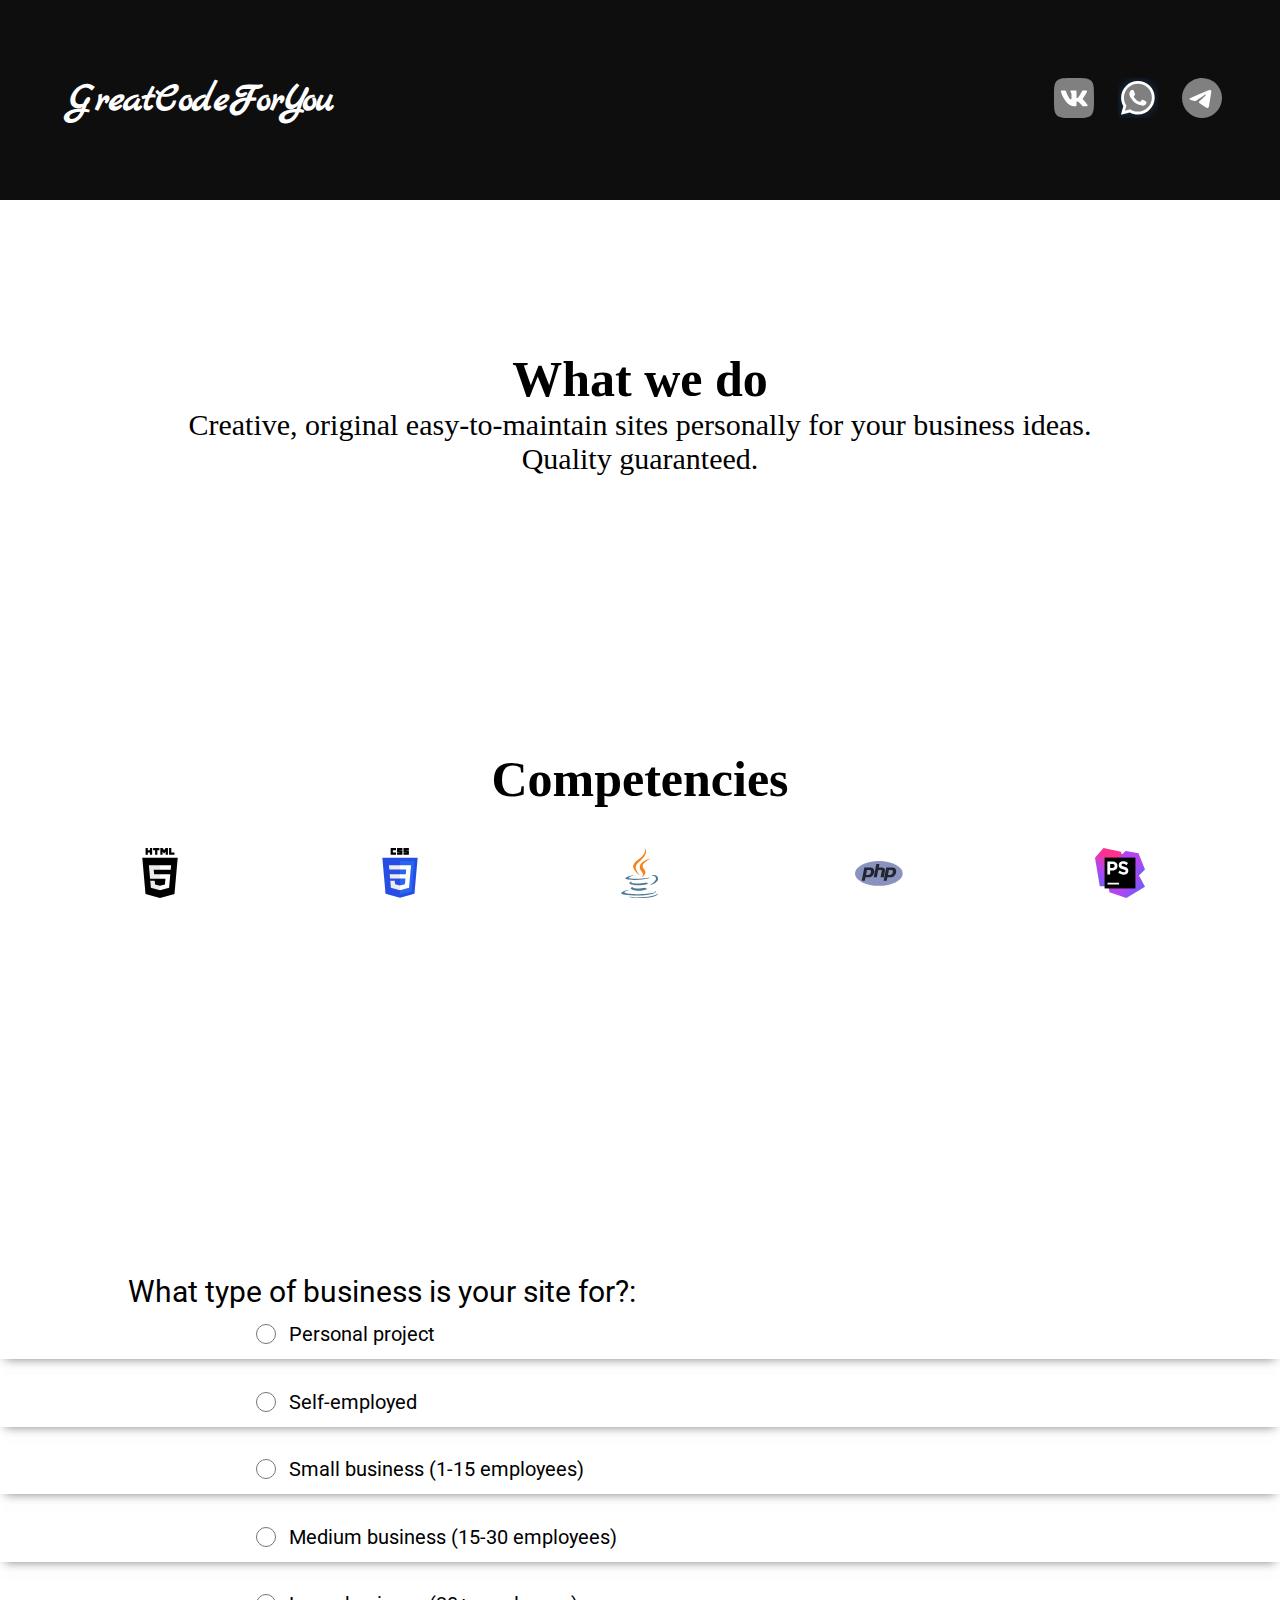
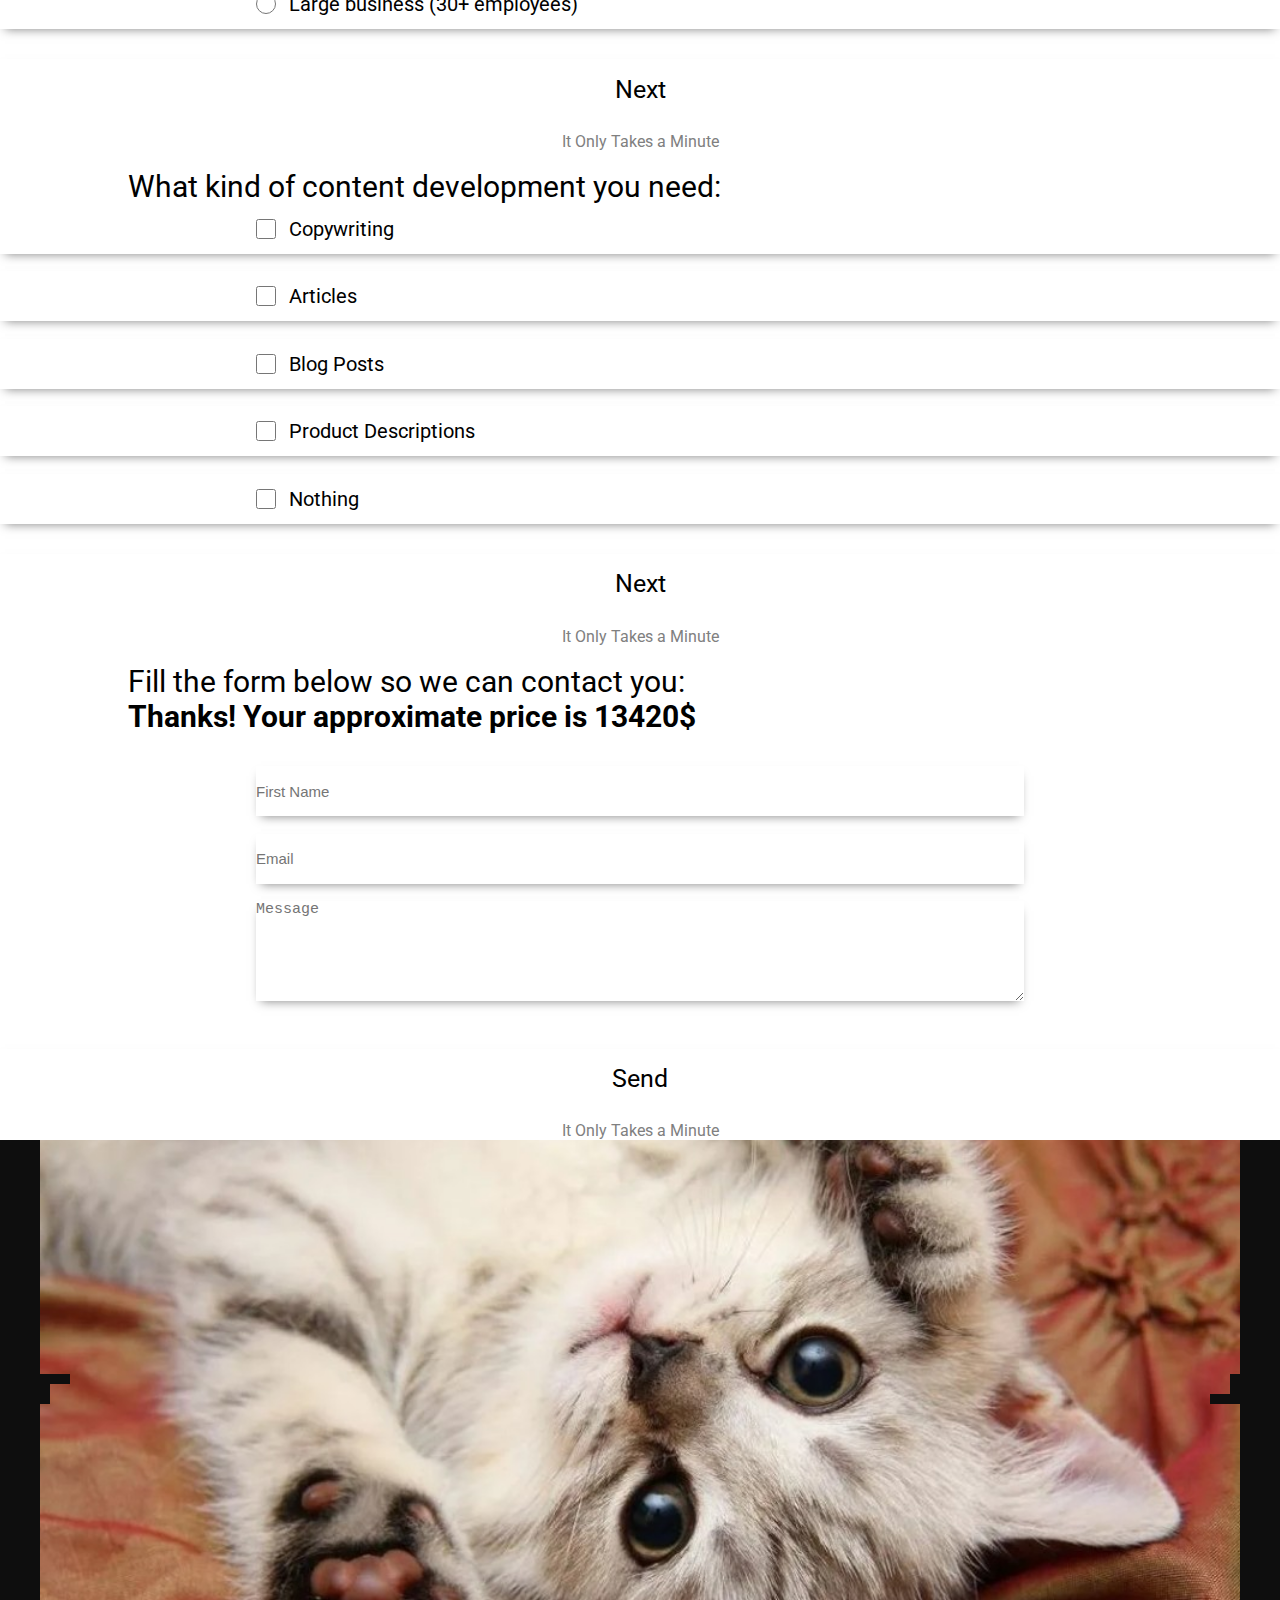
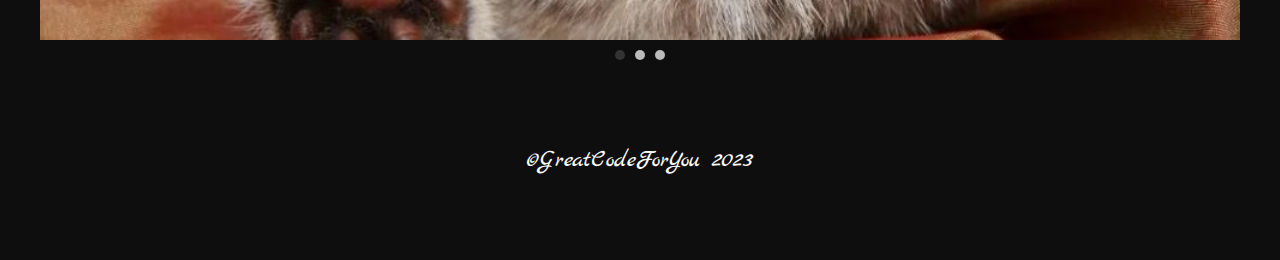
<file: index.html>
<!DOCTYPE html>
<html lang="en">

<head>
  <meta charset="UTF-8" />
  <meta http-equiv="X-UA-Compatible" content="IE=edge" />
  <meta name="viewport" content="width=device-width, initial-scale=1.0" />
  <title>GreatCodeForYou</title>
  <script src="js/wow.min.js"></script>
  <script>new WOW().init();</script>
  <link rel="stylesheet" href="css/style.css" />
</head>

<body>
  <header class="container header-container">
    <div class="container heading">
      <h1 class="header-logo">GreatCodeForYou</h1>
    </div>
    <div class="container icons">
      <ul class="header-icons">
        <div>
          <li class="header-icon icon-vk">
            <svg width="40" height="40" viewBox="0 0 30 30" fill="none" xmlns="http://www.w3.org/2000/svg">
              <g clip-path="url(#clip0_438_157)">
                <path
                  d="M0 14.375C0 7.59856 0 4.21034 2.10517 2.10517C4.21034 0 7.59856 0 14.375 0H15.625C22.4014 0 25.7897 0 27.8948 2.10517C30 4.21034 30 7.59856 30 14.375V15.625C30 22.4014 30 25.7897 27.8948 27.8948C25.7897 30 22.4014 30 15.625 30H14.375C7.59856 30 4.21034 30 2.10517 27.8948C0 25.7897 0 22.4014 0 15.625L0 14.375Z"
                  fill="#808080"></path>
                <path fill-rule="evenodd" clip-rule="evenodd"
                  d="M8.12557 9.375H5.93757C5.31242 9.375 5.18738 9.66925 5.18738 9.99363C5.18738 10.5731 5.92917 13.4467 8.64125 17.2474C10.4493 19.843 12.9967 21.25 15.3148 21.25C16.7056 21.25 16.8776 20.9375 16.8776 20.3993V18.4375C16.8776 17.8125 17.0094 17.6877 17.4498 17.6877C17.7743 17.6877 18.3306 17.85 19.6288 19.1014C21.1123 20.5846 21.3569 21.25 22.1913 21.25H24.3793C25.0045 21.25 25.3171 20.9375 25.1368 20.3208C24.9394 19.7062 24.2311 18.8144 23.2913 17.7573C22.7813 17.1547 22.0163 16.5059 21.7845 16.1814C21.46 15.7642 21.5527 15.5788 21.7845 15.2081C21.7845 15.2081 24.4503 11.4537 24.7284 10.1791C24.8675 9.71556 24.7284 9.375 24.0668 9.375H21.8788C21.3224 9.375 21.0659 9.66925 20.9268 9.99363C20.9268 9.99363 19.8142 12.7051 18.2379 14.4664C17.7279 14.9762 17.4961 15.1385 17.2179 15.1385C17.0789 15.1385 16.8776 14.9763 16.8776 14.5128V10.1791C16.8776 9.62288 16.7161 9.375 16.2524 9.375H12.8141C12.4665 9.375 12.2574 9.63312 12.2574 9.87781C12.2574 10.4051 13.0455 10.5267 13.1268 12.0099V15.2313C13.1268 15.9375 12.9991 16.0656 12.721 16.0656C11.9793 16.0656 10.1749 13.3419 9.10482 10.2254C8.89513 9.61969 8.68475 9.375 8.12557 9.375Z"
                  fill="white"></path>
              </g>
              <defs>
                <clipPath id="clip0_438_157">
                  <rect width="30" height="30" fill="white"></rect>
                </clipPath>
              </defs>
            </svg>
          </li>
        </div>
        <div>
          <li class="header-icon icon-whatsapp">
            <svg width="40" height="40" viewBox="0 0 30 30" fill="none" xmlns="http://www.w3.org/2000/svg">
              <g clip-path="url(#clip0_438_164)">
                <g filter="url(#filter0_f_438_164)">
                  <path
                    d="M9.33679 23.6596L9.71946 23.8859C11.3267 24.8379 13.1695 25.3415 15.0488 25.3424H15.0527C20.8239 25.3424 25.5208 20.6556 25.5232 14.895C25.5242 12.1036 24.4361 9.47853 22.4592 7.5039C21.4896 6.53007 20.3361 5.75786 19.0655 5.23198C17.7949 4.70609 16.4324 4.43697 15.0568 4.4402C9.28114 4.4402 4.58414 9.1265 4.58209 14.8867C4.57924 16.8536 5.1342 18.7812 6.1828 20.4466L6.43192 20.8417L5.37397 24.6966L9.33679 23.6596ZM2.34924 27.6831L4.13658 21.1698C3.03428 19.2637 2.45437 17.1012 2.45506 14.8858C2.45797 7.95522 8.10882 2.31689 15.0529 2.31689C18.4226 2.3186 21.5855 3.62745 23.9642 6.00332C26.3429 8.3792 27.6517 11.5372 27.6505 14.8959C27.6474 21.826 21.9957 27.4653 15.0527 27.4653H15.0472C12.939 27.4645 10.8675 26.9366 9.0274 25.9352L2.34924 27.6831Z"
                    fill="#1C548D"></path>
                </g>
                <path
                  d="M2.21997 27.5539L4.00731 21.0406C2.90311 19.1299 2.32312 16.9624 2.32578 14.7567C2.32869 7.82607 7.97955 2.18774 14.9236 2.18774C18.2933 2.18945 21.4562 3.4983 23.8349 5.87417C26.2137 8.25005 27.5225 11.4081 27.5213 14.7668C27.5182 21.6968 21.8665 27.3362 14.9234 27.3362H14.918C12.8098 27.3353 10.7382 26.8075 8.89813 25.806L2.21997 27.5539Z"
                  fill="white"></path>
                <path
                  d="M14.9274 4.31106C9.1517 4.31106 4.4547 8.99737 4.45265 14.7575C4.4498 16.7245 5.00476 18.6521 6.05336 20.3174L6.30248 20.7127L5.24453 24.5676L9.20752 23.5305L9.59019 23.7568C11.1974 24.7088 13.0402 25.2122 14.9195 25.2132H14.9234C20.6947 25.2132 25.3917 20.5264 25.3939 14.7659C25.3982 13.3929 25.1297 12.0327 24.6038 10.764C24.0778 9.4953 23.305 8.34333 22.33 7.37477C21.3603 6.40092 20.2068 5.6287 18.9361 5.10281C17.6655 4.57692 16.3029 4.30781 14.9274 4.31106Z"
                  fill="#808080"></path>
                <path fill-rule="evenodd" clip-rule="evenodd"
                  d="M11.775 9.502C11.5391 8.97891 11.2908 8.96831 11.0667 8.95925L10.4633 8.9519C10.2534 8.9519 9.91233 9.03051 9.624 9.34495C9.33567 9.65939 8.52222 10.4193 8.52222 11.965C8.52222 13.5107 9.6502 15.0043 9.80737 15.2142C9.96455 15.424 11.9849 18.6971 15.1845 19.9563C17.8433 21.0029 18.3843 20.7947 18.9617 20.7424C19.539 20.6901 20.824 19.9825 21.0861 19.2489C21.3483 18.5152 21.3484 17.8867 21.2699 17.7553C21.1913 17.6239 20.9814 17.5458 20.6663 17.3885C20.3513 17.2313 18.804 16.4714 18.5155 16.3665C18.227 16.2615 18.0172 16.2094 17.8072 16.5238C17.5971 16.8383 16.9946 17.5456 16.8108 17.7553C16.6271 17.965 16.4438 17.9913 16.1287 17.8342C15.8137 17.6772 14.8001 17.3453 13.5974 16.275C12.6617 15.4423 12.0301 14.4139 11.8462 14.0996C11.6623 13.7853 11.8267 13.6151 11.9846 13.4586C12.1258 13.3178 12.2993 13.0917 12.457 12.9083C12.6147 12.725 12.6665 12.5939 12.7713 12.3846C12.8761 12.1752 12.8239 11.9913 12.7451 11.8343C12.6664 11.6773 12.0548 10.1234 11.775 9.502Z"
                  fill="white"></path>
              </g>
              <defs>
                <filter id="filter0_f_438_164" x="-4.71276" y="-4.74511" width="39.4253" height="39.4902"
                  filterUnits="userSpaceOnUse" color-interpolation-filters="sRGB">
                  <feFlood flood-opacity="0" result="BackgroundImageFix"></feFlood>
                  <feBlend mode="normal" in="SourceGraphic" in2="BackgroundImageFix" result="shape"></feBlend>
                  <feGaussianBlur stdDeviation="3.531" result="effect1_foregroundBlur_438_164"></feGaussianBlur>
                </filter>
                <clipPath id="clip0_438_164">
                  <rect width="30" height="30" fill="white"></rect>
                </clipPath>
              </defs>
            </svg>
          </li>
        </div>
        <div>
          <li class="header-icon icon-telegram">
            <svg width="40" height="40" viewBox="0 0 30 30" fill="none" xmlns="http://www.w3.org/2000/svg">
              <g clip-path="url(#clip0_438_160)">
                <path
                  d="M15.0062 30.0125C23.294 30.0125 30.0125 23.294 30.0125 15.0062C30.0125 6.71853 23.294 0 15.0062 0C6.71853 0 0 6.71853 0 15.0062C0 23.294 6.71853 30.0125 15.0062 30.0125Z"
                  fill="#808080"></path>
                <path fill-rule="evenodd" clip-rule="evenodd"
                  d="M6.78462 14.8438C11.1578 12.9446 14.0691 11.6826 15.531 11.0704C19.6917 9.33361 20.5664 9.03374 21.1286 9.02124C21.2536 9.02124 21.5285 9.04623 21.7159 9.19617C21.8658 9.32112 21.9033 9.48355 21.9283 9.6085C21.9533 9.73344 21.9783 9.99583 21.9533 10.1958C21.7284 12.5698 20.7538 18.3299 20.254 20.9788C20.0416 22.1033 19.6293 22.4781 19.2294 22.5156C18.3548 22.5906 17.6926 21.9409 16.8554 21.3911C15.531 20.5289 14.7938 19.9917 13.5068 19.142C12.0199 18.1674 12.982 17.6302 13.8317 16.7555C14.0566 16.5306 17.8925 13.0321 17.9675 12.7197C17.98 12.6822 17.98 12.5323 17.8925 12.4573C17.805 12.3823 17.6801 12.4073 17.5801 12.4323C17.4427 12.4573 15.3436 13.8567 11.2578 16.6181C10.658 17.0304 10.1207 17.2303 9.63344 17.2178C9.09616 17.2053 8.07159 16.9179 7.29691 16.6681C6.3598 16.3682 5.61011 16.2057 5.67259 15.681C5.71007 15.4061 6.08491 15.1312 6.78462 14.8438Z"
                  fill="white"></path>
              </g>
              <defs>
                <clipPath id="clip0_438_160">
                  <rect width="30" height="30" fill="white"></rect>
                </clipPath>
              </defs>
            </svg>
          </li>
        </div>
      </ul>
    </div>
  </header>

  <section class="container greeting">
    <div class="text">
      <h2 class="what animate__animated wow animate__backInDown">What we do</h2>
      <p class="creative animate__animated wow animate__fadeInLeftBig">Creative, original easy-to-maintain sites
        personally for your business ideas.
      </p>
      <p class="creative animate__animated wow animate__fadeInRightBig">Quality guaranteed.</p>
    </div>
  </section>

  <main class="container">
    <section class="marketing">
      <!-- Здесь 1-й блок рекламы -->
    </section>
    <section class="marketing">
      <!-- Здесь 2-й блок рекламы -->
    </section>
    <section class="marketing">
      <!-- Здесь 3-й блок рекламы -->
    </section>
  </main>

  <section class="container competencies">
    <section class="competencies">
      <div class="competencies-img">
        <h2 class="what competencies-title animate__animated wow animate__jackInTheBox">Competencies</h2>
        <ul class="competencies-icons">
          <li class="competencies-icon animate__animated wow animate__fadeInTopLeft">
            <svg xmlns="http://www.w3.org/2000/svg" width="50" height="50" viewBox="74.634 0 362.733 512">
              <path d="M107.644 470.877L74.634 100.62h362.733l-33.046 370.199L255.778 512z" />
              <path d="M256 480.522l120.03-33.276 28.24-316.352H256z" />
              <g fill="#ebebeb">
                <path
                  d="M256 268.217h-60.09l-4.15-46.501H256v-45.411H142.132l1.087 12.183 11.161 125.139H256zM256 386.153l-.198.053-50.575-13.656-3.233-36.217h-45.585l6.362 71.301 93.02 25.823.209-.058z" />
              </g>
              <path
                d="M108.382 0h23.077v22.8h21.11V0h23.078v69.044H152.57v-23.12h-21.11v23.12h-23.076V0h-.002zM205.994 22.896h-20.315V0h63.72v22.896h-20.325v46.148h-23.078l-.002-46.148zM259.511 0h24.062l14.802 24.26L313.163 0h24.072v69.044h-22.982V34.822l-15.877 24.549h-.396l-15.889-24.549v34.222h-22.579V0zM348.72 0h23.084v46.222h32.453v22.822H348.72V0z" />
              <g fill="#fff">
                <path
                  d="M255.844 268.217v45.41h55.917l-5.271 58.894-50.646 13.67v47.244l93.093-25.801.683-7.672 10.671-119.551 1.108-12.194h-12.237zM255.844 176.305V221.716h109.687l.911-10.207 2.069-23.021 1.086-12.183z" />
              </g>
            </svg>
          </li>

          <li class="competencies-icon animate__animated wow animate__fadeInDown">
            <svg width="50px" height="50px" viewBox="0 0 256 361" version="1.1" xmlns="http://www.w3.org/2000/svg"
              xmlns:xlink="http://www.w3.org/1999/xlink" preserveAspectRatio="xMidYMid">
              <g>
                <path
                  d="M127.843868,360.087912 L23.6617143,331.166242 L0.445186813,70.7657143 L255.554813,70.7657143 L232.31367,331.125451 L127.843868,360.087912 L127.843868,360.087912 Z"
                  fill="#264DE4"></path>
                <path
                  d="M212.416703,314.546637 L232.277802,92.0573187 L128,92.0573187 L128,337.950242 L212.416703,314.546637 L212.416703,314.546637 Z"
                  fill="#2965F1"></path>
                <path
                  d="M53.6685714,188.636132 L56.530989,220.572835 L128,220.572835 L128,188.636132 L53.6685714,188.636132 L53.6685714,188.636132 Z"
                  fill="#EBEBEB"></path>
                <path
                  d="M47.917011,123.994725 L50.8202198,155.932132 L128,155.932132 L128,123.994725 L47.917011,123.994725 L47.917011,123.994725 Z"
                  fill="#EBEBEB"></path>
                <path
                  d="M128,271.580132 L127.860044,271.617407 L92.2915165,262.013187 L90.0177582,236.54189 L57.957978,236.54189 L62.4323516,286.687648 L127.853011,304.848879 L128,304.808088 L128,271.580132 L128,271.580132 Z"
                  fill="#EBEBEB"></path>
                <path
                  d="M60.4835165,0 L99.1648352,0 L99.1648352,16.1758242 L76.6593407,16.1758242 L76.6593407,32.3516484 L99.1648352,32.3516484 L99.1648352,48.5274725 L60.4835165,48.5274725 L60.4835165,0 L60.4835165,0 Z"
                  fill="#000000"></path>
                <path
                  d="M106.901099,0 L145.582418,0 L145.582418,14.0659341 L123.076923,14.0659341 L123.076923,16.8791209 L145.582418,16.8791209 L145.582418,49.2307692 L106.901099,49.2307692 L106.901099,34.4615385 L129.406593,34.4615385 L129.406593,31.6483516 L106.901099,31.6483516 L106.901099,0 L106.901099,0 Z"
                  fill="#000000"></path>
                <path
                  d="M153.318681,0 L192,0 L192,14.0659341 L169.494505,14.0659341 L169.494505,16.8791209 L192,16.8791209 L192,49.2307692 L153.318681,49.2307692 L153.318681,34.4615385 L175.824176,34.4615385 L175.824176,31.6483516 L153.318681,31.6483516 L153.318681,0 L153.318681,0 Z"
                  fill="#000000"></path>
                <path
                  d="M202.126769,188.636132 L207.892396,123.994725 L127.889582,123.994725 L127.889582,155.932132 L172.892132,155.932132 L169.98611,188.636132 L127.889582,188.636132 L127.889582,220.572835 L167.216527,220.572835 L163.509451,261.992791 L127.889582,271.606857 L127.889582,304.833407 L193.362286,286.687648 L193.842637,281.291956 L201.347516,197.212132 L202.126769,188.636132 L202.126769,188.636132 Z"
                  fill="#FFFFFF"></path>
              </g>
            </svg>
          </li>

          <li class="competencies-icon animate__animated wow animate__flip">
            <svg xmlns="http://www.w3.org/2000/svg" width="50" height="50" viewBox="0 0 32 32">
              <path
                d="M11.622 24.74s-1.23.748.855.962c2.51.32 3.847.267 6.625-.267a10.02 10.02 0 0 0 1.763.855c-6.25 2.672-14.16-.16-9.244-1.55zm-.8-3.473s-1.336 1.015.748 1.23c2.725.267 4.862.32 8.55-.427a3.26 3.26 0 0 0 1.282.801c-7.534 2.244-15.976.214-10.58-1.603zm14.747 6.09s.908.748-1.015 1.336c-3.58 1.07-15.014 1.39-18.22 0-1.122-.48 1.015-1.175 1.7-1.282.695-.16 1.07-.16 1.07-.16-1.23-.855-8.175 1.763-3.526 2.51 12.77 2.084 23.296-.908 19.983-2.404zM12.2 17.633s-5.824 1.39-2.084 1.87c1.603.214 4.755.16 7.694-.053 2.404-.214 4.81-.64 4.81-.64s-.855.374-1.443.748c-5.93 1.55-17.312.855-14.052-.748 2.778-1.336 5.076-1.175 5.076-1.175zm10.42 5.824c5.984-3.1 3.206-6.09 1.282-5.717-.48.107-.695.214-.695.214s.16-.32.534-.427c3.794-1.336 6.786 4.007-1.23 6.09 0 0 .053-.053.107-.16zm-9.83 8.442c5.77.374 14.587-.214 14.8-2.94 0 0-.427 1.07-4.755 1.87-4.916.908-11.007.8-14.587.214 0 0 .748.64 4.542.855z"
                fill="#4e7896" />
              <path
                d="M18.996.001s3.313 3.366-3.152 8.442c-5.183 4.114-1.175 6.465 0 9.137-3.046-2.725-5.236-5.13-3.74-7.373C14.294 6.893 20.332 5.3 18.996.001zm-1.7 15.335c1.55 1.763-.427 3.366-.427 3.366s3.954-2.03 2.137-4.542c-1.656-2.404-2.94-3.58 4.007-7.587 0 0-10.953 2.725-5.717 8.763z"
                fill="#f58219" />
            </svg>

          </li>

          <li class="competencies-icon animate__animated wow animate__fadeInDown">
            <svg width="50" height="25" viewBox="0 0 256 134" xmlns="http://www.w3.org/2000/svg"
              preserveAspectRatio="xMinYMin meet">
              <g fill-rule="evenodd">
                <ellipse fill="#8993BE" cx="128" cy="66.63" rx="128" ry="66.63" />
                <path
                  d="M35.945 106.082l14.028-71.014H82.41c14.027.877 21.041 7.89 21.041 20.165 0 21.041-16.657 33.315-31.562 32.438H56.11l-3.507 18.411H35.945zm23.671-31.561L64 48.219h11.397c6.137 0 10.52 2.63 10.52 7.89-.876 14.905-7.89 17.535-15.78 18.412h-10.52zM100.192 87.671l14.027-71.013h16.658l-3.507 18.41h15.78c14.028.877 19.288 7.89 17.535 16.658l-6.137 35.945h-17.534l6.137-32.438c.876-4.384.876-7.014-5.26-7.014H124.74l-7.89 39.452h-16.658zM153.425 106.082l14.027-71.014h32.438c14.028.877 21.042 7.89 21.042 20.165 0 21.041-16.658 33.315-31.562 32.438h-15.781l-3.507 18.411h-16.657zm23.67-31.561l4.384-26.302h11.398c6.137 0 10.52 2.63 10.52 7.89-.876 14.905-7.89 17.535-15.78 18.412h-10.521z"
                  fill="#232531" />
              </g>
            </svg>

          </li>

          <li class="competencies-icon animate__animated wow animate__fadeInTopRight">
            <svg id="Layer_1" xmlns="http://www.w3.org/2000/svg" viewBox="0 0 70 70" width="50" height="50">
              <style>
                .st0 {
                  fill: url(#SVGID_1_)
                }

                .st1 {
                  fill: url(#SVGID_2_)
                }

                .st2 {
                  fill: url(#SVGID_3_)
                }

                .st3 {
                  fill: url(#SVGID_4_)
                }

                .st4 {
                  fill: #fff
                }
              </style>
              <linearGradient id="SVGID_1_" gradientUnits="userSpaceOnUse" x1=".551" y1="25.16" x2="29.941" y2="63.98"
                gradientTransform="matrix(1 0 0 -1 0 72)">
                <stop offset=".016" stop-color="#765af8" />
                <stop offset=".382" stop-color="#b345f1" />
                <stop offset=".758" stop-color="#fa3293" />
                <stop offset=".941" stop-color="#ff318c" />
              </linearGradient>
              <path class="st0" d="M39.6 15.2l-3.3-10L11.9 0 0 13.5l37.2 19z" />
              <linearGradient id="SVGID_2_" gradientUnits="userSpaceOnUse" x1="2.709" y1="23.637" x2="32.052"
                y2="62.394" gradientTransform="matrix(1 0 0 -1 0 72)">
                <stop offset=".016" stop-color="#765af8" />
                <stop offset=".382" stop-color="#b345f1" />
                <stop offset=".758" stop-color="#fa3293" />
                <stop offset=".941" stop-color="#ff318c" />
              </linearGradient>
              <path class="st1" d="M28 41.4l-.7-20.8L0 13.5l6.7 40.1 21.3-.2z" />
              <linearGradient id="SVGID_3_" gradientUnits="userSpaceOnUse" x1="50.856" y1="25.595" x2="34.273"
                y2="64.952" gradientTransform="matrix(1 0 0 -1 0 72)">
                <stop offset=".183" stop-color="#765af8" />
                <stop offset=".238" stop-color="#8655f6" />
                <stop offset=".345" stop-color="#9f4cf3" />
                <stop offset=".443" stop-color="#ae47f2" />
                <stop offset=".522" stop-color="#b345f1" />
              </linearGradient>
              <path class="st2" d="M22.1 41l1.3-16.5L43.2 4.2l17.7 3.2L70 30.1l-9.5 9.4L45 37l-9.6 10.1z" />
              <linearGradient id="SVGID_4_" gradientUnits="userSpaceOnUse" x1="63.251" y1="14.642" x2="24.683"
                y2="44.465" gradientTransform="matrix(1 0 0 -1 0 72)">
                <stop offset=".016" stop-color="#765af8" />
                <stop offset=".382" stop-color="#b345f1" />
              </linearGradient>
              <path class="st3" d="M43.2 4.2L14.8 29.4l5.5 32.4L43.9 70 70 54.4z" />
              <g>
                <path d="M13.4 13.4h43.2v43.2H13.4z" />
                <path class="st4"
                  d="M17.5 48.5h16.2v2.7H17.5zM17.3 19h7.3c4.3 0 6.9 2.5 6.9 6.2v.1c0 4.2-3.2 6.3-7.3 6.3h-3V37h-3.9V19zm7.1 9c2 0 3.1-1.2 3.1-2.7v-.1c0-1.8-1.2-2.7-3.2-2.7h-3V28h3.1zM32.5 34.4l2.3-2.8c1.6 1.3 3.3 2.2 5.4 2.2 1.6 0 2.6-.6 2.6-1.7V32c0-1-.6-1.5-3.6-2.3-3.6-.9-6-1.9-6-5.5v-.1c0-3.3 2.6-5.4 6.3-5.4 2.6 0 4.9.8 6.7 2.3l-2.1 3c-1.6-1.1-3.2-1.8-4.7-1.8s-2.3.7-2.3 1.6v.1c0 1.2.8 1.6 3.9 2.4 3.6 1 5.7 2.3 5.7 5.4v.1c0 3.6-2.7 5.6-6.6 5.6-2.7-.1-5.4-1.1-7.6-3" />
              </g>
            </svg>

          </li>

          <li class="competencies-icon animate__animated wow animate__fadeInLeft">
            <svg width="50" height="50" viewBox="0 0 256 270" xmlns="http://www.w3.org/2000/svg"
              preserveAspectRatio="xMinYMin meet">
              <path d="M127.606.341L.849 44.95 20.88 211.022l106.86 58.732 107.412-59.528L255.175 44.16 127.606.341z"
                fill="#B3B3B3" />
              <path d="M242.532 53.758L127.31 14.466v241.256l96.561-53.441 18.66-148.523z" fill="#A6120D" />
              <path d="M15.073 54.466l17.165 148.525 95.07 52.731V14.462L15.074 54.465z" fill="#DD1B16" />
              <path
                d="M159.027 142.898L127.31 157.73H93.881l-15.714 39.305-29.228.54L127.31 23.227l31.717 119.672zm-3.066-7.467l-28.44-56.303-23.329 55.334h23.117l28.652.97z"
                fill="#F2F2F2" />
              <path
                d="M127.309 23.226l.21 55.902 26.47 55.377h-26.62l-.06 23.189 36.81.035 17.204 39.852 27.967.518-81.981-174.873z"
                fill="#B3B3B3" />
            </svg>

          </li>

          <li class="competencies-icon animate__animated wow animate__lightSpeedInLeft">
            <svg xmlns="http://www.w3.org/2000/svg" width="50" height="50" viewBox="0 0 512 384">
              <path fill="#CF649A"
                d="M440.6 220.6c-17.9.101-33.4 4.4-46.4 10.801-4.8-9.5-9.6-17.801-10.399-24-.9-7.2-2-11.601-.9-20.2C384 178.6 389 166.4 389 165.4c-.101-.9-1.101-5.3-11.4-5.4s-19.2 2-20.2 4.7-3 8.9-4.3 15.3c-1.8 9.4-20.6 42.7-31.3 60.2-3.5-6.8-6.5-12.8-7.101-17.601-.899-7.199-2-11.6-.899-20.199 1.1-8.601 6.1-20.8 6.1-21.8-.1-.9-1.1-5.3-11.399-5.4-10.301-.1-19.2 2-20.2 4.7s-2.1 9.1-4.3 15.3C281.9 201.4 256.9 257 250.4 271.5c-3.3 7.4-6.199 13.3-8.3 17.3-2.1 4-.1.3-.3.7-1.8 3.4-2.8 5.3-2.8 5.3v.101c-1.4 2.5-2.9 4.899-3.601 4.899-.5 0-1.5-6.7.2-15.899 3.7-19.301 12.7-49.4 12.601-50.5 0-.5 1.699-5.801-5.801-8.5-7.3-2.7-9.899 1.8-10.5 1.8-.6 0-1.1 1.6-1.1 1.6s8.1-33.899-15.5-33.899c-14.8 0-35.2 16.1-45.3 30.8-6.4 3.5-20 10.899-34.4 18.8-5.5 3-11.2 6.2-16.6 9.1L117.9 251.9c-28.6-30.5-81.5-52.1-79.3-93.1.8-14.9 6-54.2 101.601-101.8 78.3-39 141-28.3 151.899-4.5 15.5 34-33.5 97.2-114.899 106.3-31 3.5-47.301-8.5-51.4-13-4.3-4.7-4.9-4.9-6.5-4-2.6 1.4-1 5.6 0 8.1 2.4 6.3 12.4 17.5 29.4 23.1 14.899 4.9 51.3 7.6 95.3-9.4 49.3-19.1 87.8-72.1 76.5-116.4-11.5-45.1-86.3-59.9-157-34.8C121.4 27.4 75.8 50.8 43 81.5 4 117.9-2.2 149.7.4 162.9c9.101 47.1 74 77.8 100 100.5-1.3.699-2.5 1.399-3.6 2-13 6.399-62.5 32.3-74.9 59.699-14 31 2.2 53.301 13 56.301 33.4 9.3 67.6-7.4 86.1-34.9 18.399-27.5 16.2-63.2 7.7-79.5l-.301-.6 10.2-6c6.601-3.9 13.101-7.5 18.8-10.601-3.199 8.7-5.5 19-6.699 34-1.4 17.601 5.8 40.4 15.3 49.4 4.2 3.899 9.2 4 12.3 4 11 0 16-9.101 21.5-20 6.8-13.3 12.8-28.7 12.8-28.7s-7.5 41.7 13 41.7c7.5 0 15-9.7 18.4-14.7v.1s.2-.3.6-1a36.13 36.13 0 0 0 1.2-1.899v-.2c3-5.2 9.7-17.1 19.7-36.8 12.899-25.4 25.3-57.2 25.3-57.2s1.2 7.8 4.9 20.6c2.199 7.601 6.999 15.9 10.699 24-3 4.2-4.8 6.601-4.8 6.601l.1.1c-2.399 3.2-5.1 6.601-7.899 10-10.2 12.2-22.4 26.101-24 30.101-1.9 4.699-1.5 8.199 2.2 11 2.7 2 7.5 2.399 12.6 2 9.2-.601 15.6-2.9 18.8-4.301 5-1.8 10.7-4.5 16.2-8.5 10-7.399 16.1-17.899 15.5-31.899-.3-7.7-2.8-15.3-5.9-22.5.9-1.3 1.801-2.601 2.7-4 15.8-23.101 28-48.5 28-48.5s1.2 7.8 4.9 20.6c1.899 6.5 5.7 13.601 9.1 20.601-14.8 12.1-24.1 26.1-27.3 35.3-5.9 17-1.3 24.7 7.4 26.5 3.899.8 9.5-1 13.699-2.8 5.2-1.7 11.5-4.601 17.301-8.9 10-7.4 19.6-17.7 19.1-31.6-.3-6.4-2-12.7-4.3-18.7 12.6-5.2 28.899-8.2 49.6-5.7 44.5 5.2 53.3 33 51.601 44.6-1.7 11.601-11 18-14.101 20-3.1 1.9-4.1 2.601-3.8 4 .4 2.101 1.8 2 4.5 1.601 3.7-.601 23.4-9.5 24.2-30.899 1.2-27.504-24.9-57.504-71.2-57.205zM97.4 336.3c-14.7 16.1-35.4 22.2-44.2 17-9.5-5.5-5.801-29.2 12.3-46.3 11-10.4 25.3-20 34.7-25.9 2.1-1.3 5.3-3.199 9.1-5.5.6-.399 1-.6 1-.6.7-.4 1.5-.9 2.3-1.4 6.7 24.4.3 45.8-15.2 62.7zm107.5-73.1c-5.1 12.5-15.9 44.6-22.4 42.8-5.601-1.5-9-25.8-1.101-49.8 4-12.101 12.5-26.5 17.5-32.101 8.101-9 16.9-12 19.101-8.3 2.6 4.801-9.9 39.601-13.1 47.401zm88.7 42.4c-2.2 1.101-4.2 1.9-5.1 1.301-.7-.4.899-1.9.899-1.9s11.1-11.9 15.5-17.4c2.5-3.199 5.5-6.899 8.7-11.1v1.2C313.6 292.1 299.8 301.7 293.6 305.6zm68.399-15.6c-1.6-1.2-1.399-4.9 4-16.5 2.101-4.6 6.9-12.3 15.2-19.6 1 3 1.601 5.899 1.5 8.6-.099 18-12.899 24.7-20.7 27.5z" />
            </svg>

          </li>

          <li class="competencies-icon animate__animated wow animate__rotateInDownLeft">
            <svg fill="none" height="50" width="50" xmlns="http://www.w3.org/2000/svg"
              viewBox="670.088 32.46226489559854 2224.1720000000005 2666.4877351044024">
              <g fill="#61dafb">
                <path
                  d="M2870 1250.22c0-145.34-182.01-283.079-461.07-368.495 64.4-284.424 35.78-510.711-90.34-583.159-29.07-16.994-63.05-25.044-100.17-25.044v99.728c20.57 0 37.12 4.025 50.98 11.627 60.82 34.882 87.21 167.703 66.63 338.536-4.91 42.038-12.96 86.311-22.8 131.479-87.66-21.466-183.36-38.012-283.98-48.745-60.37-82.734-122.98-157.865-186.04-223.604 145.79-135.504 282.64-209.741 375.66-209.741v-99.727c-122.99 0-283.98 87.653-446.76 239.703-162.79-151.156-323.78-237.914-446.76-237.914v99.727c92.57 0 229.86 73.79 375.65 208.399-62.61 65.74-125.22 140.423-184.7 223.157-101.07 10.733-196.77 27.279-284.42 49.192-10.29-44.72-17.89-88.1-23.26-129.69-21.01-170.833 4.92-303.654 65.3-338.983 13.41-8.05 30.85-11.627 51.43-11.627v-99.728c-37.57 0-71.56 8.05-101.07 25.044-125.67 72.447-153.84 298.287-89 581.817C857.119 968.036 676 1105.33 676 1250.22c0 145.35 182.013 283.09 461.07 368.5-64.4 284.43-35.78 510.71 90.34 583.16 29.07 16.99 63.05 25.04 100.62 25.04 122.98 0 283.98-87.65 446.76-239.7 162.78 151.16 323.78 237.92 446.76 237.92 37.56 0 71.55-8.05 101.07-25.05 125.66-72.45 153.84-298.29 88.99-581.81 277.27-85.42 458.39-223.16 458.39-368.06zm-582.26-298.284c-16.55 57.694-37.12 117.164-60.38 176.644-18.33-35.77-37.56-71.55-58.58-107.33-20.57-35.773-42.49-70.655-64.4-104.643 63.5 9.391 124.77 21.019 183.36 35.329zm-204.83 476.274c-34.88 60.38-70.65 117.62-107.77 170.84-66.64 5.81-134.16 8.94-202.14 8.94-67.53 0-135.06-3.13-201.24-8.5-37.12-53.22-73.35-110.01-108.23-169.94-33.99-58.58-64.84-118.06-93.02-177.98 27.73-59.93 59.03-119.86 92.58-178.44 34.88-60.37 70.65-117.616 107.77-170.834 66.64-5.814 134.16-8.944 202.14-8.944 67.53 0 135.06 3.13 201.24 8.497 37.12 53.218 73.35 110.011 108.23 169.941 33.99 58.58 64.84 118.06 93.02 177.99-28.18 59.92-59.03 119.85-92.58 178.43zm144.45-58.13a1918.154 1918.154 0 0 1 61.72 177.98c-58.59 14.31-120.3 26.39-184.25 35.78 21.91-34.43 43.82-69.76 64.4-105.99 20.57-35.77 39.8-72 58.13-107.77zm-453.47 477.17c-41.59-42.94-83.18-90.79-124.32-143.11 40.25 1.79 81.39 3.13 122.98 3.13 42.04 0 83.63-.89 124.33-3.13a1746.499 1746.499 0 0 1-122.99 143.11zm-332.72-263.41c-63.5-9.39-124.77-21.02-183.35-35.33 16.54-57.69 37.12-117.17 60.37-176.65 18.34 35.78 37.57 71.56 58.58 107.33 21.02 35.78 42.49 70.66 64.4 104.65zm330.49-930.638c41.59 42.931 83.18 90.783 124.32 143.106-40.25-1.789-81.39-3.13-122.98-3.13-42.04 0-83.63.894-124.32 3.13a1746.3 1746.3 0 0 1 122.98-143.106zm-330.94 263.405c-21.91 34.435-43.82 69.764-64.39 105.983-20.57 35.78-39.8 71.56-58.14 107.33a1914.757 1914.757 0 0 1-61.71-177.984c58.58-13.863 120.29-25.938 184.24-35.329zM1036 1476.51c-158.309-67.53-260.72-156.07-260.72-226.29 0-70.21 102.411-159.2 260.72-226.28 38.46-16.55 80.5-31.308 123.88-45.171 25.49 87.651 59.03 178.881 100.62 272.351-41.14 93.02-74.24 183.8-99.28 271.01-44.27-13.87-86.31-29.07-125.22-45.62zm240.6 639.06c-60.82-34.88-87.21-167.7-66.63-338.54 4.92-42.03 12.96-86.31 22.8-131.48 87.66 21.47 183.36 38.02 283.98 48.75 60.37 82.73 122.98 157.86 186.04 223.6-145.79 135.51-282.64 209.74-375.66 209.74-20.12-.44-37.11-4.47-50.53-12.07zm1060.78-340.77c21.01 170.83-4.92 303.65-65.3 338.98-13.41 8.05-30.85 11.63-51.43 11.63-92.57 0-229.86-73.79-375.65-208.4 62.61-65.74 125.22-140.42 184.7-223.16 101.07-10.73 196.77-27.28 284.42-49.19 10.29 45.17 18.34 88.55 23.26 130.14zm172.17-298.29c-38.46 16.55-80.5 31.31-123.88 45.17-25.49-87.65-59.03-178.88-100.62-272.35 41.15-93.02 74.24-183.8 99.28-271.009 44.28 13.864 86.31 29.069 125.67 45.619 158.31 67.52 260.72 156.07 260.72 226.28-.45 70.22-102.86 159.21-261.17 226.29z" />
                <path
                  d="M1772.55 1454.6c112.88 0 204.38-91.5 204.38-204.38 0-112.87-91.5-204.37-204.38-204.37-112.87 0-204.37 91.5-204.37 204.37 0 112.88 91.5 204.38 204.37 204.38zM775.625 2578.81H708.16V2695h-38.072v-287.22h95.082c32.351 0 57.207 7.37 74.566 22.1 17.491 14.72 26.237 36.16 26.237 64.3 0 17.89-4.866 33.47-14.598 46.76-9.6 13.28-23.014 23.21-40.242 29.78l67.465 121.91v2.37h-40.637zm-67.465-30.97h58.194c18.806 0 33.732-4.87 44.779-14.6 11.178-9.73 16.767-22.75 16.767-39.06 0-17.75-5.326-31.36-15.978-40.83-10.521-9.47-25.776-14.27-45.766-14.4H708.16zm293.93 151.11c-28.936 0-52.477-9.47-70.625-28.41-18.149-19.07-27.223-44.52-27.223-76.34v-6.71c0-21.17 4.011-40.04 12.033-56.61 8.154-16.71 19.464-29.73 33.93-39.06 14.598-9.47 30.379-14.21 47.344-14.21 27.751 0 49.321 9.14 64.701 27.42 15.39 18.28 23.08 44.45 23.08 78.51v15.19H940.736c.526 21.05 6.642 38.08 18.346 51.1 11.836 12.88 26.828 19.33 44.978 19.33 12.89 0 23.8-2.63 32.74-7.89 8.95-5.26 16.77-12.23 23.48-20.91l22.29 17.36c-17.89 27.48-44.71 41.23-80.48 41.23zm-4.541-191.35c-14.729 0-27.091 5.39-37.086 16.17-9.995 10.66-16.176 25.65-18.543 44.98h106.92v-2.76c-1.05-18.54-6.05-32.88-14.99-43.01-8.95-10.25-21.05-15.38-36.301-15.38zM1259.52 2695c-2.11-4.21-3.82-11.7-5.13-22.49-16.97 17.62-37.22 26.44-60.76 26.44-21.04 0-38.33-5.92-51.88-17.76-13.41-11.97-20.12-27.09-20.12-45.37 0-22.22 8.42-39.45 25.25-51.68 16.96-12.37 40.77-18.55 71.41-18.55h35.51v-16.76c0-12.76-3.82-22.89-11.44-30.38-7.63-7.63-18.88-11.44-33.74-11.44-13.02 0-23.93 3.28-32.74 9.86-8.81 6.57-13.22 14.53-13.22 23.87h-36.69c0-10.65 3.75-20.91 11.24-30.78 7.63-9.99 17.89-17.88 30.78-23.67 13.02-5.78 27.28-8.68 42.8-8.68 24.6 0 43.86 6.18 57.8 18.55 13.94 12.23 21.17 29.13 21.7 50.69v98.24c0 19.6 2.5 35.18 7.5 46.75v3.16zm-60.56-27.81c11.44 0 22.29-2.96 32.55-8.88 10.25-5.92 17.68-13.61 22.29-23.08v-43.79h-28.61c-44.71 0-67.07 13.08-67.07 39.25 0 11.44 3.82 20.39 11.44 26.83 7.63 6.44 17.43 9.67 29.4 9.67zm234.15 1.97c13.02 0 24.4-3.95 34.13-11.84s15.12-17.75 16.17-29.59h34.53c-.66 12.23-4.87 23.87-12.63 34.92s-18.15 19.86-31.17 26.43c-12.89 6.58-26.56 9.87-41.03 9.87-29.06 0-52.21-9.67-69.44-29-17.09-19.47-25.64-46.03-25.64-79.7v-6.11c0-20.78 3.81-39.26 11.44-55.43 7.63-16.18 18.54-28.74 32.75-37.68 14.33-8.95 31.23-13.42 50.69-13.42 23.94 0 43.8 7.17 59.58 21.51 15.91 14.33 24.39 32.94 25.45 55.82h-34.53c-1.05-13.81-6.31-25.12-15.78-33.93-9.33-8.94-20.91-13.41-34.72-13.41-18.54 0-32.94 6.7-43.2 20.12-10.12 13.28-15.19 32.55-15.19 57.8v6.9c0 24.59 5.07 43.53 15.19 56.81 10.13 13.29 24.6 19.93 43.4 19.93zm175.37-239.28v51.68h39.85v28.21h-39.85v132.36c0 8.55 1.78 14.99 5.33 19.33 3.55 4.21 9.6 6.32 18.15 6.32 4.2 0 9.99-.79 17.35-2.37V2695c-9.6 2.63-18.93 3.95-28.01 3.95-16.3 0-28.6-4.94-36.89-14.8-8.28-9.86-12.42-23.87-12.42-42.02v-132.36h-38.87v-28.21h38.87v-51.68zM2017.81 2695h-38.08l-144.59-221.33V2695h-38.07v-287.22h38.07l144.99 222.32v-222.32h37.68zm193.32 0c-2.11-4.21-3.82-11.7-5.13-22.49-16.97 17.62-37.22 26.44-60.76 26.44-21.04 0-38.34-5.92-51.88-17.76-13.41-11.97-20.12-27.09-20.12-45.37 0-22.22 8.41-39.45 25.25-51.68 16.96-12.37 40.77-18.55 71.41-18.55h35.51v-16.76c0-12.76-3.82-22.89-11.45-30.38-7.62-7.63-18.87-11.44-33.73-11.44-13.02 0-23.93 3.28-32.74 9.86-8.81 6.57-13.22 14.53-13.22 23.87h-36.69c0-10.65 3.75-20.91 11.24-30.78 7.63-9.99 17.89-17.88 30.78-23.67 13.02-5.78 27.28-8.68 42.8-8.68 24.59 0 43.86 6.18 57.8 18.55 13.94 12.23 21.17 29.13 21.7 50.69v98.24c0 19.6 2.5 35.18 7.5 46.75v3.16zm-60.56-27.81c11.44 0 22.29-2.96 32.55-8.88 10.25-5.92 17.68-13.61 22.29-23.08v-43.79h-28.61c-44.71 0-67.07 13.08-67.07 39.25 0 11.44 3.82 20.39 11.44 26.83 7.63 6.44 17.43 9.67 29.4 9.67zm198.05-237.31v51.68h39.85v28.21h-39.85v132.36c0 8.55 1.78 14.99 5.33 19.33 3.55 4.21 9.6 6.32 18.15 6.32 4.2 0 9.99-.79 17.36-2.37V2695c-9.61 2.63-18.94 3.95-28.02 3.95-16.3 0-28.6-4.94-36.89-14.8-8.28-9.86-12.42-23.87-12.42-42.02v-132.36h-38.86v-28.21h38.86v-51.68zM2470.93 2695h-36.5v-213.44h36.5zm-39.46-270.06c0-5.91 1.78-10.91 5.33-14.99 3.68-4.08 9.07-6.11 16.17-6.11 7.11 0 12.5 2.03 16.18 6.11s5.52 9.08 5.52 14.99c0 5.92-1.84 10.85-5.52 14.8-3.68 3.94-9.07 5.92-16.18 5.92-7.1 0-12.49-1.98-16.17-5.92-3.55-3.95-5.33-8.88-5.33-14.8zm168.47 220.55l52.86-163.93h37.29L2613.55 2695h-27.82l-77.32-213.44h37.28zm211.07 53.46c-28.93 0-52.47-9.47-70.62-28.41-18.15-19.07-27.22-44.52-27.22-76.34v-6.71c0-21.17 4.01-40.04 12.03-56.61 8.15-16.71 19.46-29.73 33.93-39.06 14.6-9.47 30.38-14.21 47.34-14.21 27.75 0 49.32 9.14 64.71 27.42 15.38 18.28 23.08 44.45 23.08 78.51v15.19h-144.6c.53 21.05 6.64 38.08 18.35 51.1 11.83 12.88 26.83 19.33 44.97 19.33 12.89 0 23.81-2.63 32.75-7.89s16.77-12.23 23.48-20.91l22.29 17.36c-17.89 27.48-44.72 41.23-80.49 41.23zm-4.54-191.35c-14.72 0-27.09 5.39-37.08 16.17-10 10.66-16.18 25.65-18.54 44.98h106.91v-2.76c-1.05-18.54-6.05-32.88-14.99-43.01-8.94-10.25-21.04-15.38-36.3-15.38z" />
              </g>
            </svg>

          </li>

          <li class="competencies-icon animate__animated wow animate__lightSpeedInRight"">
                <svg width=" 50" height="50" viewBox="0 0 256 256" xmlns="http://www.w3.org/2000/svg"
            preserveAspectRatio="xMinYMin meet">
            <path
              d="M0 222.991C0 241.223 14.779 256 33.009 256H222.99C241.223 256 256 241.221 256 222.991V33.01C256 14.777 241.221 0 222.991 0H33.01C14.777 0 0 14.779 0 33.009V222.99z"
              fill="#563D7C" />
            <path
              d="M106.158 113.238V76.985h31.911c3.04 0 5.97.253 8.792.76 2.822.506 5.319 1.41 7.49 2.713 2.17 1.303 3.907 3.112 5.21 5.427 1.302 2.316 1.954 5.283 1.954 8.9 0 6.513-1.954 11.217-5.862 14.111-3.907 2.895-8.9 4.342-14.979 4.342h-34.516zM72.075 50.5v155h75.112c6.947 0 13.713-.868 20.298-2.605 6.585-1.737 12.446-4.414 17.584-8.032 5.137-3.618 9.226-8.286 12.265-14.002 3.04-5.717 4.559-12.483 4.559-20.298 0-9.697-2.352-17.982-7.055-24.856-4.704-6.875-11.832-11.687-21.384-14.437 6.947-3.328 12.194-7.598 15.74-12.808 3.545-5.21 5.318-11.722 5.318-19.538 0-7.236-1.194-13.314-3.582-18.235-2.388-4.92-5.753-8.864-10.095-11.831-4.341-2.967-9.551-5.102-15.63-6.404-6.078-1.303-12.808-1.954-20.189-1.954H72.075zm34.083 128.515v-42.549h37.121c7.381 0 13.315 1.7 17.802 5.102 4.486 3.401 6.73 9.081 6.73 17.041 0 4.053-.688 7.381-2.063 9.986-1.375 2.605-3.22 4.668-5.536 6.187-2.315 1.52-4.993 2.605-8.032 3.257-3.04.65-6.223.976-9.552.976h-36.47z"
              fill="#FFF" /></svg>

          </li>

          <li class="competencies-icon animate__animated wow animate__fadeInRight">
            <svg width="50" height="50" viewBox="0 0 256 215" xmlns="http://www.w3.org/2000/svg">
              <g fill="none" fill-rule="evenodd">
                <path
                  d="M38.617 173.984v-16.362c0-2.15 1.344-3.877 3.57-3.877h.616c2.225 0 3.563 1.729 3.563 3.877v34.447c0 8.4-4.15 15.084-11.382 19.342a21.374 21.374 0 0 1-10.945 2.985h-1.537c-8.402 0-15.077-4.153-19.342-11.38a21.314 21.314 0 0 1-2.984-10.947v-1.535c0-8.403 4.152-15.083 11.378-19.349a21.298 21.298 0 0 1 10.948-2.985h1.537c5.686 0 10.51 2.204 14.578 5.784zM7.924 191.3c0 6.068 2.941 10.63 8.258 13.54 2.15 1.176 4.484 1.808 6.937 1.808 5.956 0 10.374-2.81 13.421-7.857 1.417-2.348 2.077-4.917 2.077-7.648 0-5.26-2.49-9.365-6.729-12.414-2.57-1.848-5.463-2.775-8.618-2.775-6.492 0-11.164 3.28-13.968 9.106-.946 1.97-1.378 4.061-1.378 6.24zm65.324-23.1h1.074c8.978 0 15.806 4.355 20.133 12.192 1.73 3.135 2.656 6.557 2.656 10.142v1.535c0 8.4-4.142 15.093-11.385 19.343-3.353 1.967-7.057 2.984-10.943 2.984h-1.535c-8.402 0-15.079-4.153-19.342-11.38a21.316 21.316 0 0 1-2.987-10.947v-1.535c0-8.404 4.169-15.062 11.377-19.347 3.351-1.991 7.058-2.987 10.952-2.987zm-14.58 23.1c0 5.89 2.89 10.223 7.865 13.27 2.336 1.43 4.909 2.078 7.638 2.078 5.82 0 10.122-2.951 13.116-7.863 1.428-2.342 2.074-4.915 2.074-7.642 0-5.477-2.638-9.661-7.148-12.693-2.471-1.663-5.222-2.496-8.198-2.496-6.492 0-11.164 3.28-13.967 9.106-.948 1.97-1.38 4.061-1.38 6.24zm70.656-14.727c-1.17-.548-3.36-.73-4.624-.778-6.474-.244-11.158 3.402-13.906 9.113-.949 1.97-1.382 4.055-1.382 6.235 0 6.637 3.485 11.284 9.409 14.117 2.164 1.034 4.958 1.23 7.323 1.23 2.08 0 5.02-1.274 6.866-2.151l.32-.152h1.433l.158.032c1.762.367 3.092 1.484 3.092 3.38v.767c0 4.718-8.622 5.798-11.912 6.028-11.61.803-20.293-5.573-23.603-16.647-.575-1.923-.834-3.833-.834-5.837v-1.533c0-8.403 4.17-15.059 11.377-19.34 3.351-1.99 7.057-2.99 10.95-2.99h1.536c4.13 0 7.934 1.173 11.344 3.502l.28.194.177.292c.368.61.685 1.316.685 2.042v.767c0 1.978-1.48 3.042-3.266 3.386l-.148.026h-.458c-1.156 0-3.785-1.197-4.817-1.683zm25.134 5.247c3.01-3.014 6.03-6.022 9.085-8.986.851-.827 4.074-4.327 5.343-4.327h1.388l.158.033c1.768.367 3.092 1.486 3.092 3.386v.766c0 1.296-1.518 2.802-2.355 3.689-1.78 1.887-3.654 3.712-5.476 5.56l-9.362 9.504c4.031 4.04 8.058 8.083 12.056 12.154a313.304 313.304 0 0 1 3.301 3.396c.385.405.953.909 1.276 1.47.347.526.56 1.119.56 1.752v.8l-.045.185c-.435 1.768-1.557 3.194-3.516 3.194h-.617c-1.282 0-2.73-1.45-3.608-2.279-1.81-1.706-3.557-3.5-5.331-5.243l-5.949-5.84v9.334c0 2.15-1.346 3.878-3.569 3.878h-.61c-2.226 0-3.57-1.728-3.57-3.878v-52.596c0-2.15 1.345-3.87 3.57-3.87h.61c2.223 0 3.569 1.72 3.569 3.87v24.048zm96.577-13.313h.77c2.324 0 3.875 1.566 3.875 3.877 0 3.208-3.067 4.029-5.72 4.029-3.48 0-6.803 2.107-9.202 4.47-2.991 2.949-4.3 6.726-4.3 10.878v18.759c0 2.15-1.343 3.876-3.57 3.876h-.612c-2.227 0-3.569-1.725-3.569-3.876v-19.836c0-7.617 3.708-13.835 9.89-18.196 3.691-2.605 7.919-3.98 12.438-3.98zm-55.074 37.176c2.82.985 6.035.844 8.928.34 1.48-.629 5.264-2.28 6.656-2.038l.217.037.2.098c.85.412 1.661.995 2.095 1.86 1.014 2.027.527 4.065-1.465 5.216l-.663.383c-7.35 4.242-15.168 3.654-22.495-.308-3.503-1.894-6.183-4.705-8.16-8.132l-.462-.801c-4.719-8.172-4.082-16.768 1.24-24.539 1.837-2.686 4.238-4.761 7.045-6.384l1.062-.613c6.922-3.996 14.341-3.722 21.45-.215 3.823 1.886 6.92 4.697 9.054 8.394l.384.666c1.55 2.686-.458 5.026-2.531 6.626-2.406 1.856-4.835 4.09-7.141 6.08-5.142 4.439-10.276 8.888-15.414 13.33zm-6.655-4.674c5.75-4.93 11.502-9.865 17.237-14.816 1.96-1.69 4.109-3.444 6.053-5.221-1.56-1.966-4.166-3.383-6.38-4.228-4.47-1.703-8.877-1.131-12.976 1.235-5.365 3.098-7.65 8.031-7.45 14.17.08 2.418.73 4.748 2.013 6.805.452.725.957 1.406 1.503 2.055zM147.488 45.732h22.866v23.375h11.561c5.34 0 10.831-.951 15.887-2.664 2.485-.843 5.273-2.015 7.724-3.49-3.228-4.214-4.876-9.535-5.36-14.78-.66-7.135.78-16.421 5.608-22.005l2.404-2.78 2.864 2.303c7.211 5.793 13.276 13.889 14.345 23.118 8.683-2.554 18.878-1.95 26.531 2.467l3.14 1.812-1.652 3.226C246.933 68.946 233.4 72.86 220.17 72.167c-19.797 49.309-62.898 72.653-115.157 72.653-27 0-51.77-10.093-65.876-34.047l-.231-.39-2.055-4.182c-4.768-10.544-6.352-22.095-5.278-33.637l.323-3.457H51.45V45.732h22.865V22.866h45.733V0h27.44v45.732"
                  fill="#364548" />
                <path
                  d="M221.57 54.38c1.533-11.916-7.384-21.275-12.914-25.719-6.373 7.368-7.363 26.678 2.635 34.808-5.58 4.956-17.337 9.448-29.376 9.448H35.37c-1.17 12.567 1.036 24.14 6.075 34.045l1.667 3.05a56.536 56.536 0 0 0 3.455 5.184c6.025.387 11.58.52 16.662.408h.002c9.987-.22 18.136-1.4 24.312-3.54a1.761 1.761 0 0 1 1.153 3.326c-.822.286-1.678.552-2.562.805h-.003c-4.863 1.389-10.078 2.323-16.806 2.738.4.007-.416.06-.418.06-.229.015-.517.048-.747.06-2.648.149-5.506.18-8.428.18-3.196 0-6.343-.06-9.862-.24l-.09.06c12.21 13.724 31.302 21.955 55.234 21.955 50.648 0 93.608-22.452 112.632-72.857 13.496 1.385 26.467-2.057 32.367-13.575-9.398-5.423-21.484-3.694-28.443-.196"
                  fill="#22A0C8" />
                <path
                  d="M221.57 54.38c1.533-11.916-7.384-21.275-12.914-25.719-6.373 7.368-7.363 26.678 2.635 34.808-5.58 4.956-17.337 9.448-29.376 9.448H44.048c-.598 19.246 6.544 33.855 19.18 42.687h.003c9.987-.22 18.136-1.4 24.312-3.54a1.761 1.761 0 0 1 1.153 3.326c-.822.286-1.678.552-2.562.805h-.003c-4.863 1.389-10.526 2.443-17.254 2.858-.002 0-.163-.155-.165-.155 17.237 8.842 42.23 8.81 70.885-2.197 32.13-12.344 62.029-35.86 82.89-62.757-.314.142-.62.287-.917.436"
                  fill="#37B1D9" />
                <path
                  d="M35.645 88.186c.91 6.732 2.88 13.035 5.8 18.776l1.667 3.05a56.432 56.432 0 0 0 3.455 5.184c6.026.387 11.581.52 16.664.408 9.987-.22 18.136-1.4 24.312-3.54a1.761 1.761 0 0 1 1.153 3.326c-.822.286-1.678.552-2.562.805h-.003c-4.863 1.389-10.496 2.383-17.224 2.799-.231.014-.634.017-.867.03-2.646.148-5.475.239-8.398.239-3.195 0-6.463-.061-9.98-.24 12.21 13.724 31.42 21.985 55.352 21.985 43.36 0 81.084-16.458 102.979-52.822H35.645"
                  fill="#1B81A5" />
                <path
                  d="M45.367 88.186c2.592 11.82 8.821 21.099 17.864 27.418 9.987-.22 18.136-1.4 24.312-3.54a1.761 1.761 0 0 1 1.153 3.326c-.822.286-1.678.552-2.562.805h-.003c-4.863 1.389-10.615 2.383-17.344 2.799 17.236 8.84 42.157 8.713 70.81-2.293 17.334-6.66 34.017-16.574 48.984-28.515H45.367"
                  fill="#1D91B4" />
                <path
                  d="M55.26 49.543h19.818v19.818H55.26V49.543zm1.651 1.652h1.564V67.71h-1.564V51.195zm2.94 0h1.627V67.71h-1.626V51.195zm3.002 0h1.627V67.71h-1.627V51.195zm3.004 0h1.626V67.71h-1.626V51.195zm3.003 0h1.626V67.71H68.86V51.195zm3.002 0h1.565V67.71h-1.565V51.195zM78.126 26.677h19.819v19.817h-19.82V26.677zm1.652 1.652h1.563v16.514h-1.563V28.329zm2.94 0h1.626v16.514h-1.625V28.329zm3.002 0h1.626v16.514H85.72V28.329zm3.003 0h1.626v16.514h-1.626V28.329zm3.003 0h1.627v16.514h-1.627V28.329zm3.002 0h1.566v16.514h-1.566V28.329z"
                  fill="#23A3C2" />
                <path
                  d="M78.126 49.543h19.819v19.818h-19.82V49.543zm1.652 1.652h1.563V67.71h-1.563V51.195zm2.94 0h1.626V67.71h-1.625V51.195zm3.002 0h1.626V67.71H85.72V51.195zm3.003 0h1.626V67.71h-1.626V51.195zm3.003 0h1.627V67.71h-1.627V51.195zm3.002 0h1.566V67.71h-1.566V51.195z"
                  fill="#34BBDE" />
                <path
                  d="M100.993 49.543h19.818v19.818h-19.818V49.543zm1.651 1.652h1.563V67.71h-1.563V51.195zm2.94 0h1.626V67.71h-1.626V51.195zm3.003 0h1.626V67.71h-1.626V51.195zm3.003 0h1.626V67.71h-1.626V51.195zm3.002 0h1.628V67.71h-1.628V51.195zm3.003 0h1.564V67.71h-1.564V51.195z"
                  fill="#23A3C2" />
                <path
                  d="M100.993 26.677h19.818v19.817h-19.818V26.677zm1.651 1.652h1.563v16.514h-1.563V28.329zm2.94 0h1.626v16.514h-1.626V28.329zm3.003 0h1.626v16.514h-1.626V28.329zm3.003 0h1.626v16.514h-1.626V28.329zm3.002 0h1.628v16.514h-1.628V28.329zm3.003 0h1.564v16.514h-1.564V28.329zM123.859 49.543h19.818v19.818h-19.818V49.543zm1.652 1.652h1.563V67.71h-1.563V51.195zm2.94 0h1.626V67.71h-1.626V51.195zm3.002 0h1.626V67.71h-1.626V51.195zm3.003 0h1.627V67.71h-1.627V51.195zm3.003 0h1.627V67.71h-1.627V51.195zm3.003 0h1.564V67.71h-1.564V51.195z"
                  fill="#34BBDE" />
                <path
                  d="M123.859 26.677h19.818v19.817h-19.818V26.677zm1.652 1.652h1.563v16.514h-1.563V28.329zm2.94 0h1.626v16.514h-1.626V28.329zm3.002 0h1.626v16.514h-1.626V28.329zm3.003 0h1.627v16.514h-1.627V28.329zm3.003 0h1.627v16.514h-1.627V28.329zm3.003 0h1.564v16.514h-1.564V28.329z"
                  fill="#23A3C2" />
                <path
                  d="M123.859 3.81h19.818V23.63h-19.818V3.81zm1.652 1.651h1.563v16.516h-1.563V5.46zm2.94 0h1.626v16.516h-1.626V5.46zm3.002 0h1.626v16.516h-1.626V5.46zm3.003 0h1.627v16.516h-1.627V5.46zm3.003 0h1.627v16.516h-1.627V5.46zm3.003 0h1.564v16.516h-1.564V5.46z"
                  fill="#34BBDE" />
                <path
                  d="M146.725 49.543h19.818v19.818h-19.818V49.543zm1.65 1.652h1.565V67.71h-1.564V51.195zm2.94 0h1.627V67.71h-1.626V51.195zm3.004 0h1.627V67.71h-1.627V51.195zm3.002 0h1.627V67.71h-1.627V51.195zm3.004 0h1.626V67.71h-1.626V51.195zm3.002 0h1.564V67.71h-1.564V51.195z"
                  fill="#23A3C2" />
                <path d="M96.704 101.492a5.468 5.468 0 1 1-.002 10.935 5.468 5.468 0 0 1 .002-10.935" fill="#D3ECEC" />
                <path
                  d="M96.704 103.043c.5 0 .977.094 1.417.265a1.598 1.598 0 0 0 .798 2.98c.605 0 1.13-.335 1.402-.831a3.915 3.915 0 1 1-3.617-2.414M0 90.162h254.327c-5.537-1.404-17.52-3.302-15.544-10.56-10.07 11.652-34.353 8.175-40.482 2.43-6.824 9.898-46.554 6.135-49.325-1.576-8.556 10.041-35.067 10.041-43.623 0-2.773 7.711-42.502 11.474-49.327 1.575-6.128 5.746-30.41 9.223-40.48-2.428C17.522 86.86 5.539 88.758 0 90.163"
                  fill="#364548" />
                <path
                  d="M111.237 140.89c-13.54-6.425-20.971-15.16-25.106-24.694-5.03 1.435-11.075 2.353-18.1 2.747-2.646.148-5.43.224-8.35.224-3.368 0-6.917-.1-10.643-.297 12.417 12.41 27.692 21.964 55.976 22.138 2.088 0 4.16-.04 6.223-.118"
                  fill="#BDD9D7" />
                <path
                  d="M91.16 124.994c-1.873-2.543-3.69-5.739-5.026-8.8-5.03 1.437-11.077 2.355-18.103 2.75 4.826 2.619 11.727 5.046 23.13 6.05"
                  fill="#D3ECEC" />
              </g>
            </svg>

          </li>

          <li class="competencies-icon animate__animated wow animate__fadeInLeft">
            <svg fill="none" height="50" width="50" xmlns="http://www.w3.org/2000/svg"
              viewBox="0 0 124 141.53199999999998">
              <path d="M10.383 126.894L0 0l124 .255-10.979 126.639-50.553 14.638z" fill="#e9ca32" />
              <path d="M62.468 129.277V12.085l51.064.17-9.106 104.851z" fill="#ffde25" />
              <g fill="#fff">
                <path
                  d="M57 26H43.5v78L33 102V91.5l-12.5-2V113l36.5 9.5zM67.127 26H104.5L102 40.95H81.394v24.533H102L99.5 115l-32.373 7.5V107L89 99.5 90.263 79l-23.136 3.35z" />
              </g>
            </svg>

          </li>
          <li class="competencies-icon animate__animated wow animate__lightSpeedInLeft">
            <svg width="50" height="50" viewBox="0 0 512 228" xmlns="http://www.w3.org/2000/svg"
              preserveAspectRatio="xMidYMid">
              <defs>
                <linearGradient x1="57.662%" y1="2.046%" x2="57.662%" y2="94.439%" id="a">
                  <stop stop-color="#97D9F6" offset="0%" />
                  <stop stop-color="#0F80CC" offset="92.024%" />
                  <stop stop-color="#0F80CC" offset="100%" />
                </linearGradient>
              </defs>
              <path
                d="M194.52 112.044c-6.821 0-12.368 2.02-16.62 6.055-4.251 4.04-6.408 9.335-6.408 15.824 0 3.362.535 6.428 1.59 9.237 1.056 2.815 2.699 5.423 4.907 7.78 2.208 2.358 6.628 5.561 13.215 9.635 8.084 4.934 13.373 8.939 15.912 12.066 2.54 3.124 3.801 6.398 3.801 9.812 0 4.57-1.504 8.219-4.597 10.961-3.097 2.744-7.24 4.11-12.375 4.11-5.417 0-10.136-1.909-14.188-5.7-4.052-3.798-6.098-8.821-6.144-15.117h-2.52v22.851h2.52c.77-2.164 1.834-3.27 3.227-3.27.67 0 2.24.461 4.685 1.325 5.949 2.117 10.834 3.138 14.674 3.138 6.617 0 12.266-2.317 16.972-7.027 4.7-4.708 7.072-10.387 7.072-17.017 0-5.14-1.566-9.715-4.64-13.701-3.075-3.992-9.054-8.635-17.99-13.967-7.689-4.62-12.68-8.382-14.983-11.315-2.307-2.929-3.492-6.169-3.492-9.724 0-3.845 1.413-6.934 4.199-9.238 2.786-2.305 6.437-3.447 11.006-3.447 5.14 0 9.426 1.526 12.817 4.597 3.388 3.076 5.347 7.339 5.923 12.817h2.52v-19.8h-2.343c-.287 1.009-.552 1.654-.796 1.944-.237.288-.693.442-1.37.442-.815 0-2.268-.343-4.332-1.017-4.42-1.488-8.495-2.254-12.243-2.254zm82.342 0c-8.311 0-15.857 1.96-22.674 5.879-6.828 3.912-12.233 9.345-16.221 16.265-3.987 6.92-5.967 14.268-5.967 22.1 0 10.52 3.444 19.894 10.387 28.11 6.946 8.21 15.27 13.326 24.928 15.293 2.208 1.15 5.367 4.12 9.503 8.928 4.66 5.425 8.603 9.338 11.845 11.668a35.592 35.592 0 0 0 10.43 5.172c3.7 1.126 7.699 1.68 12.023 1.68 5.237 0 9.925-.911 14.055-2.785l-.928-2.299c-2.397.865-4.954 1.282-7.646 1.282-3.655 0-7.348-1.205-11.05-3.624-3.697-2.426-8.32-7.053-13.834-13.879-2.592-3.27-4.381-5.334-5.393-6.143 10.568-2.064 19.257-7.185 26.034-15.382 6.774-8.192 10.165-17.542 10.165-28.022 0-12.442-4.427-22.9-13.215-31.425-8.796-8.527-19.612-12.818-32.442-12.818zm51.403 0l.133 2.696c5.533 0 8.633 1.63 9.326 4.906.258 1.173.376 3.337.397 6.453l-.044 59.625c-.046 4.453-.68 7.296-1.9 8.53-1.222 1.225-3.287 1.993-6.276 2.298l-.133 2.697h55.16l1.415-13.525h-2.52c-.72 3.684-2.369 6.324-4.994 7.823-2.633 1.51-7.288 2.254-14.011 2.254h-5.216c-6.05 0-9.55-2.187-10.475-6.586-.19-.87-.256-1.803-.265-2.828l.22-60.288c0-4.446.561-7.425 1.725-8.884 1.175-1.453 3.295-2.266 6.364-2.475l-.132-2.696h-28.774zm-50.52 3.27c9.375 0 17.028 3.693 22.94 11.139 5.91 7.449 8.84 17.658 8.84 30.586 0 12.25-2.972 22.058-8.928 29.436-5.957 7.376-13.884 11.05-23.735 11.05-9.464 0-17.139-3.789-23.028-11.403-5.884-7.615-8.795-17.501-8.795-29.658 0-12.492 2.947-22.492 8.884-29.967 5.933-7.466 13.878-11.182 23.823-11.182zm126.852 12.819c-1.346 0-2.371.454-3.138 1.37-.785.912-1.026 2.017-.752 3.359.265 1.302 1 2.442 2.166 3.403 1.16.96 2.411 1.459 3.757 1.459 1.301 0 2.293-.499 3.005-1.459.713-.96.93-2.101.663-3.403-.274-1.342-.983-2.447-2.077-3.36-1.107-.915-2.323-1.37-3.624-1.37zm36.375 9.149c-2.286 8.794-7.241 13.553-14.85 14.32l.088 2.52h8.884l-.177 29.79c.014 5.093.17 8.484.53 10.21.876 4.131 3.574 6.232 8.089 6.232 6.533 0 13.385-3.98 20.552-11.934l-2.165-1.856c-5.175 5.238-9.75 7.867-13.746 7.867-2.456 0-3.978-1.412-4.553-4.199-.157-.677-.22-1.468-.22-2.387l.088-33.723h13.569l-.133-4.023h-13.392v-12.817h-2.564zm52.464 11.226c-7.59 0-13.763 3.685-18.563 11.006-4.775 7.333-6.253 15.458-4.376 24.398 1.105 5.236 3.306 9.294 6.674 12.154 3.363 2.86 7.629 4.288 12.73 4.288 4.748 0 11.36-1.203 14.143-3.625 2.79-2.42 5.36-6.342 7.735-11.712l-1.9-1.99c-3.788 6.968-11.43 10.476-17.194 10.476-7.924 0-12.777-4.348-14.586-12.995a31.614 31.614 0 0 1-.53-3.536c9.427-1.492 16.571-4.135 21.392-7.955 4.818-3.823 9.655-7.875 8.752-12.155-.538-2.544-1.858-4.544-3.89-6.055-2.058-1.511-7.4-2.299-10.387-2.299zm-82.96.31l-16.354 3.757v2.917l5.657-.707c2.74 0 4.353 1.24 4.862 3.712.171.827.28 1.99.31 3.448l-.178 26.74c-.045 3.7-.456 5.851-1.281 6.497-.833.647-3.029.973-6.586.973l-.088 2.519h25.944l-.044-2.52c-3.605 0-5.942-.284-6.983-.84-1.024-.55-1.73-1.555-2.033-3.093-.235-1.108-.338-3.018-.354-5.657l.089-37.746h-2.962zm78.806 4.95c1.579 0 3.104.61 4.64 1.812 1.516 1.198 2.439 2.53 2.741 3.978 1.48 7.11-4.823 12.024-19.006 14.762-.404-5.183.494-9.89 2.785-14.143 2.274-4.25 5.235-6.409 8.84-6.409z"
                fill="#003B57" />
              <path
                d="M157.888 9.952H17.15C7.717 9.952 0 17.67 0 27.102V182.31c0 9.432 7.717 17.15 17.15 17.15h92.693c-1.052-46.122 14.698-135.63 48.045-189.508z"
                fill="#0F80CC" />
              <path
                d="M152.775 14.955H17.15c-6.698 0-12.148 5.449-12.148 12.148v143.883c30.716-11.788 76.817-21.96 108.693-21.498 6.406-33.494 25.232-99.134 39.08-134.533z"
                fill="url(#a)" />
              <path
                d="M190.715 4.872c-9.639-8.595-21.31-5.143-32.827 5.08-1.71 1.518-3.416 3.203-5.113 5.003-19.704 20.903-37.994 59.62-43.676 89.19 2.214 4.489 3.943 10.217 5.081 14.593.292 1.122.555 2.176.766 3.072.5 2.122.769 3.497.769 3.497s-.177-.668-.902-2.77c-.138-.403-.292-.843-.474-1.361a15.78 15.78 0 0 0-.304-.752c-1.285-2.988-4.84-9.294-6.405-12.04a300.723 300.723 0 0 0-3.511 10.983c4.517 8.265 7.27 22.429 7.27 22.429s-.239-.918-1.374-4.122c-1.008-2.833-6.027-11.628-7.216-13.684-2.034 7.509-2.842 12.578-2.113 13.812 1.415 2.391 2.762 6.518 3.946 11.081 2.673 10.28 4.53 22.796 4.53 22.796s.06.83.162 2.106c-.372 8.633-.149 17.584.52 25.674.885 10.71 2.552 19.91 4.677 24.834l1.443-.786c-3.12-9.701-4.388-22.414-3.833-37.076.84-22.41 5.997-49.437 15.526-77.606 16.1-42.523 38.436-76.641 58.879-92.935-18.633 16.828-43.851 71.297-51.4 91.467-8.453 22.588-14.443 43.784-18.053 64.092 6.229-19.039 26.368-27.222 26.368-27.222s9.877-12.182 21.42-29.586c-6.914 1.577-18.268 4.277-22.071 5.875-5.61 2.353-7.121 3.156-7.121 3.156s18.17-11.066 33.76-16.076c21.44-33.768 44.799-81.74 21.276-102.724"
                fill="#003B57" />
            </svg>

          </li>
          <li class="competencies-icon animate__animated wow animate__rotateInDownRight">
            <svg viewBox="0 -0.10000000000000853 960.6 264.50000000000006" xmlns="http://www.w3.org/2000/svg" width="50"
              height="50">
              <path
                d="M232.2 0v204l26.2.1V107h63.3V81.3h-63.3V25.7h82.4V0zM388.1 41.4c9.5 0 17.1-7.7 17.1-17.1s-7.7-17.1-17.1-17.1c-9.5 0-17.1 7.7-17.1 17.1s7.7 17.1 17.1 17.1zM374.8 67.1V204H401V67.1z" />
              <path clip-rule="evenodd"
                d="M498.3 63.1c-34.9 0-59.2 29.5-59.2 64.5s24.3 64.5 59.2 64.5c16 0 29.1-6.2 38.7-16.2V194c0 22.7-17.8 41.6-41.1 41.6-8.4 0-16.7-3.2-23.3-7.8l-13.2 22.8c10.5 6.8 23 10.7 36.4 10.7 37.2 0 67.3-30.1 67.3-67.3V67.1H537v12.2c-9.6-10-22.7-16.2-38.7-16.2zm-32.9 64.5c0-21.7 16.6-38.8 35.8-38.8s35.8 17.1 35.8 38.8-16.6 38.8-35.8 38.8-35.8-17.1-35.8-38.8z"
                fill-rule="evenodd" />
              <path
                d="M657.8 88.8c-15.5 0-28.1 13.2-28.1 28.7V204h-26.2V67.1h26.2v12.5c7.7-9.9 19-16.5 33.8-16.5 18.4 0 32.5 9.1 40.7 23.1 9.1-13.5 23.9-23.1 41.8-23.1 29.9 0 48.5 24.1 48.6 53.9v87h-26.2v-86.6c0-15.5-12.6-28.7-28.1-28.7s-28.1 13.2-28.1 28.7V204H686v-86.6c-.1-15.5-12.7-28.6-28.2-28.6z" />
              <path clip-rule="evenodd"
                d="M934.4 82.6c-11.7-12.1-27.7-19.5-46.2-19.5-39 0-66.8 33.1-66.8 72.5s27.7 72.5 66.8 72.5c18.5 0 34.5-7.5 46.2-19.5V204h26.2V67.1h-26.2zm-86.7 53c0-26.1 20-46.8 43.4-46.8 23.3 0 43.4 20.6 43.4 46.8 0 26.1-20 46.8-43.4 46.8-23.4-.1-43.4-20.7-43.4-46.8z"
                fill-rule="evenodd" />
              <path d="M0 0h176.3v264.4H0z" fill="none" />
              <path
                d="M88.1 132.2c0-24.3 19.7-44.1 44.1-44.1 24.3 0 44.1 19.7 44.1 44.1 0 24.3-19.7 44.1-44.1 44.1-24.3 0-44.1-19.8-44.1-44.1z"
                fill="#1abcfe" />
              <path
                d="M0 220.3c0-24.3 19.7-44.1 44.1-44.1h44.1v44.1c0 24.3-19.7 44.1-44.1 44.1-24.4 0-44.1-19.7-44.1-44.1z"
                fill="#0acf83" />
              <path d="M88.1 0v88.1h44.1c24.3 0 44.1-19.7 44.1-44.1 0-24.3-19.7-44.1-44.1-44.1H88.1z" fill="#ff7262" />
              <path d="M0 44.1c0 24.3 19.7 44.1 44.1 44.1h44.1V0H44.1C19.7 0 0 19.7 0 44.1z" fill="#f24e1e" />
              <path d="M0 132.2c0 24.3 19.7 44.1 44.1 44.1h44.1V88.1H44.1C19.7 88.1 0 107.9 0 132.2z" fill="#a259ff" />
            </svg>
          </li>
          <li class="competencies-icon animate__animated wow animate__lightSpeedInRight">
            <svg xmlns="http://www.w3.org/2000/svg" width="50" height="50" viewBox="-0.122 175.062 480.244 129.875">
              <g fill="#121110">
                <path
                  d="M92.375 230.65H52.019a1.887 1.887 0 0 0-1.886 1.886v19.731a1.89 1.89 0 0 0 1.886 1.889h15.743v24.513s-3.535 1.206-13.308 1.206c-11.53 0-27.637-4.214-27.637-39.632 0-35.425 16.772-40.087 32.518-40.087 13.63 0 19.502 2.401 23.238 3.556 1.174.36 2.26-.808 2.26-1.851l4.502-19.063c0-.487-.165-1.075-.721-1.474-1.517-1.082-10.774-6.262-34.16-6.262-26.941 0-54.576 11.463-54.576 66.562 0 55.103 31.64 63.313 58.302 63.313 22.076 0 35.468-9.434 35.468-9.434.552-.306.612-1.077.612-1.431v-61.537c0-1.04-.844-1.885-1.885-1.885M300.354 181.664a1.88 1.88 0 0 0-1.873-1.896h-22.724a1.889 1.889 0 0 0-1.882 1.896l.006 43.913h-35.419v-43.913a1.882 1.882 0 0 0-1.875-1.896h-22.722a1.887 1.887 0 0 0-1.877 1.896v118.904c0 1.048.843 1.901 1.877 1.901h22.722c1.039 0 1.875-.854 1.875-1.901v-50.86h35.419l-.062 50.86c0 1.048.844 1.901 1.883 1.901h22.777c1.041 0 1.873-.854 1.875-1.901V181.664M135.254 197.268c0-8.183-6.56-14.795-14.653-14.795-8.085 0-14.65 6.612-14.65 14.795 0 8.173 6.565 14.802 14.65 14.802 8.093 0 14.653-6.629 14.653-14.802M133.629 275.486V220.6a1.89 1.89 0 0 0-1.88-1.895h-22.651c-1.039 0-1.969 1.072-1.969 2.115v78.634c0 2.312 1.44 2.998 3.304 2.998h20.408c2.239 0 2.788-1.1 2.788-3.034v-23.932M386.71 218.884h-22.549c-1.034 0-1.876.852-1.876 1.901v58.302s-5.729 4.192-13.859 4.192c-8.13 0-10.287-3.689-10.287-11.65v-50.844c0-1.049-.841-1.901-1.875-1.901h-22.886c-1.032 0-1.879.852-1.879 1.901v54.693c0 23.646 13.179 29.431 31.31 29.431 14.873 0 26.864-8.216 26.864-8.216s.571 4.329.829 4.843c.259.512.932 1.029 1.659 1.029l14.56-.064c1.032 0 1.879-.854 1.879-1.898l-.008-79.817c0-1.05-.843-1.902-1.882-1.902M439.445 283.207c-7.821-.238-13.126-3.788-13.126-3.788v-37.653s5.233-3.208 11.654-3.782c8.12-.727 15.944 1.726 15.944 21.095.001 20.426-3.53 24.457-14.472 24.128zm8.894-66.993c-12.807 0-21.518 5.714-21.518 5.714v-40.263c0-1.05-.839-1.897-1.875-1.897h-22.787a1.887 1.887 0 0 0-1.878 1.897v118.903c0 1.048.842 1.901 1.881 1.901h15.811c.711 0 1.25-.367 1.648-1.009.393-.639.96-5.482.96-5.482s9.318 8.83 26.957 8.83c20.708 0 32.584-10.504 32.584-47.154 0-36.651-18.967-41.44-31.783-41.44M198.936 218.695h-17.045l-.026-22.519c0-.852-.439-1.278-1.424-1.278h-23.228c-.903 0-1.388.398-1.388 1.265v23.271s-11.64 2.809-12.427 3.037a1.886 1.886 0 0 0-1.361 1.812v14.623c0 1.052.84 1.898 1.879 1.898h11.909v35.178c0 26.13 18.328 28.697 30.696 28.697 5.651 0 12.411-1.814 13.527-2.228.675-.248 1.067-.947 1.067-1.705l.019-16.086c0-1.05-.886-1.897-1.884-1.897-.993 0-3.534.404-6.15.404-8.372 0-11.209-3.893-11.209-8.932l-.001-33.432h17.046c1.039 0 1.88-.847 1.88-1.898v-18.317a1.884 1.884 0 0 0-1.88-1.893" />
              </g>
            </svg>
          </li>
          <li class="competencies-icon animate__animated wow animate__fadeInRight">
            <svg height="50" viewBox="0 -.11376601 49.74245785 51.31690859" width="50"
              xmlns="http://www.w3.org/2000/svg">
              <path
                d="m49.626 11.564a.809.809 0 0 1 .028.209v10.972a.8.8 0 0 1 -.402.694l-9.209 5.302v10.509c0 .286-.152.55-.4.694l-19.223 11.066c-.044.025-.092.041-.14.058-.018.006-.035.017-.054.022a.805.805 0 0 1 -.41 0c-.022-.006-.042-.018-.063-.026-.044-.016-.09-.03-.132-.054l-19.219-11.066a.801.801 0 0 1 -.402-.694v-32.916c0-.072.01-.142.028-.21.006-.023.02-.044.028-.067.015-.042.029-.085.051-.124.015-.026.037-.047.055-.071.023-.032.044-.065.071-.093.023-.023.053-.04.079-.06.029-.024.055-.05.088-.069h.001l9.61-5.533a.802.802 0 0 1 .8 0l9.61 5.533h.002c.032.02.059.045.088.068.026.02.055.038.078.06.028.029.048.062.072.094.017.024.04.045.054.071.023.04.036.082.052.124.008.023.022.044.028.068a.809.809 0 0 1 .028.209v20.559l8.008-4.611v-10.51c0-.07.01-.141.028-.208.007-.024.02-.045.028-.068.016-.042.03-.085.052-.124.015-.026.037-.047.054-.071.024-.032.044-.065.072-.093.023-.023.052-.04.078-.06.03-.024.056-.05.088-.069h.001l9.611-5.533a.801.801 0 0 1 .8 0l9.61 5.533c.034.02.06.045.09.068.025.02.054.038.077.06.028.029.048.062.072.094.018.024.04.045.054.071.023.039.036.082.052.124.009.023.022.044.028.068zm-1.574 10.718v-9.124l-3.363 1.936-4.646 2.675v9.124l8.01-4.611zm-9.61 16.505v-9.13l-4.57 2.61-13.05 7.448v9.216zm-36.84-31.068v31.068l17.618 10.143v-9.214l-9.204-5.209-.003-.002-.004-.002c-.031-.018-.057-.044-.086-.066-.025-.02-.054-.036-.076-.058l-.002-.003c-.026-.025-.044-.056-.066-.084-.02-.027-.044-.05-.06-.078l-.001-.003c-.018-.03-.029-.066-.042-.1-.013-.03-.03-.058-.038-.09v-.001c-.01-.038-.012-.078-.016-.117-.004-.03-.012-.06-.012-.09v-21.483l-4.645-2.676-3.363-1.934zm8.81-5.994-8.007 4.609 8.005 4.609 8.006-4.61-8.006-4.608zm4.164 28.764 4.645-2.674v-20.096l-3.363 1.936-4.646 2.675v20.096zm24.667-23.325-8.006 4.609 8.006 4.609 8.005-4.61zm-.801 10.605-4.646-2.675-3.363-1.936v9.124l4.645 2.674 3.364 1.937zm-18.422 20.561 11.743-6.704 5.87-3.35-8-4.606-9.211 5.303-8.395 4.833z"
                fill="#ff2d20" />
            </svg>
          </li>
          <li class="competencies-icon animate__animated wow animate__fadeInBottomLeft">
            <svg width="50" height="50" viewBox="0 0 512 116" xmlns="http://www.w3.org/2000/svg">
              <g fill="none" fill-rule="evenodd">
                <path
                  d="M489.718 8.646l21.42.118s-39.824 53.964-43.076 58.362c-1.056 1.424-2.66 2.96-3.474 4.864-2.057 4.786-4.169 15.285-4.169 15.285l-19.599.098s3.05-10.944 2.924-16.773c-.11-5.092-2.71-10.178-4.168-15.285-1.474-5.17-3.475-15.286-3.475-15.286h20.15l2.779 11.117 30.688-42.5"
                  fill="#1A1918" />
                <path
                  d="M449.157 20.027c3.953 2.383 6.379 15.529 6.379 15.529s-20.684.305-31.94.305h-9.727l-11.812 51.414h-18.064s11.242-55.874 13.896-66.004c.86-3.28 5.892-2.717 14.389-2.717h13.569c8.762 0 19.003-1.119 23.31 1.473M365.06 45.067s.563-3.3-1.91-7.122c-2.113-3.258-4.064-4.016-9.623-4.19-15.695-.493-15.39 11.138-15.39 11.138l26.923.174zm17.022-13.32c2.3 8.297-2.084 27.792-2.084 27.792s-22.894-.382-35.434 0c-3.899.119-8.566-.424-9.727 1.39-1.633 2.542.597 6.455 2.487 8.108 2.175 1.903 6.412 2.12 7.935 2.313 10.178 1.293 31.48.334 31.48.334l-3.69 16.34s-30.103 1.51-45.16-2.084c-2.973-.708-5.76-2.139-7.643-4.168-.514-.555-.96-1.312-1.446-1.966-.388-.522-1.52-2.237-2.028-3.593-3.439-9.164.403-26.72 4.169-36.128.437-1.09.986-2.473 1.564-3.648.722-1.465 1.333-3.119 1.91-3.995.388-.604.869-.993 1.272-1.563.465-.674 1.006-1.327 1.507-1.91 1.39-1.612 2.967-2.752 4.864-4.168 6.273-4.698 17.626-8.345 31.265-6.949 5.135.528 12.89 2.362 16.675 7.643 1.014 1.41 1.515 4.21 2.084 6.253zM299.229 18.49l17.516-.103s-9.762 46.307-14.737 68.888h-20.15c-14.082 0-26.623 1.744-31.959-8.338-5.176-9.789-.236-25.887 2.084-36.824 1.64-7.74 5.094-23.56 5.094-23.56l18.148-.166s-5.128 24.63-7.262 36.928c-.764 4.405-2.34 8.553-.694 11.81 1.563 3.1 3.752 3.322 10.421 3.475 2.113.05 9.033 0 9.033 0l12.506-52.11M217.244 51.84c1.834-6.516 4.509-13.582 4.169-19.454-.368-6.28-5.634-11.998-9.032-13.2-10.234-3.613-19.815 1.438-23.623 5.558-4.926 5.336-6.594 11.569-8.338 20.15-1.298 6.37-2.362 13.095 0 18.063 4.182 8.783 17.224 6.865 31.266 6.949 2.084-5.586 3.807-11.86 5.558-18.066zm24.318-25.706c2 14.548-5.676 30.606-10.964 44.57 5.392.487 10.117-.075 10.457.327.354.521-3.614 16.668-4.997 16.71-4.279.111-18.459.229-24.372.229-19.295 0-37.345 1.257-46.55-8.337-3.738-3.898-6.323-10.583-6.949-15.286-1.042-7.851.264-16.495 2.085-23.622 1.647-6.435 3.758-12.507 6.948-18.066C175.328 8.507 189.432-1.998 213.075.427c4.586.472 11.172 2.48 15.286 4.863.284.167 1.279.959 1.507 1.098 5.559 3.537 10.624 11.978 11.694 19.746zM156.193 18.574c-1.167 5.315-2.334 11.34-3.564 16.592h-19.454c1.507-5.822 2.661-11.61 4.169-16.675 6.225 0 12.013.083 18.85.083M132.48 40.03h18.76c-2.453 13.576-7.31 35.475-11.117 50.719-2.383 9.54-3.974 16.501-10.422 21.538-.577.452-.91.237-1.39.695-1.188 1.133-6.684 2.447-9.726 2.779-4.947.536-10.54.07-16.62-.055 1.591-5.815 3.391-12.798 4.809-18.01 14.82 1.794 15.195-12.214 18.064-25.706 1.66-7.796 6.691-28.834 7.642-31.96"
                  fill="#1A1918" />
                <g fill="#21609B">
                  <path
                    d="M88.708 75.464l-.402 1.042c-6.85 13.34-18.989 21.524-36.303 21.885-8.094.167-15.806-1.91-20.844-4.168C20.287 89.338 11.142 80.279 6.148 70.6c-7.164-13.875-8.456-33.176 6.44-47.592.23 0-1.807 3.126-1.577 3.126l-.41 1.334C-.133 61.074 32.938 89.874 65.086 86.58c7.726-.792 17.578-5.023 23.622-11.116" />
                  <path
                    d="M69.254 61.568c8.088.055 16.536-3.725 21.539-9.032-4.377 11.11-17.05 18.251-34.044 15.98-14.23-1.904-27.785-16.223-29.181-30.571-1.021-10.442 2.618-16.674 8.615-24.234-2.084 3.954-2.863 7.003-3.057 8.948-2.278 22.588 18.044 38.79 36.128 38.909" />
                  <path
                    d="M89.98 33.512c-1.257 2.884-8.496 8.33-11.693 9.011-12.659 2.697-20.766-3.306-25.013-10.137-.631-1.02-1.798-3.806-2.007-4.515-1.647-5.6-.89-14.07 4.023-18.454-1.48 4.169-1.696 9.011-.917 12.159.472 1.903 1.91 5.226 3.349 7.316 2.618 3.807 4.279 4.732 7.642 6.754 1.515.91 3.14 1.64 3.842 1.84 3.189.939 9.922 3.412 20.775-3.974" />
                </g>
              </g>
            </svg>
          </li>
          <li class="competencies-icon animate__animated wow animate__fadeInUp">
            <svg xmlns="http://www.w3.org/2000/svg" width="50" height="50" viewBox="0 0 192.756 192.756">
              <g fill-rule="evenodd" clip-rule="evenodd">
                <path fill="#fff" d="M0 0h192.756v192.756H0V0z" />
                <path
                  d="M8.504 128.227h5.845v-23.023l9.013 20.078c1.07 2.408 2.499 3.256 5.354 3.256 2.856 0 4.284-.848 5.354-3.256l9.013-20.078v23.023h5.8v-22.979c0-2.23-.893-3.303-2.722-3.883-4.417-1.383-7.407-.178-8.745 2.812l-8.834 19.766-8.566-19.766c-1.294-2.99-4.328-4.195-8.745-2.812-1.874.58-2.766 1.652-2.766 3.883v22.979h-.001zM53.746 109.486h5.8v12.672c-.044.713.223 2.32 3.436 2.365 1.606.043 12.537 0 12.626 0v-15.082h5.845c.044 0 0 20.568 0 20.658.044 5.086-6.291 6.156-9.191 6.246H53.88v-3.926s18.338.045 18.382 0c3.748-.357 3.302-2.23 3.302-2.855v-1.518H63.205c-5.756-.088-9.415-2.588-9.459-5.488 0-.267.134-12.937 0-13.072zM179.076 94.896c-3.568-.089-6.291.223-8.656 1.249-.668.268-1.695.268-1.828 1.116.357.355.445.936.713 1.428.58.893 1.518 2.096 2.365 2.721.893.715 1.83 1.428 2.811 2.053 1.785 1.07 3.748 1.65 5.398 2.723 1.027.623 2.008 1.428 2.99 2.141.445.357.803.893 1.383 1.115v-.088c-.312-.402-.402-.982-.67-1.43l-1.338-1.338c-1.293-1.695-2.945-3.213-4.686-4.461-1.383-.982-4.506-2.365-5.086-3.971-.045-.045-.09-.045-.09-.09.982-.135 2.143-.49 3.035-.715 1.518-.4 2.9-.312 4.461-.713.715-.224 1.428-.402 2.143-.625v-.402c-.803-.803-1.338-1.918-2.23-2.632-2.275-1.963-4.775-3.882-7.318-5.488-1.428-.937-3.168-1.517-4.684-2.275-.492-.223-1.385-.357-1.74-.803-.805-.982-1.205-2.276-1.83-3.436a123.45 123.45 0 0 1-3.658-7.764c-.758-1.74-1.295-3.48-2.23-5.087-4.641-7.585-9.594-12.18-17.312-16.687-1.65-.937-3.613-1.338-5.711-1.829-1.115-.09-2.23-.134-3.346-.224-.67-.268-1.383-1.115-2.053-1.517-2.543-1.606-9.102-5.131-10.977-.491-1.205 2.9 1.785 5.756 2.855 7.229.76 1.026 1.695 2.187 2.232 3.346.355.758.4 1.517.713 2.32.758 2.008 1.383 4.194 2.32 6.023.49.937 1.025 1.919 1.65 2.767.357.491 1.027.714 1.115 1.517-.625.892-.668 2.231-1.025 3.346-1.562 5.042-.982 11.244 1.338 14.991.715 1.115 2.365 3.569 4.686 2.633 2.008-.848 1.561-3.347 2.141-5.622.135-.491.045-.848.312-1.205v.089c.58 1.249 1.205 2.454 1.83 3.658 1.338 2.187 3.748 4.507 5.801 6.023 1.025.803 1.873 2.187 3.256 2.632v-.09h-.133c-.268-.4-.67-.579-.982-.892-.803-.803-1.695-1.785-2.365-2.677-1.828-2.499-3.479-5.265-4.996-8.121-.715-1.383-1.34-2.9-1.918-4.283-.225-.535-.225-1.338-.715-1.651-.67 1.026-1.605 1.874-2.143 3.079-.803 1.919-.936 4.283-1.203 6.693-.18.089-.135.044-.225.134-1.426-.357-1.918-1.83-2.453-3.079-1.293-3.168-1.562-8.254-.402-11.913.312-.937 1.697-3.882 1.117-4.774-.27-.848-1.117-1.383-1.607-2.052-.625-.803-1.205-1.874-1.65-2.811-1.07-2.499-1.562-5.265-2.723-7.763-.58-1.205-1.471-2.41-2.23-3.436-.848-1.205-1.785-2.052-2.453-3.48-.223-.491-.535-1.294-.223-1.83.133-.357.268-.491.623-.625.58-.446 2.232.179 2.855.401 1.607.714 2.99 1.339 4.373 2.276.67.446 1.34 1.293 2.143 1.517h.893c1.428.312 3.033.089 4.371.491 2.365.713 4.506 1.829 6.426 3.079 5.889 3.703 10.664 8.968 13.965 15.259.535 1.026.758 1.963 1.205 3.034.938 2.187 2.141 4.417 3.078 6.514.893 2.142 1.83 4.284 3.123 6.023.715.937 3.391 1.428 4.596 1.918.848.357 2.23.758 3.035 1.25 1.561.892 3.033 2.008 4.506 3.034.712.496 2.942 1.611 3.032 2.548z"
                  fill="#00678c" />
                <path
                  d="M133.566 56.124a7.59 7.59 0 0 0-1.828.224v.089h.133c.357.714.982 1.205 1.428 1.829.312.714.67 1.428.982 2.142l.133-.134c.625-.401.893-1.115.893-2.23-.223-.268-.268-.58-.49-.893-.313-.447-.848-.67-1.251-1.027z"
                  fill="#00678c" />
                <path
                  d="M85.96 128.227h16.731c1.963 0 3.881-.402 5.398-1.117 2.498-1.158 3.748-2.721 3.748-4.773v-4.283c0-1.65-1.428-3.256-4.148-4.283-1.473-.58-3.258-.848-4.998-.848h-7.049c-2.365 0-3.48-.715-3.748-2.275-.045-.178-.045-.357-.045-.535v-2.633c0-.178 0-.312.045-.49.268-1.205.892-1.562 2.945-1.74.178 0 .401-.045.58-.045h16.642v-3.881H95.687c-2.365 0-3.57.178-4.685.49-3.48 1.115-4.997 2.811-4.997 5.801v3.391c0 2.633 2.989 4.863 7.942 5.398.58 0 1.115.045 1.695.045h6.024c.223 0 .445 0 .623.045 1.875.178 2.633.49 3.213 1.158.312.357.447.67.447 1.072v3.391c0 .402-.268.938-.848 1.383-.492.447-1.34.715-2.455.803-.223 0-.4.045-.625.045H85.96v3.881zM148.156 121.443c0 4.016 2.945 6.246 8.969 6.693.535.045 1.115.09 1.65.09h15.17v-3.883h-15.26c-3.436 0-4.729-.848-4.729-2.9v-20.121h-5.801v20.121h.001zM115.541 121.666v-13.83c0-3.525 2.453-5.666 7.361-6.336.492-.09 1.072-.09 1.562-.09h11.064c.535 0 1.027 0 1.607.09 4.863.67 7.361 2.811 7.361 6.336v13.83c0 2.857-1.07 4.373-3.48 5.355l5.756 5.176h-6.781l-4.641-4.15-4.686.268h-6.201c-1.07 0-2.186-.133-3.436-.49-3.701-.983-5.486-2.946-5.486-6.159zm6.291-.355c0 .223.045.4.09.625.357 1.605 1.873 2.498 4.148 2.498h5.311l-4.863-4.373h6.781l4.238 3.793c.76-.402 1.295-1.027 1.473-1.83.045-.223.045-.4.045-.58v-13.295c0-.135 0-.312-.045-.492-.357-1.516-1.873-2.363-4.105-2.363h-8.834c-2.588 0-4.238 1.115-4.238 2.855v13.162h-.001zM176.623 128.227h.848v-3.213h1.16v-.67h-3.168v.67h1.16v3.213zm6.514 0h.758v-3.883h-1.16l-1.025 2.678-1.025-2.678h-1.205v3.883h.803v-2.945l1.115 2.945h.58l1.115-2.945h.045v2.945h-.001z"
                  fill="#ce8b2c" />
                <path fill="#00678c"
                  d="M10.155 92.13V77.049h1.651V92.13h-1.651zM14.617 92.13V77.049h1.695l6.47 11.868V77.049h1.561V92.13h-1.695l-6.47-11.823V92.13h-1.561zM35.899 86.865l1.606.491c-.357 1.695-.981 2.945-1.874 3.792-.937.848-2.008 1.25-3.347 1.25-1.115 0-2.097-.268-2.944-.848-.803-.536-1.472-1.428-1.963-2.677-.535-1.25-.803-2.677-.803-4.373 0-1.651.268-3.079.803-4.194.491-1.161 1.205-2.053 2.097-2.633.893-.58 1.874-.847 2.945-.847 1.205 0 2.231.356 3.079 1.07.893.759 1.472 1.874 1.829 3.302l-1.606.446c-.536-2.097-1.651-3.123-3.302-3.123-.848 0-1.562.178-2.142.624-.625.402-1.116 1.071-1.472 1.964-.357.892-.536 2.007-.536 3.391 0 2.053.357 3.614 1.115 4.64.714 1.026 1.696 1.562 2.9 1.562.893 0 1.651-.312 2.276-.981.67-.625 1.116-1.562 1.339-2.856zM39.468 92.13V77.049h1.652V90.39h6.067v1.74h-7.719zM57.226 77.049h1.651v8.701c0 1.472-.178 2.677-.446 3.614s-.803 1.695-1.562 2.231c-.758.536-1.695.803-2.855.803-1.606 0-2.855-.491-3.658-1.473-.803-.981-1.205-2.677-1.205-5.175v-8.701h1.651v8.701c0 1.383.089 2.365.312 2.989.223.625.535 1.071 1.026 1.383.49.312 1.07.49 1.785.49 1.16 0 1.963-.356 2.499-.981.535-.669.803-1.963.803-3.881v-8.701h-.001zM61.554 92.13V77.049h4.283c1.071 0 1.874.089 2.409.268.714.268 1.339.714 1.874 1.339.536.625.937 1.428 1.205 2.409.312.981.446 2.142.446 3.436 0 1.74-.223 3.168-.714 4.373-.536 1.205-1.16 2.008-1.963 2.543-.758.49-1.784.714-3.078.714h-4.462v-.001zm1.651-1.74h2.632c1.071 0 1.874-.179 2.409-.535.536-.357.981-.893 1.249-1.696.402-1.026.625-2.231.625-3.659 0-1.517-.223-2.722-.625-3.614-.446-.892-.981-1.472-1.605-1.74-.446-.223-1.161-.312-2.098-.312h-2.587V90.39zM74.092 92.13V77.049h8.923v1.785h-7.272v4.64h6.826v1.74h-6.826v5.176h7.585v1.74h-9.236zM84.978 87.267l1.562-.134c.09.803.268 1.472.58 1.918.268.491.714.848 1.25 1.115.536.312 1.16.446 1.83.446.981 0 1.74-.268 2.275-.713.535-.491.803-1.116.803-1.874 0-.446-.134-.803-.312-1.16-.179-.312-.491-.58-.892-.803-.402-.223-1.25-.535-2.543-.892-1.16-.357-2.008-.714-2.499-1.071a3.248 3.248 0 0 1-1.16-1.294c-.268-.536-.401-1.16-.401-1.829 0-1.25.401-2.231 1.16-2.99.803-.803 1.874-1.16 3.212-1.16.893 0 1.696.178 2.409.535.669.357 1.205.892 1.606 1.562.357.669.58 1.473.625 2.409l-1.562.134c-.089-.981-.401-1.695-.892-2.186s-1.205-.714-2.142-.714-1.606.223-2.097.625-.758.937-.758 1.606c0 .625.178 1.071.535 1.428.357.312 1.16.669 2.409 1.026 1.25.312 2.098.625 2.588.848.759.401 1.339.892 1.695 1.517.402.625.581 1.383.581 2.231a4.67 4.67 0 0 1-.625 2.364c-.402.714-.937 1.25-1.651 1.606-.669.401-1.517.58-2.498.58-1.518 0-2.722-.446-3.659-1.383-.893-.936-1.384-2.186-1.429-3.747z" />
              </g>
            </svg>
          </li>
          <li class="competencies-icon animate__animated wow animate__flip">
            <svg width="50" height="50" viewBox="0 0 256 255" xmlns="http://www.w3.org/2000/svg"
              preserveAspectRatio="xMinYMin meet">
              <defs>
                <linearGradient x1="12.959%" y1="12.039%" x2="79.639%" y2="78.201%" id="a">
                  <stop stop-color="#387EB8" offset="0%" />
                  <stop stop-color="#366994" offset="100%" />
                </linearGradient>
                <linearGradient x1="19.128%" y1="20.579%" x2="90.742%" y2="88.429%" id="b">
                  <stop stop-color="#FFE052" offset="0%" />
                  <stop stop-color="#FFC331" offset="100%" />
                </linearGradient>
              </defs>
              <path
                d="M126.916.072c-64.832 0-60.784 28.115-60.784 28.115l.072 29.128h61.868v8.745H41.631S.145 61.355.145 126.77c0 65.417 36.21 63.097 36.21 63.097h21.61v-30.356s-1.165-36.21 35.632-36.21h61.362s34.475.557 34.475-33.319V33.97S194.67.072 126.916.072zM92.802 19.66a11.12 11.12 0 0 1 11.13 11.13 11.12 11.12 0 0 1-11.13 11.13 11.12 11.12 0 0 1-11.13-11.13 11.12 11.12 0 0 1 11.13-11.13z"
                fill="url(#a)" />
              <path
                d="M128.757 254.126c64.832 0 60.784-28.115 60.784-28.115l-.072-29.127H127.6v-8.745h86.441s41.486 4.705 41.486-60.712c0-65.416-36.21-63.096-36.21-63.096h-21.61v30.355s1.165 36.21-35.632 36.21h-61.362s-34.475-.557-34.475 33.32v56.013s-5.235 33.897 62.518 33.897zm34.114-19.586a11.12 11.12 0 0 1-11.13-11.13 11.12 11.12 0 0 1 11.13-11.131 11.12 11.12 0 0 1 11.13 11.13 11.12 11.12 0 0 1-11.13 11.13z"
                fill="url(#b)" />
            </svg>
          </li>
          <li class="competencies-icon animate__animated wow animate__fadeInUp">
            <svg xmlns="http://www.w3.org/2000/svg" viewBox="0 0 1200 1200" width="50" height="50">
              <path fill="#fff" d="M600 0l530.3 300v600L600 1200 69.7 900V300z" />
              <path fill="#8ed6fb"
                d="M1035.6 879.3l-418.1 236.5V931.6L878 788.3l157.6 91zm28.6-25.9V358.8l-153 88.3V765l153 88.4zm-901.5 25.9l418.1 236.5V931.6L320.3 788.3l-157.6 91zm-28.6-25.9V358.8l153 88.3V765l-153 88.4zM152 326.8L580.8 84.2v178.1L306.1 413.4l-2.1 1.2-152-87.8zm894.3 0L617.5 84.2v178.1l274.7 151.1 2.1 1.2 152-87.8z" />
              <path fill="#1c78c0"
                d="m580.8 889.7l-257-141.3v-280l257 148.4v272.9m36.7 0l257-141.3v-280l-257 148.4v272.9m-276.3-453.7l258-141.9 258 141.9-258 149-258-149" />
            </svg>
          </li>
          <li class="competencies-icon animate__animated wow animate__fadeInBottomRight">
            <svg width="50" height="50" viewBox="0 0 256 264" xmlns="http://www.w3.org/2000/svg"
              preserveAspectRatio="xMinYMin meet">
              <path
                d="M255.008 158.086c-1.535-4.649-5.556-7.887-10.756-8.664-2.452-.366-5.26-.21-8.583.475-5.792 1.195-10.089 1.65-13.225 1.738 11.837-19.985 21.462-42.775 27.003-64.228 8.96-34.689 4.172-50.492-1.423-57.64C233.217 10.847 211.614.683 185.552.372c-13.903-.17-26.108 2.575-32.475 4.549-5.928-1.046-12.302-1.63-18.99-1.738-12.537-.2-23.614 2.533-33.079 8.15-5.24-1.772-13.65-4.27-23.362-5.864-22.842-3.75-41.252-.828-54.718 8.685C6.622 25.672-.937 45.684.461 73.634c.444 8.874 5.408 35.874 13.224 61.48 4.492 14.718 9.282 26.94 14.237 36.33 7.027 13.315 14.546 21.156 22.987 23.972 4.731 1.576 13.327 2.68 22.368-4.85 1.146 1.388 2.675 2.767 4.704 4.048 2.577 1.625 5.728 2.953 8.875 3.74 11.341 2.835 21.964 2.126 31.027-1.848.056 1.612.099 3.152.135 4.482.06 2.157.12 4.272.199 6.25.537 13.374 1.447 23.773 4.143 31.049.148.4.347 1.01.557 1.657 1.345 4.118 3.594 11.012 9.316 16.411 5.925 5.593 13.092 7.308 19.656 7.308 3.292 0 6.433-.432 9.188-1.022 9.82-2.105 20.973-5.311 29.041-16.799 7.628-10.86 11.336-27.217 12.007-52.99.087-.729.167-1.425.244-2.088l.16-1.362 1.797.158.463.031c10.002.456 22.232-1.665 29.743-5.154 5.935-2.754 24.954-12.795 20.476-26.351" />
              <path
                d="M237.906 160.722c-29.74 6.135-31.785-3.934-31.785-3.934 31.4-46.593 44.527-105.736 33.2-120.211-30.904-39.485-84.399-20.811-85.292-20.327l-.287.052c-5.876-1.22-12.451-1.946-19.842-2.067-13.456-.22-23.664 3.528-31.41 9.402 0 0-95.43-39.314-90.991 49.444.944 18.882 27.064 142.873 58.218 105.422 11.387-13.695 22.39-25.274 22.39-25.274 5.464 3.63 12.006 5.482 18.864 4.817l.533-.452c-.166 1.7-.09 3.363.213 5.332-8.026 8.967-5.667 10.541-21.711 13.844-16.235 3.346-6.698 9.302-.471 10.86 7.549 1.887 25.013 4.561 36.813-11.958l-.47 1.885c3.144 2.519 5.352 16.383 4.982 28.952-.37 12.568-.617 21.197 1.86 27.937 2.479 6.74 4.948 21.905 26.04 17.386 17.623-3.777 26.756-13.564 28.027-29.89.901-11.606 2.942-9.89 3.07-20.267l1.637-4.912c1.887-15.733.3-20.809 11.157-18.448l2.64.232c7.99.363 18.45-1.286 24.589-4.139 13.218-6.134 21.058-16.377 8.024-13.686h.002"
                fill="#336791" />
              <path
                d="M108.076 81.525c-2.68-.373-5.107-.028-6.335.902-.69.523-.904 1.129-.962 1.546-.154 1.105.62 2.327 1.096 2.957 1.346 1.784 3.312 3.01 5.258 3.28.282.04.563.058.842.058 3.245 0 6.196-2.527 6.456-4.392.325-2.336-3.066-3.893-6.355-4.35M196.86 81.599c-.256-1.831-3.514-2.353-6.606-1.923-3.088.43-6.082 1.824-5.832 3.659.2 1.427 2.777 3.863 5.827 3.863.258 0 .518-.017.78-.054 2.036-.282 3.53-1.575 4.24-2.32 1.08-1.136 1.706-2.402 1.591-3.225"
                fill="#FFF" />
              <path
                d="M247.802 160.025c-1.134-3.429-4.784-4.532-10.848-3.28-18.005 3.716-24.453 1.142-26.57-.417 13.995-21.32 25.508-47.092 31.719-71.137 2.942-11.39 4.567-21.968 4.7-30.59.147-9.463-1.465-16.417-4.789-20.665-13.402-17.125-33.072-26.311-56.882-26.563-16.369-.184-30.199 4.005-32.88 5.183-5.646-1.404-11.801-2.266-18.502-2.376-12.288-.199-22.91 2.743-31.704 8.74-3.82-1.422-13.692-4.811-25.765-6.756-20.872-3.36-37.458-.814-49.294 7.571-14.123 10.006-20.643 27.892-19.38 53.16.425 8.501 5.269 34.653 12.913 59.698 10.062 32.964 21 51.625 32.508 55.464 1.347.449 2.9.763 4.613.763 4.198 0 9.345-1.892 14.7-8.33a529.832 529.832 0 0 1 20.261-22.926c4.524 2.428 9.494 3.784 14.577 3.92.01.133.023.266.035.398a117.66 117.66 0 0 0-2.57 3.175c-3.522 4.471-4.255 5.402-15.592 7.736-3.225.666-11.79 2.431-11.916 8.435-.136 6.56 10.125 9.315 11.294 9.607 4.074 1.02 7.999 1.523 11.742 1.523 9.103 0 17.114-2.992 23.516-8.781-.197 23.386.778 46.43 3.586 53.451 2.3 5.748 7.918 19.795 25.664 19.794 2.604 0 5.47-.303 8.623-.979 18.521-3.97 26.564-12.156 29.675-30.203 1.665-9.645 4.522-32.676 5.866-45.03 2.836.885 6.487 1.29 10.434 1.289 8.232 0 17.731-1.749 23.688-4.514 6.692-3.108 18.768-10.734 16.578-17.36zm-44.106-83.48c-.061 3.647-.563 6.958-1.095 10.414-.573 3.717-1.165 7.56-1.314 12.225-.147 4.54.42 9.26.968 13.825 1.108 9.22 2.245 18.712-2.156 28.078a36.508 36.508 0 0 1-1.95-4.009c-.547-1.326-1.735-3.456-3.38-6.404-6.399-11.476-21.384-38.35-13.713-49.316 2.285-3.264 8.084-6.62 22.64-4.813zm-17.644-61.787c21.334.471 38.21 8.452 50.158 23.72 9.164 11.711-.927 64.998-30.14 110.969a171.33 171.33 0 0 0-.886-1.117l-.37-.462c7.549-12.467 6.073-24.802 4.759-35.738-.54-4.488-1.05-8.727-.92-12.709.134-4.22.692-7.84 1.232-11.34.663-4.313 1.338-8.776 1.152-14.037.139-.552.195-1.204.122-1.978-.475-5.045-6.235-20.144-17.975-33.81-6.422-7.475-15.787-15.84-28.574-21.482 5.5-1.14 13.021-2.203 21.442-2.016zM66.674 175.778c-5.9 7.094-9.974 5.734-11.314 5.288-8.73-2.912-18.86-21.364-27.791-50.624-7.728-25.318-12.244-50.777-12.602-57.916-1.128-22.578 4.345-38.313 16.268-46.769 19.404-13.76 51.306-5.524 64.125-1.347-.184.182-.376.352-.558.537-21.036 21.244-20.537 57.54-20.485 59.759-.002.856.07 2.068.168 3.735.362 6.105 1.036 17.467-.764 30.334-1.672 11.957 2.014 23.66 10.111 32.109a36.275 36.275 0 0 0 2.617 2.468c-3.604 3.86-11.437 12.396-19.775 22.426zm22.479-29.993c-6.526-6.81-9.49-16.282-8.133-25.99 1.9-13.592 1.199-25.43.822-31.79-.053-.89-.1-1.67-.127-2.285 3.073-2.725 17.314-10.355 27.47-8.028 4.634 1.061 7.458 4.217 8.632 9.645 6.076 28.103.804 39.816-3.432 49.229-.873 1.939-1.698 3.772-2.402 5.668l-.546 1.466c-1.382 3.706-2.668 7.152-3.465 10.424-6.938-.02-13.687-2.984-18.819-8.34zm1.065 37.9c-2.026-.506-3.848-1.385-4.917-2.114.893-.42 2.482-.992 5.238-1.56 13.337-2.745 15.397-4.683 19.895-10.394 1.031-1.31 2.2-2.794 3.819-4.602l.002-.002c2.411-2.7 3.514-2.242 5.514-1.412 1.621.67 3.2 2.702 3.84 4.938.303 1.056.643 3.06-.47 4.62-9.396 13.156-23.088 12.987-32.921 10.526zm69.799 64.952c-16.316 3.496-22.093-4.829-25.9-14.346-2.457-6.144-3.665-33.85-2.808-64.447.011-.407-.047-.8-.159-1.17a15.444 15.444 0 0 0-.456-2.162c-1.274-4.452-4.379-8.176-8.104-9.72-1.48-.613-4.196-1.738-7.46-.903.696-2.868 1.903-6.107 3.212-9.614l.549-1.475c.618-1.663 1.394-3.386 2.214-5.21 4.433-9.848 10.504-23.337 3.915-53.81-2.468-11.414-10.71-16.988-23.204-15.693-7.49.775-14.343 3.797-17.761 5.53-.735.372-1.407.732-2.035 1.082.954-11.5 4.558-32.992 18.04-46.59 8.489-8.56 19.794-12.788 33.568-12.56 27.14.444 44.544 14.372 54.366 25.979 8.464 10.001 13.047 20.076 14.876 25.51-13.755-1.399-23.11 1.316-27.852 8.096-10.317 14.748 5.644 43.372 13.315 57.129 1.407 2.521 2.621 4.7 3.003 5.626 2.498 6.054 5.732 10.096 8.093 13.046.724.904 1.426 1.781 1.96 2.547-4.166 1.201-11.649 3.976-10.967 17.847-.55 6.96-4.461 39.546-6.448 51.059-2.623 15.21-8.22 20.875-23.957 24.25zm68.104-77.936c-4.26 1.977-11.389 3.46-18.161 3.779-7.48.35-11.288-.838-12.184-1.569-.42-8.644 2.797-9.547 6.202-10.503.535-.15 1.057-.297 1.561-.473.313.255.656.508 1.032.756 6.012 3.968 16.735 4.396 31.874 1.271l.166-.033c-2.042 1.909-5.536 4.471-10.49 6.772z"
                fill="#FFF" />
            </svg>
          </li>
        </ul>
      </div>
    </section>
  </section>

  <section class="calculator">
    <section class="top-cta-container" data-eventcategory="top-cta">
      <div class="second-container">
        <div class="question">
          <p>What type of business is your site for?:</p>
        </div>
        <div class="cta-header-container">
          <form class="radio-group">
            <div class="group-answer radio">
              <label for="option.id" class="radiolabel">Personal project</label>
              <input type="radio" class="radiobutton data" id="option.id" name="radiobutton" value="option.price" />
            </div>
            <div class="group-answer radio">
              <label for="option.id" class="radiolabel">Self-employed</label>
              <input type="radio" class="radiobutton data" id="option.id" name="radiobutton" value="option.price" />
            </div>
            <div class="group-answer radio">
              <label for="option.id" class="radiolabel">Small business (1-15 employees)</label>
              <input type="radio" class="radiobutton data" id="option.id" name="radiobutton" value="option.price" />
            </div>
            <div class="group-answer radio">
              <label for="option.id" class="radiolabel">Medium business (15-30 employees)</label>
              <input type="radio" class="radiobutton data" id="option.id" name="radiobutton" value="option.price" />
            </div>
            <div class="group-answer radio">
              <label for="option.id" class="radiolabel">Large business (30+ employees)</label>
              <input type="radio" class="radiobutton data" id="option.id" name="radiobutton" value="option.price" />
            </div>
          </form>
          <button class="disabled button-next navigation" disabled>
            Next
          </button>
        </div>
      </div>
      <span class="minute">It Only Takes a Minute</span>
    </section>
  </section>
  <br />
  <section class="calculator">
    <section class="top-cta-container" data-eventcategory="top-cta">
      <div class="second-container">
        <div class="question">
          <p>What kind of content development you need:</p>
        </div>
        <div class="cta-header-container">
          <form class="radio-group">
            <div class="group-answer radio">
              <label for="option.id" class="radiolabel">Copywriting</label>
              <input type="checkbox" class="radiobutton data" id="option.id" name="radiobutton" value="option.price" />
            </div>
            <div class="group-answer radio">
              <label for="option.id" class="radiolabel">Articles</label>
              <input type="checkbox" class="radiobutton data" id="option.id" name="radiobutton" value="option.price" />
            </div>
            <div class="group-answer radio">
              <label for="option.id" class="radiolabel">Blog Posts</label>
              <input type="checkbox" class="radiobutton data" id="option.id" name="radiobutton" value="option.price" />
            </div>
            <div class="group-answer radio">
              <label for="option.id" class="radiolabel">Product Descriptions</label>
              <input type="checkbox" class="radiobutton data" id="option.id" name="radiobutton" value="option.price" />
            </div>
            <div class="group-answer radio">
              <label for="option.id" class="radiolabel">Nothing</label>
              <input type="checkbox" class="radiobutton data" id="option.id" name="radiobutton" value="option.price" />
            </div>
          </form>
          <button class="button-next navigation" disabled>Next</button>
        </div>
      </div>
      <span class="minute">It Only Takes a Minute</span>
    </section>
  </section>
  <br />
  <section class="calculator">
    <section class="top-cta-container" data-eventcategory="top-cta">
      <div class="second-container">
        <div class="question">
          <p>Fill the form below so we can contact you:</p>
        </div>
        <div class="cta-header-container">
          <form class="radio-group">
            <h4>Thanks! Your approximate price is 13420$</h4>
            <input type="text" class="feedback-input data" name="radiobutton" id="username" placeholder="First Name"
              required="" />
            <input type="email" class="feedback-input data" name="radiobutton" id="email" placeholder="Email"
              required="" />
            <textarea class="feedback-input data" name="radiobutton" id="message" placeholder="Message"
              required=""></textarea>
          </form>
          <button class="disabled button-next navigation" disabled="">
            Send
          </button>
        </div>
      </div>
      <span class="minute">It Only Takes a Minute</span>
    </section>
  </section>

  <section class="container developers">
    <div class="developers-slider-container">
      <div class="slider-track">
        <div class="slider-slide">
          <img src="./img/cat-1.jpg">
        </div>
        <div class="slider-slide">
          <img src="./img/cat-2.jpg">
        </div>
        <div class="slider-slide">
          <img src="./img/cat-3.jpg">
        </div>
      </div>
      <div class="slider-prev"></div>
      <div class="slider-next"></div>
      <div class="slider-dots">
        <span class="slider-dot"></span>
        <span class="slider-dot"></span>
        <span class="slider-dot"></span>
      </div>
    </div>       
  </section>

  <section class="container feedback">
    <!-- Здесь обратная связь -->
  </section>

  <footer class="container footer-container">
    <div class="container footer">
      <span class="copyright">
        &copy<a href="#">GreatCodeForYou</a> 2023</span>
    </div>
  </footer>
  <script src="./js/developers.slider.js"></script>
</body>

</html>
</file>
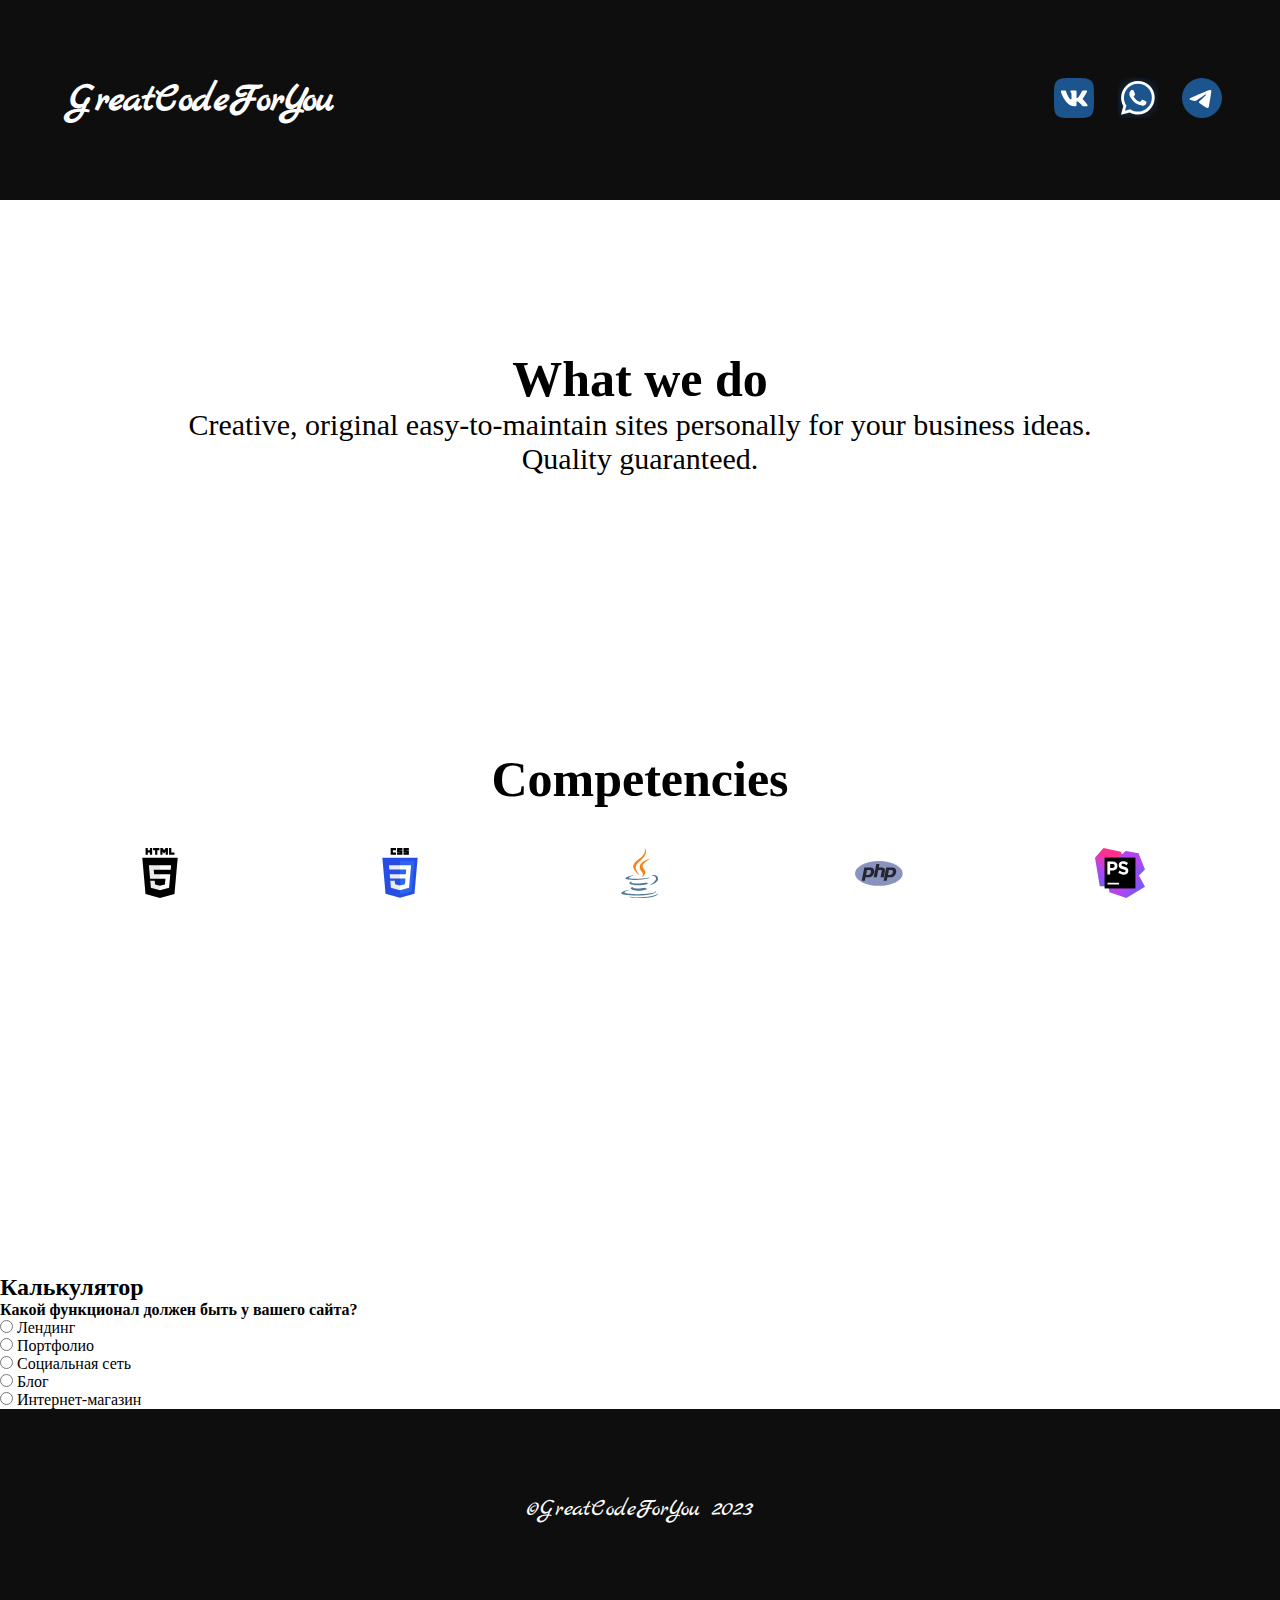
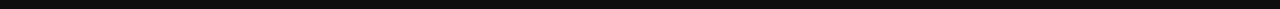
<file: archive/ArtemS/index.html>
<!DOCTYPE html>
<html lang="en">
  <head>
    <meta charset="UTF-8" />
    <meta http-equiv="X-UA-Compatible" content="IE=edge" />
    <meta name="viewport" content="width=device-width, initial-scale=1.0" />
    <title>GreatCodeForYou</title>
    <script src="js/wow.min.js"></script>
    <script>new WOW().init();</script>
    <link rel="stylesheet" href="css/style.css" />
  </head>

  <body>
    <header class="container header-container">
      <div class="container heading">
        <h1 class="header-logo">GreatCodeForYou</h1>
      </div>
      <div class="container icons">
        <ul class="header-icons">
          <div>
            <li class="header-icon">
              <svg
                width="40"
                height="40"
                viewBox="0 0 30 30"
                fill="none"
                xmlns="http://www.w3.org/2000/svg"
              >
                <g clip-path="url(#clip0_438_157)">
                  <path
                    d="M0 14.375C0 7.59856 0 4.21034 2.10517 2.10517C4.21034 0 7.59856 0 14.375 0H15.625C22.4014 0 25.7897 0 27.8948 2.10517C30 4.21034 30 7.59856 30 14.375V15.625C30 22.4014 30 25.7897 27.8948 27.8948C25.7897 30 22.4014 30 15.625 30H14.375C7.59856 30 4.21034 30 2.10517 27.8948C0 25.7897 0 22.4014 0 15.625L0 14.375Z"
                    fill="#1C548D"
                  ></path>
                  <path
                    fill-rule="evenodd"
                    clip-rule="evenodd"
                    d="M8.12557 9.375H5.93757C5.31242 9.375 5.18738 9.66925 5.18738 9.99363C5.18738 10.5731 5.92917 13.4467 8.64125 17.2474C10.4493 19.843 12.9967 21.25 15.3148 21.25C16.7056 21.25 16.8776 20.9375 16.8776 20.3993V18.4375C16.8776 17.8125 17.0094 17.6877 17.4498 17.6877C17.7743 17.6877 18.3306 17.85 19.6288 19.1014C21.1123 20.5846 21.3569 21.25 22.1913 21.25H24.3793C25.0045 21.25 25.3171 20.9375 25.1368 20.3208C24.9394 19.7062 24.2311 18.8144 23.2913 17.7573C22.7813 17.1547 22.0163 16.5059 21.7845 16.1814C21.46 15.7642 21.5527 15.5788 21.7845 15.2081C21.7845 15.2081 24.4503 11.4537 24.7284 10.1791C24.8675 9.71556 24.7284 9.375 24.0668 9.375H21.8788C21.3224 9.375 21.0659 9.66925 20.9268 9.99363C20.9268 9.99363 19.8142 12.7051 18.2379 14.4664C17.7279 14.9762 17.4961 15.1385 17.2179 15.1385C17.0789 15.1385 16.8776 14.9763 16.8776 14.5128V10.1791C16.8776 9.62288 16.7161 9.375 16.2524 9.375H12.8141C12.4665 9.375 12.2574 9.63312 12.2574 9.87781C12.2574 10.4051 13.0455 10.5267 13.1268 12.0099V15.2313C13.1268 15.9375 12.9991 16.0656 12.721 16.0656C11.9793 16.0656 10.1749 13.3419 9.10482 10.2254C8.89513 9.61969 8.68475 9.375 8.12557 9.375Z"
                    fill="white"
                  ></path>
                </g>
                <defs>
                  <clipPath id="clip0_438_157">
                    <rect width="30" height="30" fill="white"></rect>
                  </clipPath>
                </defs>
              </svg>
            </li>
          </div>
          <div>
            <li class="header-icon">
              <svg
                width="40"
                height="40"
                viewBox="0 0 30 30"
                fill="none"
                xmlns="http://www.w3.org/2000/svg"
              >
                <g clip-path="url(#clip0_438_164)">
                  <g filter="url(#filter0_f_438_164)">
                    <path
                      d="M9.33679 23.6596L9.71946 23.8859C11.3267 24.8379 13.1695 25.3415 15.0488 25.3424H15.0527C20.8239 25.3424 25.5208 20.6556 25.5232 14.895C25.5242 12.1036 24.4361 9.47853 22.4592 7.5039C21.4896 6.53007 20.3361 5.75786 19.0655 5.23198C17.7949 4.70609 16.4324 4.43697 15.0568 4.4402C9.28114 4.4402 4.58414 9.1265 4.58209 14.8867C4.57924 16.8536 5.1342 18.7812 6.1828 20.4466L6.43192 20.8417L5.37397 24.6966L9.33679 23.6596ZM2.34924 27.6831L4.13658 21.1698C3.03428 19.2637 2.45437 17.1012 2.45506 14.8858C2.45797 7.95522 8.10882 2.31689 15.0529 2.31689C18.4226 2.3186 21.5855 3.62745 23.9642 6.00332C26.3429 8.3792 27.6517 11.5372 27.6505 14.8959C27.6474 21.826 21.9957 27.4653 15.0527 27.4653H15.0472C12.939 27.4645 10.8675 26.9366 9.0274 25.9352L2.34924 27.6831Z"
                      fill="#1C548D"
                    ></path>
                  </g>
                  <path
                    d="M2.21997 27.5539L4.00731 21.0406C2.90311 19.1299 2.32312 16.9624 2.32578 14.7567C2.32869 7.82607 7.97955 2.18774 14.9236 2.18774C18.2933 2.18945 21.4562 3.4983 23.8349 5.87417C26.2137 8.25005 27.5225 11.4081 27.5213 14.7668C27.5182 21.6968 21.8665 27.3362 14.9234 27.3362H14.918C12.8098 27.3353 10.7382 26.8075 8.89813 25.806L2.21997 27.5539Z"
                    fill="white"
                  ></path>
                  <path
                    d="M14.9274 4.31106C9.1517 4.31106 4.4547 8.99737 4.45265 14.7575C4.4498 16.7245 5.00476 18.6521 6.05336 20.3174L6.30248 20.7127L5.24453 24.5676L9.20752 23.5305L9.59019 23.7568C11.1974 24.7088 13.0402 25.2122 14.9195 25.2132H14.9234C20.6947 25.2132 25.3917 20.5264 25.3939 14.7659C25.3982 13.3929 25.1297 12.0327 24.6038 10.764C24.0778 9.4953 23.305 8.34333 22.33 7.37477C21.3603 6.40092 20.2068 5.6287 18.9361 5.10281C17.6655 4.57692 16.3029 4.30781 14.9274 4.31106Z"
                    fill="#1C548D"
                  ></path>
                  <path
                    fill-rule="evenodd"
                    clip-rule="evenodd"
                    d="M11.775 9.502C11.5391 8.97891 11.2908 8.96831 11.0667 8.95925L10.4633 8.9519C10.2534 8.9519 9.91233 9.03051 9.624 9.34495C9.33567 9.65939 8.52222 10.4193 8.52222 11.965C8.52222 13.5107 9.6502 15.0043 9.80737 15.2142C9.96455 15.424 11.9849 18.6971 15.1845 19.9563C17.8433 21.0029 18.3843 20.7947 18.9617 20.7424C19.539 20.6901 20.824 19.9825 21.0861 19.2489C21.3483 18.5152 21.3484 17.8867 21.2699 17.7553C21.1913 17.6239 20.9814 17.5458 20.6663 17.3885C20.3513 17.2313 18.804 16.4714 18.5155 16.3665C18.227 16.2615 18.0172 16.2094 17.8072 16.5238C17.5971 16.8383 16.9946 17.5456 16.8108 17.7553C16.6271 17.965 16.4438 17.9913 16.1287 17.8342C15.8137 17.6772 14.8001 17.3453 13.5974 16.275C12.6617 15.4423 12.0301 14.4139 11.8462 14.0996C11.6623 13.7853 11.8267 13.6151 11.9846 13.4586C12.1258 13.3178 12.2993 13.0917 12.457 12.9083C12.6147 12.725 12.6665 12.5939 12.7713 12.3846C12.8761 12.1752 12.8239 11.9913 12.7451 11.8343C12.6664 11.6773 12.0548 10.1234 11.775 9.502Z"
                    fill="white"
                  ></path>
                </g>
                <defs>
                  <filter
                    id="filter0_f_438_164"
                    x="-4.71276"
                    y="-4.74511"
                    width="39.4253"
                    height="39.4902"
                    filterUnits="userSpaceOnUse"
                    color-interpolation-filters="sRGB"
                  >
                    <feFlood
                      flood-opacity="0"
                      result="BackgroundImageFix"
                    ></feFlood>
                    <feBlend
                      mode="normal"
                      in="SourceGraphic"
                      in2="BackgroundImageFix"
                      result="shape"
                    ></feBlend>
                    <feGaussianBlur
                      stdDeviation="3.531"
                      result="effect1_foregroundBlur_438_164"
                    ></feGaussianBlur>
                  </filter>
                  <clipPath id="clip0_438_164">
                    <rect width="30" height="30" fill="white"></rect>
                  </clipPath>
                </defs>
              </svg>
            </li>
          </div>
          <div>
            <li class="header-icon">
              <svg
                width="40"
                height="40"
                viewBox="0 0 30 30"
                fill="none"
                xmlns="http://www.w3.org/2000/svg"
              >
                <g clip-path="url(#clip0_438_160)">
                  <path
                    d="M15.0062 30.0125C23.294 30.0125 30.0125 23.294 30.0125 15.0062C30.0125 6.71853 23.294 0 15.0062 0C6.71853 0 0 6.71853 0 15.0062C0 23.294 6.71853 30.0125 15.0062 30.0125Z"
                    fill="#1C548D"
                  ></path>
                  <path
                    fill-rule="evenodd"
                    clip-rule="evenodd"
                    d="M6.78462 14.8438C11.1578 12.9446 14.0691 11.6826 15.531 11.0704C19.6917 9.33361 20.5664 9.03374 21.1286 9.02124C21.2536 9.02124 21.5285 9.04623 21.7159 9.19617C21.8658 9.32112 21.9033 9.48355 21.9283 9.6085C21.9533 9.73344 21.9783 9.99583 21.9533 10.1958C21.7284 12.5698 20.7538 18.3299 20.254 20.9788C20.0416 22.1033 19.6293 22.4781 19.2294 22.5156C18.3548 22.5906 17.6926 21.9409 16.8554 21.3911C15.531 20.5289 14.7938 19.9917 13.5068 19.142C12.0199 18.1674 12.982 17.6302 13.8317 16.7555C14.0566 16.5306 17.8925 13.0321 17.9675 12.7197C17.98 12.6822 17.98 12.5323 17.8925 12.4573C17.805 12.3823 17.6801 12.4073 17.5801 12.4323C17.4427 12.4573 15.3436 13.8567 11.2578 16.6181C10.658 17.0304 10.1207 17.2303 9.63344 17.2178C9.09616 17.2053 8.07159 16.9179 7.29691 16.6681C6.3598 16.3682 5.61011 16.2057 5.67259 15.681C5.71007 15.4061 6.08491 15.1312 6.78462 14.8438Z"
                    fill="white"
                  ></path>
                </g>
                <defs>
                  <clipPath id="clip0_438_160">
                    <rect width="30" height="30" fill="white"></rect>
                  </clipPath>
                </defs>
              </svg>
            </li>
          </div>
        </ul>
      </div>
    </header>
    <section class="container greeting">
      <!-- Здесь блок приветствия -->
        <div class="text">
        <h2 class="what animate__animated wow animate__backInDown">What we do</h2>
        <p class="creative animate__animated wow animate__fadeInLeftBig">Creative,         original easy-to-maintain sites personally for your business         ideas.
        </p>
        <p class="creative animate__animated wow animate__fadeInRightBig">Quality guaranteed.</p>
        </div>
    </section>
    <main class="container">
      <section class="marketing">
        <!-- Здесь 1-й блок рекламы -->
      </section>
      <section class="marketing">
        <!-- Здесь 2-й блок рекламы -->
      </section>
      <section class="marketing">
        <!-- Здесь 3-й блок рекламы -->
      </section>
    </main>
    <section class="container competencies">
      <!-- Здесь будут компетенции -->
      <section class="competencies">
          <div class="competencies-img">
            <h2 class="what competencies-title animate__animated wow animate__jackInTheBox">Competencies</h2>
            <ul class="competencies-icons">
              <li class="competencies-icon animate__animated wow animate__fadeInTopLeft">
                <svg xmlns="http://www.w3.org/2000/svg" width="50" height="50" viewBox="74.634 0 362.733 512"><path d="M107.644 470.877L74.634 100.62h362.733l-33.046 370.199L255.778 512z"/><path d="M256 480.522l120.03-33.276 28.24-316.352H256z"/><g fill="#ebebeb"><path d="M256 268.217h-60.09l-4.15-46.501H256v-45.411H142.132l1.087 12.183 11.161 125.139H256zM256 386.153l-.198.053-50.575-13.656-3.233-36.217h-45.585l6.362 71.301 93.02 25.823.209-.058z"/></g><path d="M108.382 0h23.077v22.8h21.11V0h23.078v69.044H152.57v-23.12h-21.11v23.12h-23.076V0h-.002zM205.994 22.896h-20.315V0h63.72v22.896h-20.325v46.148h-23.078l-.002-46.148zM259.511 0h24.062l14.802 24.26L313.163 0h24.072v69.044h-22.982V34.822l-15.877 24.549h-.396l-15.889-24.549v34.222h-22.579V0zM348.72 0h23.084v46.222h32.453v22.822H348.72V0z"/><g fill="#fff"><path d="M255.844 268.217v45.41h55.917l-5.271 58.894-50.646 13.67v47.244l93.093-25.801.683-7.672 10.671-119.551 1.108-12.194h-12.237zM255.844 176.305V221.716h109.687l.911-10.207 2.069-23.021 1.086-12.183z"/>
                </g></svg>
              </li>

              <li class="competencies-icon animate__animated wow animate__fadeInDown">
                <svg width="50px" height="50px" viewBox="0 0 256 361" version="1.1" xmlns="http://www.w3.org/2000/svg" xmlns:xlink="http://www.w3.org/1999/xlink" preserveAspectRatio="xMidYMid">
                  <g>
                      <path d="M127.843868,360.087912 L23.6617143,331.166242 L0.445186813,70.7657143 L255.554813,70.7657143 L232.31367,331.125451 L127.843868,360.087912 L127.843868,360.087912 Z" fill="#264DE4"></path>
                      <path d="M212.416703,314.546637 L232.277802,92.0573187 L128,92.0573187 L128,337.950242 L212.416703,314.546637 L212.416703,314.546637 Z" fill="#2965F1"></path>
                      <path d="M53.6685714,188.636132 L56.530989,220.572835 L128,220.572835 L128,188.636132 L53.6685714,188.636132 L53.6685714,188.636132 Z" fill="#EBEBEB"></path>
                      <path d="M47.917011,123.994725 L50.8202198,155.932132 L128,155.932132 L128,123.994725 L47.917011,123.994725 L47.917011,123.994725 Z" fill="#EBEBEB"></path>
                      <path d="M128,271.580132 L127.860044,271.617407 L92.2915165,262.013187 L90.0177582,236.54189 L57.957978,236.54189 L62.4323516,286.687648 L127.853011,304.848879 L128,304.808088 L128,271.580132 L128,271.580132 Z" fill="#EBEBEB"></path>
                      <path d="M60.4835165,0 L99.1648352,0 L99.1648352,16.1758242 L76.6593407,16.1758242 L76.6593407,32.3516484 L99.1648352,32.3516484 L99.1648352,48.5274725 L60.4835165,48.5274725 L60.4835165,0 L60.4835165,0 Z" fill="#000000"></path>
                      <path d="M106.901099,0 L145.582418,0 L145.582418,14.0659341 L123.076923,14.0659341 L123.076923,16.8791209 L145.582418,16.8791209 L145.582418,49.2307692 L106.901099,49.2307692 L106.901099,34.4615385 L129.406593,34.4615385 L129.406593,31.6483516 L106.901099,31.6483516 L106.901099,0 L106.901099,0 Z" fill="#000000"></path>
                      <path d="M153.318681,0 L192,0 L192,14.0659341 L169.494505,14.0659341 L169.494505,16.8791209 L192,16.8791209 L192,49.2307692 L153.318681,49.2307692 L153.318681,34.4615385 L175.824176,34.4615385 L175.824176,31.6483516 L153.318681,31.6483516 L153.318681,0 L153.318681,0 Z" fill="#000000"></path>
                      <path d="M202.126769,188.636132 L207.892396,123.994725 L127.889582,123.994725 L127.889582,155.932132 L172.892132,155.932132 L169.98611,188.636132 L127.889582,188.636132 L127.889582,220.572835 L167.216527,220.572835 L163.509451,261.992791 L127.889582,271.606857 L127.889582,304.833407 L193.362286,286.687648 L193.842637,281.291956 L201.347516,197.212132 L202.126769,188.636132 L202.126769,188.636132 Z" fill="#FFFFFF"></path>
                  </g>
              </svg>
              </li>

              <li class="competencies-icon animate__animated wow animate__flip">
                <svg xmlns="http://www.w3.org/2000/svg" width="50" height="50" viewBox="0 0 32 32"><path d="M11.622 24.74s-1.23.748.855.962c2.51.32 3.847.267 6.625-.267a10.02 10.02 0 0 0 1.763.855c-6.25 2.672-14.16-.16-9.244-1.55zm-.8-3.473s-1.336 1.015.748 1.23c2.725.267 4.862.32 8.55-.427a3.26 3.26 0 0 0 1.282.801c-7.534 2.244-15.976.214-10.58-1.603zm14.747 6.09s.908.748-1.015 1.336c-3.58 1.07-15.014 1.39-18.22 0-1.122-.48 1.015-1.175 1.7-1.282.695-.16 1.07-.16 1.07-.16-1.23-.855-8.175 1.763-3.526 2.51 12.77 2.084 23.296-.908 19.983-2.404zM12.2 17.633s-5.824 1.39-2.084 1.87c1.603.214 4.755.16 7.694-.053 2.404-.214 4.81-.64 4.81-.64s-.855.374-1.443.748c-5.93 1.55-17.312.855-14.052-.748 2.778-1.336 5.076-1.175 5.076-1.175zm10.42 5.824c5.984-3.1 3.206-6.09 1.282-5.717-.48.107-.695.214-.695.214s.16-.32.534-.427c3.794-1.336 6.786 4.007-1.23 6.09 0 0 .053-.053.107-.16zm-9.83 8.442c5.77.374 14.587-.214 14.8-2.94 0 0-.427 1.07-4.755 1.87-4.916.908-11.007.8-14.587.214 0 0 .748.64 4.542.855z" fill="#4e7896"/><path d="M18.996.001s3.313 3.366-3.152 8.442c-5.183 4.114-1.175 6.465 0 9.137-3.046-2.725-5.236-5.13-3.74-7.373C14.294 6.893 20.332 5.3 18.996.001zm-1.7 15.335c1.55 1.763-.427 3.366-.427 3.366s3.954-2.03 2.137-4.542c-1.656-2.404-2.94-3.58 4.007-7.587 0 0-10.953 2.725-5.717 8.763z" fill="#f58219"/></svg>

              </li>
          
                <li class="competencies-icon animate__animated wow animate__fadeInDown">
                  <svg width="50" height="25" viewBox="0 0 256 134" xmlns="http://www.w3.org/2000/svg" preserveAspectRatio="xMinYMin meet"><g fill-rule="evenodd"><ellipse fill="#8993BE" cx="128" cy="66.63" rx="128" ry="66.63"/><path d="M35.945 106.082l14.028-71.014H82.41c14.027.877 21.041 7.89 21.041 20.165 0 21.041-16.657 33.315-31.562 32.438H56.11l-3.507 18.411H35.945zm23.671-31.561L64 48.219h11.397c6.137 0 10.52 2.63 10.52 7.89-.876 14.905-7.89 17.535-15.78 18.412h-10.52zM100.192 87.671l14.027-71.013h16.658l-3.507 18.41h15.78c14.028.877 19.288 7.89 17.535 16.658l-6.137 35.945h-17.534l6.137-32.438c.876-4.384.876-7.014-5.26-7.014H124.74l-7.89 39.452h-16.658zM153.425 106.082l14.027-71.014h32.438c14.028.877 21.042 7.89 21.042 20.165 0 21.041-16.658 33.315-31.562 32.438h-15.781l-3.507 18.411h-16.657zm23.67-31.561l4.384-26.302h11.398c6.137 0 10.52 2.63 10.52 7.89-.876 14.905-7.89 17.535-15.78 18.412h-10.521z" fill="#232531"/></g></svg>
              
                </li>
                
                <li class="competencies-icon animate__animated wow animate__fadeInTopRight">
                <svg id="Layer_1" xmlns="http://www.w3.org/2000/svg" viewBox="0 0 70 70" width="50" height="50"><style>.st0{fill:url(#SVGID_1_)}.st1{fill:url(#SVGID_2_)}.st2{fill:url(#SVGID_3_)}.st3{fill:url(#SVGID_4_)}.st4{fill:#fff}</style><linearGradient id="SVGID_1_" gradientUnits="userSpaceOnUse" x1=".551" y1="25.16" x2="29.941" y2="63.98" gradientTransform="matrix(1 0 0 -1 0 72)"><stop offset=".016" stop-color="#765af8"/><stop offset=".382" stop-color="#b345f1"/><stop offset=".758" stop-color="#fa3293"/><stop offset=".941" stop-color="#ff318c"/></linearGradient><path class="st0" d="M39.6 15.2l-3.3-10L11.9 0 0 13.5l37.2 19z"/><linearGradient id="SVGID_2_" gradientUnits="userSpaceOnUse" x1="2.709" y1="23.637" x2="32.052" y2="62.394" gradientTransform="matrix(1 0 0 -1 0 72)"><stop offset=".016" stop-color="#765af8"/><stop offset=".382" stop-color="#b345f1"/><stop offset=".758" stop-color="#fa3293"/><stop offset=".941" stop-color="#ff318c"/></linearGradient><path class="st1" d="M28 41.4l-.7-20.8L0 13.5l6.7 40.1 21.3-.2z"/><linearGradient id="SVGID_3_" gradientUnits="userSpaceOnUse" x1="50.856" y1="25.595" x2="34.273" y2="64.952" gradientTransform="matrix(1 0 0 -1 0 72)"><stop offset=".183" stop-color="#765af8"/><stop offset=".238" stop-color="#8655f6"/><stop offset=".345" stop-color="#9f4cf3"/><stop offset=".443" stop-color="#ae47f2"/><stop offset=".522" stop-color="#b345f1"/></linearGradient><path class="st2" d="M22.1 41l1.3-16.5L43.2 4.2l17.7 3.2L70 30.1l-9.5 9.4L45 37l-9.6 10.1z"/><linearGradient id="SVGID_4_" gradientUnits="userSpaceOnUse" x1="63.251" y1="14.642" x2="24.683" y2="44.465" gradientTransform="matrix(1 0 0 -1 0 72)"><stop offset=".016" stop-color="#765af8"/><stop offset=".382" stop-color="#b345f1"/></linearGradient><path class="st3" d="M43.2 4.2L14.8 29.4l5.5 32.4L43.9 70 70 54.4z"/><g><path d="M13.4 13.4h43.2v43.2H13.4z"/><path class="st4" d="M17.5 48.5h16.2v2.7H17.5zM17.3 19h7.3c4.3 0 6.9 2.5 6.9 6.2v.1c0 4.2-3.2 6.3-7.3 6.3h-3V37h-3.9V19zm7.1 9c2 0 3.1-1.2 3.1-2.7v-.1c0-1.8-1.2-2.7-3.2-2.7h-3V28h3.1zM32.5 34.4l2.3-2.8c1.6 1.3 3.3 2.2 5.4 2.2 1.6 0 2.6-.6 2.6-1.7V32c0-1-.6-1.5-3.6-2.3-3.6-.9-6-1.9-6-5.5v-.1c0-3.3 2.6-5.4 6.3-5.4 2.6 0 4.9.8 6.7 2.3l-2.1 3c-1.6-1.1-3.2-1.8-4.7-1.8s-2.3.7-2.3 1.6v.1c0 1.2.8 1.6 3.9 2.4 3.6 1 5.7 2.3 5.7 5.4v.1c0 3.6-2.7 5.6-6.6 5.6-2.7-.1-5.4-1.1-7.6-3"/></g></svg>

              </li>

              <li class="competencies-icon animate__animated wow animate__fadeInLeft">
                <svg width="50" height="50" viewBox="0 0 256 270" xmlns="http://www.w3.org/2000/svg" preserveAspectRatio="xMinYMin meet"><path d="M127.606.341L.849 44.95 20.88 211.022l106.86 58.732 107.412-59.528L255.175 44.16 127.606.341z" fill="#B3B3B3"/><path d="M242.532 53.758L127.31 14.466v241.256l96.561-53.441 18.66-148.523z" fill="#A6120D"/><path d="M15.073 54.466l17.165 148.525 95.07 52.731V14.462L15.074 54.465z" fill="#DD1B16"/><path d="M159.027 142.898L127.31 157.73H93.881l-15.714 39.305-29.228.54L127.31 23.227l31.717 119.672zm-3.066-7.467l-28.44-56.303-23.329 55.334h23.117l28.652.97z" fill="#F2F2F2"/><path d="M127.309 23.226l.21 55.902 26.47 55.377h-26.62l-.06 23.189 36.81.035 17.204 39.852 27.967.518-81.981-174.873z" fill="#B3B3B3"/></svg>

              </li>
                
              <li class="competencies-icon animate__animated wow animate__lightSpeedInLeft">
                <svg xmlns="http://www.w3.org/2000/svg" width="50" height="50" viewBox="0 0 512 384"><path fill="#CF649A" d="M440.6 220.6c-17.9.101-33.4 4.4-46.4 10.801-4.8-9.5-9.6-17.801-10.399-24-.9-7.2-2-11.601-.9-20.2C384 178.6 389 166.4 389 165.4c-.101-.9-1.101-5.3-11.4-5.4s-19.2 2-20.2 4.7-3 8.9-4.3 15.3c-1.8 9.4-20.6 42.7-31.3 60.2-3.5-6.8-6.5-12.8-7.101-17.601-.899-7.199-2-11.6-.899-20.199 1.1-8.601 6.1-20.8 6.1-21.8-.1-.9-1.1-5.3-11.399-5.4-10.301-.1-19.2 2-20.2 4.7s-2.1 9.1-4.3 15.3C281.9 201.4 256.9 257 250.4 271.5c-3.3 7.4-6.199 13.3-8.3 17.3-2.1 4-.1.3-.3.7-1.8 3.4-2.8 5.3-2.8 5.3v.101c-1.4 2.5-2.9 4.899-3.601 4.899-.5 0-1.5-6.7.2-15.899 3.7-19.301 12.7-49.4 12.601-50.5 0-.5 1.699-5.801-5.801-8.5-7.3-2.7-9.899 1.8-10.5 1.8-.6 0-1.1 1.6-1.1 1.6s8.1-33.899-15.5-33.899c-14.8 0-35.2 16.1-45.3 30.8-6.4 3.5-20 10.899-34.4 18.8-5.5 3-11.2 6.2-16.6 9.1L117.9 251.9c-28.6-30.5-81.5-52.1-79.3-93.1.8-14.9 6-54.2 101.601-101.8 78.3-39 141-28.3 151.899-4.5 15.5 34-33.5 97.2-114.899 106.3-31 3.5-47.301-8.5-51.4-13-4.3-4.7-4.9-4.9-6.5-4-2.6 1.4-1 5.6 0 8.1 2.4 6.3 12.4 17.5 29.4 23.1 14.899 4.9 51.3 7.6 95.3-9.4 49.3-19.1 87.8-72.1 76.5-116.4-11.5-45.1-86.3-59.9-157-34.8C121.4 27.4 75.8 50.8 43 81.5 4 117.9-2.2 149.7.4 162.9c9.101 47.1 74 77.8 100 100.5-1.3.699-2.5 1.399-3.6 2-13 6.399-62.5 32.3-74.9 59.699-14 31 2.2 53.301 13 56.301 33.4 9.3 67.6-7.4 86.1-34.9 18.399-27.5 16.2-63.2 7.7-79.5l-.301-.6 10.2-6c6.601-3.9 13.101-7.5 18.8-10.601-3.199 8.7-5.5 19-6.699 34-1.4 17.601 5.8 40.4 15.3 49.4 4.2 3.899 9.2 4 12.3 4 11 0 16-9.101 21.5-20 6.8-13.3 12.8-28.7 12.8-28.7s-7.5 41.7 13 41.7c7.5 0 15-9.7 18.4-14.7v.1s.2-.3.6-1a36.13 36.13 0 0 0 1.2-1.899v-.2c3-5.2 9.7-17.1 19.7-36.8 12.899-25.4 25.3-57.2 25.3-57.2s1.2 7.8 4.9 20.6c2.199 7.601 6.999 15.9 10.699 24-3 4.2-4.8 6.601-4.8 6.601l.1.1c-2.399 3.2-5.1 6.601-7.899 10-10.2 12.2-22.4 26.101-24 30.101-1.9 4.699-1.5 8.199 2.2 11 2.7 2 7.5 2.399 12.6 2 9.2-.601 15.6-2.9 18.8-4.301 5-1.8 10.7-4.5 16.2-8.5 10-7.399 16.1-17.899 15.5-31.899-.3-7.7-2.8-15.3-5.9-22.5.9-1.3 1.801-2.601 2.7-4 15.8-23.101 28-48.5 28-48.5s1.2 7.8 4.9 20.6c1.899 6.5 5.7 13.601 9.1 20.601-14.8 12.1-24.1 26.1-27.3 35.3-5.9 17-1.3 24.7 7.4 26.5 3.899.8 9.5-1 13.699-2.8 5.2-1.7 11.5-4.601 17.301-8.9 10-7.4 19.6-17.7 19.1-31.6-.3-6.4-2-12.7-4.3-18.7 12.6-5.2 28.899-8.2 49.6-5.7 44.5 5.2 53.3 33 51.601 44.6-1.7 11.601-11 18-14.101 20-3.1 1.9-4.1 2.601-3.8 4 .4 2.101 1.8 2 4.5 1.601 3.7-.601 23.4-9.5 24.2-30.899 1.2-27.504-24.9-57.504-71.2-57.205zM97.4 336.3c-14.7 16.1-35.4 22.2-44.2 17-9.5-5.5-5.801-29.2 12.3-46.3 11-10.4 25.3-20 34.7-25.9 2.1-1.3 5.3-3.199 9.1-5.5.6-.399 1-.6 1-.6.7-.4 1.5-.9 2.3-1.4 6.7 24.4.3 45.8-15.2 62.7zm107.5-73.1c-5.1 12.5-15.9 44.6-22.4 42.8-5.601-1.5-9-25.8-1.101-49.8 4-12.101 12.5-26.5 17.5-32.101 8.101-9 16.9-12 19.101-8.3 2.6 4.801-9.9 39.601-13.1 47.401zm88.7 42.4c-2.2 1.101-4.2 1.9-5.1 1.301-.7-.4.899-1.9.899-1.9s11.1-11.9 15.5-17.4c2.5-3.199 5.5-6.899 8.7-11.1v1.2C313.6 292.1 299.8 301.7 293.6 305.6zm68.399-15.6c-1.6-1.2-1.399-4.9 4-16.5 2.101-4.6 6.9-12.3 15.2-19.6 1 3 1.601 5.899 1.5 8.6-.099 18-12.899 24.7-20.7 27.5z"/></svg>

              </li>
                
              <li class="competencies-icon animate__animated wow animate__rotateInDownLeft">
                <svg fill="none" height="50" width="50" xmlns="http://www.w3.org/2000/svg" viewBox="670.088 32.46226489559854 2224.1720000000005 2666.4877351044024"><g fill="#61dafb"><path d="M2870 1250.22c0-145.34-182.01-283.079-461.07-368.495 64.4-284.424 35.78-510.711-90.34-583.159-29.07-16.994-63.05-25.044-100.17-25.044v99.728c20.57 0 37.12 4.025 50.98 11.627 60.82 34.882 87.21 167.703 66.63 338.536-4.91 42.038-12.96 86.311-22.8 131.479-87.66-21.466-183.36-38.012-283.98-48.745-60.37-82.734-122.98-157.865-186.04-223.604 145.79-135.504 282.64-209.741 375.66-209.741v-99.727c-122.99 0-283.98 87.653-446.76 239.703-162.79-151.156-323.78-237.914-446.76-237.914v99.727c92.57 0 229.86 73.79 375.65 208.399-62.61 65.74-125.22 140.423-184.7 223.157-101.07 10.733-196.77 27.279-284.42 49.192-10.29-44.72-17.89-88.1-23.26-129.69-21.01-170.833 4.92-303.654 65.3-338.983 13.41-8.05 30.85-11.627 51.43-11.627v-99.728c-37.57 0-71.56 8.05-101.07 25.044-125.67 72.447-153.84 298.287-89 581.817C857.119 968.036 676 1105.33 676 1250.22c0 145.35 182.013 283.09 461.07 368.5-64.4 284.43-35.78 510.71 90.34 583.16 29.07 16.99 63.05 25.04 100.62 25.04 122.98 0 283.98-87.65 446.76-239.7 162.78 151.16 323.78 237.92 446.76 237.92 37.56 0 71.55-8.05 101.07-25.05 125.66-72.45 153.84-298.29 88.99-581.81 277.27-85.42 458.39-223.16 458.39-368.06zm-582.26-298.284c-16.55 57.694-37.12 117.164-60.38 176.644-18.33-35.77-37.56-71.55-58.58-107.33-20.57-35.773-42.49-70.655-64.4-104.643 63.5 9.391 124.77 21.019 183.36 35.329zm-204.83 476.274c-34.88 60.38-70.65 117.62-107.77 170.84-66.64 5.81-134.16 8.94-202.14 8.94-67.53 0-135.06-3.13-201.24-8.5-37.12-53.22-73.35-110.01-108.23-169.94-33.99-58.58-64.84-118.06-93.02-177.98 27.73-59.93 59.03-119.86 92.58-178.44 34.88-60.37 70.65-117.616 107.77-170.834 66.64-5.814 134.16-8.944 202.14-8.944 67.53 0 135.06 3.13 201.24 8.497 37.12 53.218 73.35 110.011 108.23 169.941 33.99 58.58 64.84 118.06 93.02 177.99-28.18 59.92-59.03 119.85-92.58 178.43zm144.45-58.13a1918.154 1918.154 0 0 1 61.72 177.98c-58.59 14.31-120.3 26.39-184.25 35.78 21.91-34.43 43.82-69.76 64.4-105.99 20.57-35.77 39.8-72 58.13-107.77zm-453.47 477.17c-41.59-42.94-83.18-90.79-124.32-143.11 40.25 1.79 81.39 3.13 122.98 3.13 42.04 0 83.63-.89 124.33-3.13a1746.499 1746.499 0 0 1-122.99 143.11zm-332.72-263.41c-63.5-9.39-124.77-21.02-183.35-35.33 16.54-57.69 37.12-117.17 60.37-176.65 18.34 35.78 37.57 71.56 58.58 107.33 21.02 35.78 42.49 70.66 64.4 104.65zm330.49-930.638c41.59 42.931 83.18 90.783 124.32 143.106-40.25-1.789-81.39-3.13-122.98-3.13-42.04 0-83.63.894-124.32 3.13a1746.3 1746.3 0 0 1 122.98-143.106zm-330.94 263.405c-21.91 34.435-43.82 69.764-64.39 105.983-20.57 35.78-39.8 71.56-58.14 107.33a1914.757 1914.757 0 0 1-61.71-177.984c58.58-13.863 120.29-25.938 184.24-35.329zM1036 1476.51c-158.309-67.53-260.72-156.07-260.72-226.29 0-70.21 102.411-159.2 260.72-226.28 38.46-16.55 80.5-31.308 123.88-45.171 25.49 87.651 59.03 178.881 100.62 272.351-41.14 93.02-74.24 183.8-99.28 271.01-44.27-13.87-86.31-29.07-125.22-45.62zm240.6 639.06c-60.82-34.88-87.21-167.7-66.63-338.54 4.92-42.03 12.96-86.31 22.8-131.48 87.66 21.47 183.36 38.02 283.98 48.75 60.37 82.73 122.98 157.86 186.04 223.6-145.79 135.51-282.64 209.74-375.66 209.74-20.12-.44-37.11-4.47-50.53-12.07zm1060.78-340.77c21.01 170.83-4.92 303.65-65.3 338.98-13.41 8.05-30.85 11.63-51.43 11.63-92.57 0-229.86-73.79-375.65-208.4 62.61-65.74 125.22-140.42 184.7-223.16 101.07-10.73 196.77-27.28 284.42-49.19 10.29 45.17 18.34 88.55 23.26 130.14zm172.17-298.29c-38.46 16.55-80.5 31.31-123.88 45.17-25.49-87.65-59.03-178.88-100.62-272.35 41.15-93.02 74.24-183.8 99.28-271.009 44.28 13.864 86.31 29.069 125.67 45.619 158.31 67.52 260.72 156.07 260.72 226.28-.45 70.22-102.86 159.21-261.17 226.29z"/><path d="M1772.55 1454.6c112.88 0 204.38-91.5 204.38-204.38 0-112.87-91.5-204.37-204.38-204.37-112.87 0-204.37 91.5-204.37 204.37 0 112.88 91.5 204.38 204.37 204.38zM775.625 2578.81H708.16V2695h-38.072v-287.22h95.082c32.351 0 57.207 7.37 74.566 22.1 17.491 14.72 26.237 36.16 26.237 64.3 0 17.89-4.866 33.47-14.598 46.76-9.6 13.28-23.014 23.21-40.242 29.78l67.465 121.91v2.37h-40.637zm-67.465-30.97h58.194c18.806 0 33.732-4.87 44.779-14.6 11.178-9.73 16.767-22.75 16.767-39.06 0-17.75-5.326-31.36-15.978-40.83-10.521-9.47-25.776-14.27-45.766-14.4H708.16zm293.93 151.11c-28.936 0-52.477-9.47-70.625-28.41-18.149-19.07-27.223-44.52-27.223-76.34v-6.71c0-21.17 4.011-40.04 12.033-56.61 8.154-16.71 19.464-29.73 33.93-39.06 14.598-9.47 30.379-14.21 47.344-14.21 27.751 0 49.321 9.14 64.701 27.42 15.39 18.28 23.08 44.45 23.08 78.51v15.19H940.736c.526 21.05 6.642 38.08 18.346 51.1 11.836 12.88 26.828 19.33 44.978 19.33 12.89 0 23.8-2.63 32.74-7.89 8.95-5.26 16.77-12.23 23.48-20.91l22.29 17.36c-17.89 27.48-44.71 41.23-80.48 41.23zm-4.541-191.35c-14.729 0-27.091 5.39-37.086 16.17-9.995 10.66-16.176 25.65-18.543 44.98h106.92v-2.76c-1.05-18.54-6.05-32.88-14.99-43.01-8.95-10.25-21.05-15.38-36.301-15.38zM1259.52 2695c-2.11-4.21-3.82-11.7-5.13-22.49-16.97 17.62-37.22 26.44-60.76 26.44-21.04 0-38.33-5.92-51.88-17.76-13.41-11.97-20.12-27.09-20.12-45.37 0-22.22 8.42-39.45 25.25-51.68 16.96-12.37 40.77-18.55 71.41-18.55h35.51v-16.76c0-12.76-3.82-22.89-11.44-30.38-7.63-7.63-18.88-11.44-33.74-11.44-13.02 0-23.93 3.28-32.74 9.86-8.81 6.57-13.22 14.53-13.22 23.87h-36.69c0-10.65 3.75-20.91 11.24-30.78 7.63-9.99 17.89-17.88 30.78-23.67 13.02-5.78 27.28-8.68 42.8-8.68 24.6 0 43.86 6.18 57.8 18.55 13.94 12.23 21.17 29.13 21.7 50.69v98.24c0 19.6 2.5 35.18 7.5 46.75v3.16zm-60.56-27.81c11.44 0 22.29-2.96 32.55-8.88 10.25-5.92 17.68-13.61 22.29-23.08v-43.79h-28.61c-44.71 0-67.07 13.08-67.07 39.25 0 11.44 3.82 20.39 11.44 26.83 7.63 6.44 17.43 9.67 29.4 9.67zm234.15 1.97c13.02 0 24.4-3.95 34.13-11.84s15.12-17.75 16.17-29.59h34.53c-.66 12.23-4.87 23.87-12.63 34.92s-18.15 19.86-31.17 26.43c-12.89 6.58-26.56 9.87-41.03 9.87-29.06 0-52.21-9.67-69.44-29-17.09-19.47-25.64-46.03-25.64-79.7v-6.11c0-20.78 3.81-39.26 11.44-55.43 7.63-16.18 18.54-28.74 32.75-37.68 14.33-8.95 31.23-13.42 50.69-13.42 23.94 0 43.8 7.17 59.58 21.51 15.91 14.33 24.39 32.94 25.45 55.82h-34.53c-1.05-13.81-6.31-25.12-15.78-33.93-9.33-8.94-20.91-13.41-34.72-13.41-18.54 0-32.94 6.7-43.2 20.12-10.12 13.28-15.19 32.55-15.19 57.8v6.9c0 24.59 5.07 43.53 15.19 56.81 10.13 13.29 24.6 19.93 43.4 19.93zm175.37-239.28v51.68h39.85v28.21h-39.85v132.36c0 8.55 1.78 14.99 5.33 19.33 3.55 4.21 9.6 6.32 18.15 6.32 4.2 0 9.99-.79 17.35-2.37V2695c-9.6 2.63-18.93 3.95-28.01 3.95-16.3 0-28.6-4.94-36.89-14.8-8.28-9.86-12.42-23.87-12.42-42.02v-132.36h-38.87v-28.21h38.87v-51.68zM2017.81 2695h-38.08l-144.59-221.33V2695h-38.07v-287.22h38.07l144.99 222.32v-222.32h37.68zm193.32 0c-2.11-4.21-3.82-11.7-5.13-22.49-16.97 17.62-37.22 26.44-60.76 26.44-21.04 0-38.34-5.92-51.88-17.76-13.41-11.97-20.12-27.09-20.12-45.37 0-22.22 8.41-39.45 25.25-51.68 16.96-12.37 40.77-18.55 71.41-18.55h35.51v-16.76c0-12.76-3.82-22.89-11.45-30.38-7.62-7.63-18.87-11.44-33.73-11.44-13.02 0-23.93 3.28-32.74 9.86-8.81 6.57-13.22 14.53-13.22 23.87h-36.69c0-10.65 3.75-20.91 11.24-30.78 7.63-9.99 17.89-17.88 30.78-23.67 13.02-5.78 27.28-8.68 42.8-8.68 24.59 0 43.86 6.18 57.8 18.55 13.94 12.23 21.17 29.13 21.7 50.69v98.24c0 19.6 2.5 35.18 7.5 46.75v3.16zm-60.56-27.81c11.44 0 22.29-2.96 32.55-8.88 10.25-5.92 17.68-13.61 22.29-23.08v-43.79h-28.61c-44.71 0-67.07 13.08-67.07 39.25 0 11.44 3.82 20.39 11.44 26.83 7.63 6.44 17.43 9.67 29.4 9.67zm198.05-237.31v51.68h39.85v28.21h-39.85v132.36c0 8.55 1.78 14.99 5.33 19.33 3.55 4.21 9.6 6.32 18.15 6.32 4.2 0 9.99-.79 17.36-2.37V2695c-9.61 2.63-18.94 3.95-28.02 3.95-16.3 0-28.6-4.94-36.89-14.8-8.28-9.86-12.42-23.87-12.42-42.02v-132.36h-38.86v-28.21h38.86v-51.68zM2470.93 2695h-36.5v-213.44h36.5zm-39.46-270.06c0-5.91 1.78-10.91 5.33-14.99 3.68-4.08 9.07-6.11 16.17-6.11 7.11 0 12.5 2.03 16.18 6.11s5.52 9.08 5.52 14.99c0 5.92-1.84 10.85-5.52 14.8-3.68 3.94-9.07 5.92-16.18 5.92-7.1 0-12.49-1.98-16.17-5.92-3.55-3.95-5.33-8.88-5.33-14.8zm168.47 220.55l52.86-163.93h37.29L2613.55 2695h-27.82l-77.32-213.44h37.28zm211.07 53.46c-28.93 0-52.47-9.47-70.62-28.41-18.15-19.07-27.22-44.52-27.22-76.34v-6.71c0-21.17 4.01-40.04 12.03-56.61 8.15-16.71 19.46-29.73 33.93-39.06 14.6-9.47 30.38-14.21 47.34-14.21 27.75 0 49.32 9.14 64.71 27.42 15.38 18.28 23.08 44.45 23.08 78.51v15.19h-144.6c.53 21.05 6.64 38.08 18.35 51.1 11.83 12.88 26.83 19.33 44.97 19.33 12.89 0 23.81-2.63 32.75-7.89s16.77-12.23 23.48-20.91l22.29 17.36c-17.89 27.48-44.72 41.23-80.49 41.23zm-4.54-191.35c-14.72 0-27.09 5.39-37.08 16.17-10 10.66-16.18 25.65-18.54 44.98h106.91v-2.76c-1.05-18.54-6.05-32.88-14.99-43.01-8.94-10.25-21.04-15.38-36.3-15.38z"/></g></svg>

              </li>

              <li class="competencies-icon animate__animated wow animate__lightSpeedInRight"">
                <svg width="50" height="50" viewBox="0 0 256 256" xmlns="http://www.w3.org/2000/svg" preserveAspectRatio="xMinYMin meet"><path d="M0 222.991C0 241.223 14.779 256 33.009 256H222.99C241.223 256 256 241.221 256 222.991V33.01C256 14.777 241.221 0 222.991 0H33.01C14.777 0 0 14.779 0 33.009V222.99z" fill="#563D7C"/><path d="M106.158 113.238V76.985h31.911c3.04 0 5.97.253 8.792.76 2.822.506 5.319 1.41 7.49 2.713 2.17 1.303 3.907 3.112 5.21 5.427 1.302 2.316 1.954 5.283 1.954 8.9 0 6.513-1.954 11.217-5.862 14.111-3.907 2.895-8.9 4.342-14.979 4.342h-34.516zM72.075 50.5v155h75.112c6.947 0 13.713-.868 20.298-2.605 6.585-1.737 12.446-4.414 17.584-8.032 5.137-3.618 9.226-8.286 12.265-14.002 3.04-5.717 4.559-12.483 4.559-20.298 0-9.697-2.352-17.982-7.055-24.856-4.704-6.875-11.832-11.687-21.384-14.437 6.947-3.328 12.194-7.598 15.74-12.808 3.545-5.21 5.318-11.722 5.318-19.538 0-7.236-1.194-13.314-3.582-18.235-2.388-4.92-5.753-8.864-10.095-11.831-4.341-2.967-9.551-5.102-15.63-6.404-6.078-1.303-12.808-1.954-20.189-1.954H72.075zm34.083 128.515v-42.549h37.121c7.381 0 13.315 1.7 17.802 5.102 4.486 3.401 6.73 9.081 6.73 17.041 0 4.053-.688 7.381-2.063 9.986-1.375 2.605-3.22 4.668-5.536 6.187-2.315 1.52-4.993 2.605-8.032 3.257-3.04.65-6.223.976-9.552.976h-36.47z" fill="#FFF"/></svg>

              </li>

              <li class="competencies-icon animate__animated wow animate__fadeInRight">
                <svg width="50" height="50" viewBox="0 0 256 215" xmlns="http://www.w3.org/2000/svg"><g fill="none" fill-rule="evenodd"><path d="M38.617 173.984v-16.362c0-2.15 1.344-3.877 3.57-3.877h.616c2.225 0 3.563 1.729 3.563 3.877v34.447c0 8.4-4.15 15.084-11.382 19.342a21.374 21.374 0 0 1-10.945 2.985h-1.537c-8.402 0-15.077-4.153-19.342-11.38a21.314 21.314 0 0 1-2.984-10.947v-1.535c0-8.403 4.152-15.083 11.378-19.349a21.298 21.298 0 0 1 10.948-2.985h1.537c5.686 0 10.51 2.204 14.578 5.784zM7.924 191.3c0 6.068 2.941 10.63 8.258 13.54 2.15 1.176 4.484 1.808 6.937 1.808 5.956 0 10.374-2.81 13.421-7.857 1.417-2.348 2.077-4.917 2.077-7.648 0-5.26-2.49-9.365-6.729-12.414-2.57-1.848-5.463-2.775-8.618-2.775-6.492 0-11.164 3.28-13.968 9.106-.946 1.97-1.378 4.061-1.378 6.24zm65.324-23.1h1.074c8.978 0 15.806 4.355 20.133 12.192 1.73 3.135 2.656 6.557 2.656 10.142v1.535c0 8.4-4.142 15.093-11.385 19.343-3.353 1.967-7.057 2.984-10.943 2.984h-1.535c-8.402 0-15.079-4.153-19.342-11.38a21.316 21.316 0 0 1-2.987-10.947v-1.535c0-8.404 4.169-15.062 11.377-19.347 3.351-1.991 7.058-2.987 10.952-2.987zm-14.58 23.1c0 5.89 2.89 10.223 7.865 13.27 2.336 1.43 4.909 2.078 7.638 2.078 5.82 0 10.122-2.951 13.116-7.863 1.428-2.342 2.074-4.915 2.074-7.642 0-5.477-2.638-9.661-7.148-12.693-2.471-1.663-5.222-2.496-8.198-2.496-6.492 0-11.164 3.28-13.967 9.106-.948 1.97-1.38 4.061-1.38 6.24zm70.656-14.727c-1.17-.548-3.36-.73-4.624-.778-6.474-.244-11.158 3.402-13.906 9.113-.949 1.97-1.382 4.055-1.382 6.235 0 6.637 3.485 11.284 9.409 14.117 2.164 1.034 4.958 1.23 7.323 1.23 2.08 0 5.02-1.274 6.866-2.151l.32-.152h1.433l.158.032c1.762.367 3.092 1.484 3.092 3.38v.767c0 4.718-8.622 5.798-11.912 6.028-11.61.803-20.293-5.573-23.603-16.647-.575-1.923-.834-3.833-.834-5.837v-1.533c0-8.403 4.17-15.059 11.377-19.34 3.351-1.99 7.057-2.99 10.95-2.99h1.536c4.13 0 7.934 1.173 11.344 3.502l.28.194.177.292c.368.61.685 1.316.685 2.042v.767c0 1.978-1.48 3.042-3.266 3.386l-.148.026h-.458c-1.156 0-3.785-1.197-4.817-1.683zm25.134 5.247c3.01-3.014 6.03-6.022 9.085-8.986.851-.827 4.074-4.327 5.343-4.327h1.388l.158.033c1.768.367 3.092 1.486 3.092 3.386v.766c0 1.296-1.518 2.802-2.355 3.689-1.78 1.887-3.654 3.712-5.476 5.56l-9.362 9.504c4.031 4.04 8.058 8.083 12.056 12.154a313.304 313.304 0 0 1 3.301 3.396c.385.405.953.909 1.276 1.47.347.526.56 1.119.56 1.752v.8l-.045.185c-.435 1.768-1.557 3.194-3.516 3.194h-.617c-1.282 0-2.73-1.45-3.608-2.279-1.81-1.706-3.557-3.5-5.331-5.243l-5.949-5.84v9.334c0 2.15-1.346 3.878-3.569 3.878h-.61c-2.226 0-3.57-1.728-3.57-3.878v-52.596c0-2.15 1.345-3.87 3.57-3.87h.61c2.223 0 3.569 1.72 3.569 3.87v24.048zm96.577-13.313h.77c2.324 0 3.875 1.566 3.875 3.877 0 3.208-3.067 4.029-5.72 4.029-3.48 0-6.803 2.107-9.202 4.47-2.991 2.949-4.3 6.726-4.3 10.878v18.759c0 2.15-1.343 3.876-3.57 3.876h-.612c-2.227 0-3.569-1.725-3.569-3.876v-19.836c0-7.617 3.708-13.835 9.89-18.196 3.691-2.605 7.919-3.98 12.438-3.98zm-55.074 37.176c2.82.985 6.035.844 8.928.34 1.48-.629 5.264-2.28 6.656-2.038l.217.037.2.098c.85.412 1.661.995 2.095 1.86 1.014 2.027.527 4.065-1.465 5.216l-.663.383c-7.35 4.242-15.168 3.654-22.495-.308-3.503-1.894-6.183-4.705-8.16-8.132l-.462-.801c-4.719-8.172-4.082-16.768 1.24-24.539 1.837-2.686 4.238-4.761 7.045-6.384l1.062-.613c6.922-3.996 14.341-3.722 21.45-.215 3.823 1.886 6.92 4.697 9.054 8.394l.384.666c1.55 2.686-.458 5.026-2.531 6.626-2.406 1.856-4.835 4.09-7.141 6.08-5.142 4.439-10.276 8.888-15.414 13.33zm-6.655-4.674c5.75-4.93 11.502-9.865 17.237-14.816 1.96-1.69 4.109-3.444 6.053-5.221-1.56-1.966-4.166-3.383-6.38-4.228-4.47-1.703-8.877-1.131-12.976 1.235-5.365 3.098-7.65 8.031-7.45 14.17.08 2.418.73 4.748 2.013 6.805.452.725.957 1.406 1.503 2.055zM147.488 45.732h22.866v23.375h11.561c5.34 0 10.831-.951 15.887-2.664 2.485-.843 5.273-2.015 7.724-3.49-3.228-4.214-4.876-9.535-5.36-14.78-.66-7.135.78-16.421 5.608-22.005l2.404-2.78 2.864 2.303c7.211 5.793 13.276 13.889 14.345 23.118 8.683-2.554 18.878-1.95 26.531 2.467l3.14 1.812-1.652 3.226C246.933 68.946 233.4 72.86 220.17 72.167c-19.797 49.309-62.898 72.653-115.157 72.653-27 0-51.77-10.093-65.876-34.047l-.231-.39-2.055-4.182c-4.768-10.544-6.352-22.095-5.278-33.637l.323-3.457H51.45V45.732h22.865V22.866h45.733V0h27.44v45.732" fill="#364548"/><path d="M221.57 54.38c1.533-11.916-7.384-21.275-12.914-25.719-6.373 7.368-7.363 26.678 2.635 34.808-5.58 4.956-17.337 9.448-29.376 9.448H35.37c-1.17 12.567 1.036 24.14 6.075 34.045l1.667 3.05a56.536 56.536 0 0 0 3.455 5.184c6.025.387 11.58.52 16.662.408h.002c9.987-.22 18.136-1.4 24.312-3.54a1.761 1.761 0 0 1 1.153 3.326c-.822.286-1.678.552-2.562.805h-.003c-4.863 1.389-10.078 2.323-16.806 2.738.4.007-.416.06-.418.06-.229.015-.517.048-.747.06-2.648.149-5.506.18-8.428.18-3.196 0-6.343-.06-9.862-.24l-.09.06c12.21 13.724 31.302 21.955 55.234 21.955 50.648 0 93.608-22.452 112.632-72.857 13.496 1.385 26.467-2.057 32.367-13.575-9.398-5.423-21.484-3.694-28.443-.196" fill="#22A0C8"/><path d="M221.57 54.38c1.533-11.916-7.384-21.275-12.914-25.719-6.373 7.368-7.363 26.678 2.635 34.808-5.58 4.956-17.337 9.448-29.376 9.448H44.048c-.598 19.246 6.544 33.855 19.18 42.687h.003c9.987-.22 18.136-1.4 24.312-3.54a1.761 1.761 0 0 1 1.153 3.326c-.822.286-1.678.552-2.562.805h-.003c-4.863 1.389-10.526 2.443-17.254 2.858-.002 0-.163-.155-.165-.155 17.237 8.842 42.23 8.81 70.885-2.197 32.13-12.344 62.029-35.86 82.89-62.757-.314.142-.62.287-.917.436" fill="#37B1D9"/><path d="M35.645 88.186c.91 6.732 2.88 13.035 5.8 18.776l1.667 3.05a56.432 56.432 0 0 0 3.455 5.184c6.026.387 11.581.52 16.664.408 9.987-.22 18.136-1.4 24.312-3.54a1.761 1.761 0 0 1 1.153 3.326c-.822.286-1.678.552-2.562.805h-.003c-4.863 1.389-10.496 2.383-17.224 2.799-.231.014-.634.017-.867.03-2.646.148-5.475.239-8.398.239-3.195 0-6.463-.061-9.98-.24 12.21 13.724 31.42 21.985 55.352 21.985 43.36 0 81.084-16.458 102.979-52.822H35.645" fill="#1B81A5"/><path d="M45.367 88.186c2.592 11.82 8.821 21.099 17.864 27.418 9.987-.22 18.136-1.4 24.312-3.54a1.761 1.761 0 0 1 1.153 3.326c-.822.286-1.678.552-2.562.805h-.003c-4.863 1.389-10.615 2.383-17.344 2.799 17.236 8.84 42.157 8.713 70.81-2.293 17.334-6.66 34.017-16.574 48.984-28.515H45.367" fill="#1D91B4"/><path d="M55.26 49.543h19.818v19.818H55.26V49.543zm1.651 1.652h1.564V67.71h-1.564V51.195zm2.94 0h1.627V67.71h-1.626V51.195zm3.002 0h1.627V67.71h-1.627V51.195zm3.004 0h1.626V67.71h-1.626V51.195zm3.003 0h1.626V67.71H68.86V51.195zm3.002 0h1.565V67.71h-1.565V51.195zM78.126 26.677h19.819v19.817h-19.82V26.677zm1.652 1.652h1.563v16.514h-1.563V28.329zm2.94 0h1.626v16.514h-1.625V28.329zm3.002 0h1.626v16.514H85.72V28.329zm3.003 0h1.626v16.514h-1.626V28.329zm3.003 0h1.627v16.514h-1.627V28.329zm3.002 0h1.566v16.514h-1.566V28.329z" fill="#23A3C2"/><path d="M78.126 49.543h19.819v19.818h-19.82V49.543zm1.652 1.652h1.563V67.71h-1.563V51.195zm2.94 0h1.626V67.71h-1.625V51.195zm3.002 0h1.626V67.71H85.72V51.195zm3.003 0h1.626V67.71h-1.626V51.195zm3.003 0h1.627V67.71h-1.627V51.195zm3.002 0h1.566V67.71h-1.566V51.195z" fill="#34BBDE"/><path d="M100.993 49.543h19.818v19.818h-19.818V49.543zm1.651 1.652h1.563V67.71h-1.563V51.195zm2.94 0h1.626V67.71h-1.626V51.195zm3.003 0h1.626V67.71h-1.626V51.195zm3.003 0h1.626V67.71h-1.626V51.195zm3.002 0h1.628V67.71h-1.628V51.195zm3.003 0h1.564V67.71h-1.564V51.195z" fill="#23A3C2"/><path d="M100.993 26.677h19.818v19.817h-19.818V26.677zm1.651 1.652h1.563v16.514h-1.563V28.329zm2.94 0h1.626v16.514h-1.626V28.329zm3.003 0h1.626v16.514h-1.626V28.329zm3.003 0h1.626v16.514h-1.626V28.329zm3.002 0h1.628v16.514h-1.628V28.329zm3.003 0h1.564v16.514h-1.564V28.329zM123.859 49.543h19.818v19.818h-19.818V49.543zm1.652 1.652h1.563V67.71h-1.563V51.195zm2.94 0h1.626V67.71h-1.626V51.195zm3.002 0h1.626V67.71h-1.626V51.195zm3.003 0h1.627V67.71h-1.627V51.195zm3.003 0h1.627V67.71h-1.627V51.195zm3.003 0h1.564V67.71h-1.564V51.195z" fill="#34BBDE"/><path d="M123.859 26.677h19.818v19.817h-19.818V26.677zm1.652 1.652h1.563v16.514h-1.563V28.329zm2.94 0h1.626v16.514h-1.626V28.329zm3.002 0h1.626v16.514h-1.626V28.329zm3.003 0h1.627v16.514h-1.627V28.329zm3.003 0h1.627v16.514h-1.627V28.329zm3.003 0h1.564v16.514h-1.564V28.329z" fill="#23A3C2"/><path d="M123.859 3.81h19.818V23.63h-19.818V3.81zm1.652 1.651h1.563v16.516h-1.563V5.46zm2.94 0h1.626v16.516h-1.626V5.46zm3.002 0h1.626v16.516h-1.626V5.46zm3.003 0h1.627v16.516h-1.627V5.46zm3.003 0h1.627v16.516h-1.627V5.46zm3.003 0h1.564v16.516h-1.564V5.46z" fill="#34BBDE"/><path d="M146.725 49.543h19.818v19.818h-19.818V49.543zm1.65 1.652h1.565V67.71h-1.564V51.195zm2.94 0h1.627V67.71h-1.626V51.195zm3.004 0h1.627V67.71h-1.627V51.195zm3.002 0h1.627V67.71h-1.627V51.195zm3.004 0h1.626V67.71h-1.626V51.195zm3.002 0h1.564V67.71h-1.564V51.195z" fill="#23A3C2"/><path d="M96.704 101.492a5.468 5.468 0 1 1-.002 10.935 5.468 5.468 0 0 1 .002-10.935" fill="#D3ECEC"/><path d="M96.704 103.043c.5 0 .977.094 1.417.265a1.598 1.598 0 0 0 .798 2.98c.605 0 1.13-.335 1.402-.831a3.915 3.915 0 1 1-3.617-2.414M0 90.162h254.327c-5.537-1.404-17.52-3.302-15.544-10.56-10.07 11.652-34.353 8.175-40.482 2.43-6.824 9.898-46.554 6.135-49.325-1.576-8.556 10.041-35.067 10.041-43.623 0-2.773 7.711-42.502 11.474-49.327 1.575-6.128 5.746-30.41 9.223-40.48-2.428C17.522 86.86 5.539 88.758 0 90.163" fill="#364548"/><path d="M111.237 140.89c-13.54-6.425-20.971-15.16-25.106-24.694-5.03 1.435-11.075 2.353-18.1 2.747-2.646.148-5.43.224-8.35.224-3.368 0-6.917-.1-10.643-.297 12.417 12.41 27.692 21.964 55.976 22.138 2.088 0 4.16-.04 6.223-.118" fill="#BDD9D7"/><path d="M91.16 124.994c-1.873-2.543-3.69-5.739-5.026-8.8-5.03 1.437-11.077 2.355-18.103 2.75 4.826 2.619 11.727 5.046 23.13 6.05" fill="#D3ECEC"/></g></svg>

              </li>

              <li class="competencies-icon animate__animated wow animate__fadeInLeft">
                <svg fill="none" height="50" width="50" xmlns="http://www.w3.org/2000/svg" viewBox="0 0 124 141.53199999999998"><path d="M10.383 126.894L0 0l124 .255-10.979 126.639-50.553 14.638z" fill="#e9ca32"/><path d="M62.468 129.277V12.085l51.064.17-9.106 104.851z" fill="#ffde25"/><g fill="#fff"><path d="M57 26H43.5v78L33 102V91.5l-12.5-2V113l36.5 9.5zM67.127 26H104.5L102 40.95H81.394v24.533H102L99.5 115l-32.373 7.5V107L89 99.5 90.263 79l-23.136 3.35z"/></g></svg>

              </li>
              <li class="competencies-icon animate__animated wow animate__lightSpeedInLeft">
                <svg width="50" height="50" viewBox="0 0 512 228" xmlns="http://www.w3.org/2000/svg" preserveAspectRatio="xMidYMid"><defs><linearGradient x1="57.662%" y1="2.046%" x2="57.662%" y2="94.439%" id="a"><stop stop-color="#97D9F6" offset="0%"/><stop stop-color="#0F80CC" offset="92.024%"/><stop stop-color="#0F80CC" offset="100%"/></linearGradient></defs><path d="M194.52 112.044c-6.821 0-12.368 2.02-16.62 6.055-4.251 4.04-6.408 9.335-6.408 15.824 0 3.362.535 6.428 1.59 9.237 1.056 2.815 2.699 5.423 4.907 7.78 2.208 2.358 6.628 5.561 13.215 9.635 8.084 4.934 13.373 8.939 15.912 12.066 2.54 3.124 3.801 6.398 3.801 9.812 0 4.57-1.504 8.219-4.597 10.961-3.097 2.744-7.24 4.11-12.375 4.11-5.417 0-10.136-1.909-14.188-5.7-4.052-3.798-6.098-8.821-6.144-15.117h-2.52v22.851h2.52c.77-2.164 1.834-3.27 3.227-3.27.67 0 2.24.461 4.685 1.325 5.949 2.117 10.834 3.138 14.674 3.138 6.617 0 12.266-2.317 16.972-7.027 4.7-4.708 7.072-10.387 7.072-17.017 0-5.14-1.566-9.715-4.64-13.701-3.075-3.992-9.054-8.635-17.99-13.967-7.689-4.62-12.68-8.382-14.983-11.315-2.307-2.929-3.492-6.169-3.492-9.724 0-3.845 1.413-6.934 4.199-9.238 2.786-2.305 6.437-3.447 11.006-3.447 5.14 0 9.426 1.526 12.817 4.597 3.388 3.076 5.347 7.339 5.923 12.817h2.52v-19.8h-2.343c-.287 1.009-.552 1.654-.796 1.944-.237.288-.693.442-1.37.442-.815 0-2.268-.343-4.332-1.017-4.42-1.488-8.495-2.254-12.243-2.254zm82.342 0c-8.311 0-15.857 1.96-22.674 5.879-6.828 3.912-12.233 9.345-16.221 16.265-3.987 6.92-5.967 14.268-5.967 22.1 0 10.52 3.444 19.894 10.387 28.11 6.946 8.21 15.27 13.326 24.928 15.293 2.208 1.15 5.367 4.12 9.503 8.928 4.66 5.425 8.603 9.338 11.845 11.668a35.592 35.592 0 0 0 10.43 5.172c3.7 1.126 7.699 1.68 12.023 1.68 5.237 0 9.925-.911 14.055-2.785l-.928-2.299c-2.397.865-4.954 1.282-7.646 1.282-3.655 0-7.348-1.205-11.05-3.624-3.697-2.426-8.32-7.053-13.834-13.879-2.592-3.27-4.381-5.334-5.393-6.143 10.568-2.064 19.257-7.185 26.034-15.382 6.774-8.192 10.165-17.542 10.165-28.022 0-12.442-4.427-22.9-13.215-31.425-8.796-8.527-19.612-12.818-32.442-12.818zm51.403 0l.133 2.696c5.533 0 8.633 1.63 9.326 4.906.258 1.173.376 3.337.397 6.453l-.044 59.625c-.046 4.453-.68 7.296-1.9 8.53-1.222 1.225-3.287 1.993-6.276 2.298l-.133 2.697h55.16l1.415-13.525h-2.52c-.72 3.684-2.369 6.324-4.994 7.823-2.633 1.51-7.288 2.254-14.011 2.254h-5.216c-6.05 0-9.55-2.187-10.475-6.586-.19-.87-.256-1.803-.265-2.828l.22-60.288c0-4.446.561-7.425 1.725-8.884 1.175-1.453 3.295-2.266 6.364-2.475l-.132-2.696h-28.774zm-50.52 3.27c9.375 0 17.028 3.693 22.94 11.139 5.91 7.449 8.84 17.658 8.84 30.586 0 12.25-2.972 22.058-8.928 29.436-5.957 7.376-13.884 11.05-23.735 11.05-9.464 0-17.139-3.789-23.028-11.403-5.884-7.615-8.795-17.501-8.795-29.658 0-12.492 2.947-22.492 8.884-29.967 5.933-7.466 13.878-11.182 23.823-11.182zm126.852 12.819c-1.346 0-2.371.454-3.138 1.37-.785.912-1.026 2.017-.752 3.359.265 1.302 1 2.442 2.166 3.403 1.16.96 2.411 1.459 3.757 1.459 1.301 0 2.293-.499 3.005-1.459.713-.96.93-2.101.663-3.403-.274-1.342-.983-2.447-2.077-3.36-1.107-.915-2.323-1.37-3.624-1.37zm36.375 9.149c-2.286 8.794-7.241 13.553-14.85 14.32l.088 2.52h8.884l-.177 29.79c.014 5.093.17 8.484.53 10.21.876 4.131 3.574 6.232 8.089 6.232 6.533 0 13.385-3.98 20.552-11.934l-2.165-1.856c-5.175 5.238-9.75 7.867-13.746 7.867-2.456 0-3.978-1.412-4.553-4.199-.157-.677-.22-1.468-.22-2.387l.088-33.723h13.569l-.133-4.023h-13.392v-12.817h-2.564zm52.464 11.226c-7.59 0-13.763 3.685-18.563 11.006-4.775 7.333-6.253 15.458-4.376 24.398 1.105 5.236 3.306 9.294 6.674 12.154 3.363 2.86 7.629 4.288 12.73 4.288 4.748 0 11.36-1.203 14.143-3.625 2.79-2.42 5.36-6.342 7.735-11.712l-1.9-1.99c-3.788 6.968-11.43 10.476-17.194 10.476-7.924 0-12.777-4.348-14.586-12.995a31.614 31.614 0 0 1-.53-3.536c9.427-1.492 16.571-4.135 21.392-7.955 4.818-3.823 9.655-7.875 8.752-12.155-.538-2.544-1.858-4.544-3.89-6.055-2.058-1.511-7.4-2.299-10.387-2.299zm-82.96.31l-16.354 3.757v2.917l5.657-.707c2.74 0 4.353 1.24 4.862 3.712.171.827.28 1.99.31 3.448l-.178 26.74c-.045 3.7-.456 5.851-1.281 6.497-.833.647-3.029.973-6.586.973l-.088 2.519h25.944l-.044-2.52c-3.605 0-5.942-.284-6.983-.84-1.024-.55-1.73-1.555-2.033-3.093-.235-1.108-.338-3.018-.354-5.657l.089-37.746h-2.962zm78.806 4.95c1.579 0 3.104.61 4.64 1.812 1.516 1.198 2.439 2.53 2.741 3.978 1.48 7.11-4.823 12.024-19.006 14.762-.404-5.183.494-9.89 2.785-14.143 2.274-4.25 5.235-6.409 8.84-6.409z" fill="#003B57"/><path d="M157.888 9.952H17.15C7.717 9.952 0 17.67 0 27.102V182.31c0 9.432 7.717 17.15 17.15 17.15h92.693c-1.052-46.122 14.698-135.63 48.045-189.508z" fill="#0F80CC"/><path d="M152.775 14.955H17.15c-6.698 0-12.148 5.449-12.148 12.148v143.883c30.716-11.788 76.817-21.96 108.693-21.498 6.406-33.494 25.232-99.134 39.08-134.533z" fill="url(#a)"/><path d="M190.715 4.872c-9.639-8.595-21.31-5.143-32.827 5.08-1.71 1.518-3.416 3.203-5.113 5.003-19.704 20.903-37.994 59.62-43.676 89.19 2.214 4.489 3.943 10.217 5.081 14.593.292 1.122.555 2.176.766 3.072.5 2.122.769 3.497.769 3.497s-.177-.668-.902-2.77c-.138-.403-.292-.843-.474-1.361a15.78 15.78 0 0 0-.304-.752c-1.285-2.988-4.84-9.294-6.405-12.04a300.723 300.723 0 0 0-3.511 10.983c4.517 8.265 7.27 22.429 7.27 22.429s-.239-.918-1.374-4.122c-1.008-2.833-6.027-11.628-7.216-13.684-2.034 7.509-2.842 12.578-2.113 13.812 1.415 2.391 2.762 6.518 3.946 11.081 2.673 10.28 4.53 22.796 4.53 22.796s.06.83.162 2.106c-.372 8.633-.149 17.584.52 25.674.885 10.71 2.552 19.91 4.677 24.834l1.443-.786c-3.12-9.701-4.388-22.414-3.833-37.076.84-22.41 5.997-49.437 15.526-77.606 16.1-42.523 38.436-76.641 58.879-92.935-18.633 16.828-43.851 71.297-51.4 91.467-8.453 22.588-14.443 43.784-18.053 64.092 6.229-19.039 26.368-27.222 26.368-27.222s9.877-12.182 21.42-29.586c-6.914 1.577-18.268 4.277-22.071 5.875-5.61 2.353-7.121 3.156-7.121 3.156s18.17-11.066 33.76-16.076c21.44-33.768 44.799-81.74 21.276-102.724" fill="#003B57"/></svg>

              </li>
              <li class="competencies-icon animate__animated wow animate__rotateInDownRight">
                <svg viewBox="0 -0.10000000000000853 960.6 264.50000000000006" xmlns="http://www.w3.org/2000/svg" width="50" height="50"><path d="M232.2 0v204l26.2.1V107h63.3V81.3h-63.3V25.7h82.4V0zM388.1 41.4c9.5 0 17.1-7.7 17.1-17.1s-7.7-17.1-17.1-17.1c-9.5 0-17.1 7.7-17.1 17.1s7.7 17.1 17.1 17.1zM374.8 67.1V204H401V67.1z"/><path clip-rule="evenodd" d="M498.3 63.1c-34.9 0-59.2 29.5-59.2 64.5s24.3 64.5 59.2 64.5c16 0 29.1-6.2 38.7-16.2V194c0 22.7-17.8 41.6-41.1 41.6-8.4 0-16.7-3.2-23.3-7.8l-13.2 22.8c10.5 6.8 23 10.7 36.4 10.7 37.2 0 67.3-30.1 67.3-67.3V67.1H537v12.2c-9.6-10-22.7-16.2-38.7-16.2zm-32.9 64.5c0-21.7 16.6-38.8 35.8-38.8s35.8 17.1 35.8 38.8-16.6 38.8-35.8 38.8-35.8-17.1-35.8-38.8z" fill-rule="evenodd"/><path d="M657.8 88.8c-15.5 0-28.1 13.2-28.1 28.7V204h-26.2V67.1h26.2v12.5c7.7-9.9 19-16.5 33.8-16.5 18.4 0 32.5 9.1 40.7 23.1 9.1-13.5 23.9-23.1 41.8-23.1 29.9 0 48.5 24.1 48.6 53.9v87h-26.2v-86.6c0-15.5-12.6-28.7-28.1-28.7s-28.1 13.2-28.1 28.7V204H686v-86.6c-.1-15.5-12.7-28.6-28.2-28.6z"/><path clip-rule="evenodd" d="M934.4 82.6c-11.7-12.1-27.7-19.5-46.2-19.5-39 0-66.8 33.1-66.8 72.5s27.7 72.5 66.8 72.5c18.5 0 34.5-7.5 46.2-19.5V204h26.2V67.1h-26.2zm-86.7 53c0-26.1 20-46.8 43.4-46.8 23.3 0 43.4 20.6 43.4 46.8 0 26.1-20 46.8-43.4 46.8-23.4-.1-43.4-20.7-43.4-46.8z" fill-rule="evenodd"/><path d="M0 0h176.3v264.4H0z" fill="none"/><path d="M88.1 132.2c0-24.3 19.7-44.1 44.1-44.1 24.3 0 44.1 19.7 44.1 44.1 0 24.3-19.7 44.1-44.1 44.1-24.3 0-44.1-19.8-44.1-44.1z" fill="#1abcfe"/><path d="M0 220.3c0-24.3 19.7-44.1 44.1-44.1h44.1v44.1c0 24.3-19.7 44.1-44.1 44.1-24.4 0-44.1-19.7-44.1-44.1z" fill="#0acf83"/><path d="M88.1 0v88.1h44.1c24.3 0 44.1-19.7 44.1-44.1 0-24.3-19.7-44.1-44.1-44.1H88.1z" fill="#ff7262"/><path d="M0 44.1c0 24.3 19.7 44.1 44.1 44.1h44.1V0H44.1C19.7 0 0 19.7 0 44.1z" fill="#f24e1e"/><path d="M0 132.2c0 24.3 19.7 44.1 44.1 44.1h44.1V88.1H44.1C19.7 88.1 0 107.9 0 132.2z" fill="#a259ff"/></svg>
              </li>
              <li class="competencies-icon animate__animated wow animate__lightSpeedInRight">
                <svg xmlns="http://www.w3.org/2000/svg" width="50" height="50" viewBox="-0.122 175.062 480.244 129.875"><g fill="#121110"><path d="M92.375 230.65H52.019a1.887 1.887 0 0 0-1.886 1.886v19.731a1.89 1.89 0 0 0 1.886 1.889h15.743v24.513s-3.535 1.206-13.308 1.206c-11.53 0-27.637-4.214-27.637-39.632 0-35.425 16.772-40.087 32.518-40.087 13.63 0 19.502 2.401 23.238 3.556 1.174.36 2.26-.808 2.26-1.851l4.502-19.063c0-.487-.165-1.075-.721-1.474-1.517-1.082-10.774-6.262-34.16-6.262-26.941 0-54.576 11.463-54.576 66.562 0 55.103 31.64 63.313 58.302 63.313 22.076 0 35.468-9.434 35.468-9.434.552-.306.612-1.077.612-1.431v-61.537c0-1.04-.844-1.885-1.885-1.885M300.354 181.664a1.88 1.88 0 0 0-1.873-1.896h-22.724a1.889 1.889 0 0 0-1.882 1.896l.006 43.913h-35.419v-43.913a1.882 1.882 0 0 0-1.875-1.896h-22.722a1.887 1.887 0 0 0-1.877 1.896v118.904c0 1.048.843 1.901 1.877 1.901h22.722c1.039 0 1.875-.854 1.875-1.901v-50.86h35.419l-.062 50.86c0 1.048.844 1.901 1.883 1.901h22.777c1.041 0 1.873-.854 1.875-1.901V181.664M135.254 197.268c0-8.183-6.56-14.795-14.653-14.795-8.085 0-14.65 6.612-14.65 14.795 0 8.173 6.565 14.802 14.65 14.802 8.093 0 14.653-6.629 14.653-14.802M133.629 275.486V220.6a1.89 1.89 0 0 0-1.88-1.895h-22.651c-1.039 0-1.969 1.072-1.969 2.115v78.634c0 2.312 1.44 2.998 3.304 2.998h20.408c2.239 0 2.788-1.1 2.788-3.034v-23.932M386.71 218.884h-22.549c-1.034 0-1.876.852-1.876 1.901v58.302s-5.729 4.192-13.859 4.192c-8.13 0-10.287-3.689-10.287-11.65v-50.844c0-1.049-.841-1.901-1.875-1.901h-22.886c-1.032 0-1.879.852-1.879 1.901v54.693c0 23.646 13.179 29.431 31.31 29.431 14.873 0 26.864-8.216 26.864-8.216s.571 4.329.829 4.843c.259.512.932 1.029 1.659 1.029l14.56-.064c1.032 0 1.879-.854 1.879-1.898l-.008-79.817c0-1.05-.843-1.902-1.882-1.902M439.445 283.207c-7.821-.238-13.126-3.788-13.126-3.788v-37.653s5.233-3.208 11.654-3.782c8.12-.727 15.944 1.726 15.944 21.095.001 20.426-3.53 24.457-14.472 24.128zm8.894-66.993c-12.807 0-21.518 5.714-21.518 5.714v-40.263c0-1.05-.839-1.897-1.875-1.897h-22.787a1.887 1.887 0 0 0-1.878 1.897v118.903c0 1.048.842 1.901 1.881 1.901h15.811c.711 0 1.25-.367 1.648-1.009.393-.639.96-5.482.96-5.482s9.318 8.83 26.957 8.83c20.708 0 32.584-10.504 32.584-47.154 0-36.651-18.967-41.44-31.783-41.44M198.936 218.695h-17.045l-.026-22.519c0-.852-.439-1.278-1.424-1.278h-23.228c-.903 0-1.388.398-1.388 1.265v23.271s-11.64 2.809-12.427 3.037a1.886 1.886 0 0 0-1.361 1.812v14.623c0 1.052.84 1.898 1.879 1.898h11.909v35.178c0 26.13 18.328 28.697 30.696 28.697 5.651 0 12.411-1.814 13.527-2.228.675-.248 1.067-.947 1.067-1.705l.019-16.086c0-1.05-.886-1.897-1.884-1.897-.993 0-3.534.404-6.15.404-8.372 0-11.209-3.893-11.209-8.932l-.001-33.432h17.046c1.039 0 1.88-.847 1.88-1.898v-18.317a1.884 1.884 0 0 0-1.88-1.893"/></g></svg>
              </li>
              <li class="competencies-icon animate__animated wow animate__fadeInRight">
                <svg height="50" viewBox="0 -.11376601 49.74245785 51.31690859" width="50" xmlns="http://www.w3.org/2000/svg"><path d="m49.626 11.564a.809.809 0 0 1 .028.209v10.972a.8.8 0 0 1 -.402.694l-9.209 5.302v10.509c0 .286-.152.55-.4.694l-19.223 11.066c-.044.025-.092.041-.14.058-.018.006-.035.017-.054.022a.805.805 0 0 1 -.41 0c-.022-.006-.042-.018-.063-.026-.044-.016-.09-.03-.132-.054l-19.219-11.066a.801.801 0 0 1 -.402-.694v-32.916c0-.072.01-.142.028-.21.006-.023.02-.044.028-.067.015-.042.029-.085.051-.124.015-.026.037-.047.055-.071.023-.032.044-.065.071-.093.023-.023.053-.04.079-.06.029-.024.055-.05.088-.069h.001l9.61-5.533a.802.802 0 0 1 .8 0l9.61 5.533h.002c.032.02.059.045.088.068.026.02.055.038.078.06.028.029.048.062.072.094.017.024.04.045.054.071.023.04.036.082.052.124.008.023.022.044.028.068a.809.809 0 0 1 .028.209v20.559l8.008-4.611v-10.51c0-.07.01-.141.028-.208.007-.024.02-.045.028-.068.016-.042.03-.085.052-.124.015-.026.037-.047.054-.071.024-.032.044-.065.072-.093.023-.023.052-.04.078-.06.03-.024.056-.05.088-.069h.001l9.611-5.533a.801.801 0 0 1 .8 0l9.61 5.533c.034.02.06.045.09.068.025.02.054.038.077.06.028.029.048.062.072.094.018.024.04.045.054.071.023.039.036.082.052.124.009.023.022.044.028.068zm-1.574 10.718v-9.124l-3.363 1.936-4.646 2.675v9.124l8.01-4.611zm-9.61 16.505v-9.13l-4.57 2.61-13.05 7.448v9.216zm-36.84-31.068v31.068l17.618 10.143v-9.214l-9.204-5.209-.003-.002-.004-.002c-.031-.018-.057-.044-.086-.066-.025-.02-.054-.036-.076-.058l-.002-.003c-.026-.025-.044-.056-.066-.084-.02-.027-.044-.05-.06-.078l-.001-.003c-.018-.03-.029-.066-.042-.1-.013-.03-.03-.058-.038-.09v-.001c-.01-.038-.012-.078-.016-.117-.004-.03-.012-.06-.012-.09v-21.483l-4.645-2.676-3.363-1.934zm8.81-5.994-8.007 4.609 8.005 4.609 8.006-4.61-8.006-4.608zm4.164 28.764 4.645-2.674v-20.096l-3.363 1.936-4.646 2.675v20.096zm24.667-23.325-8.006 4.609 8.006 4.609 8.005-4.61zm-.801 10.605-4.646-2.675-3.363-1.936v9.124l4.645 2.674 3.364 1.937zm-18.422 20.561 11.743-6.704 5.87-3.35-8-4.606-9.211 5.303-8.395 4.833z" fill="#ff2d20"/></svg>
              </li>
              <li class="competencies-icon animate__animated wow animate__fadeInBottomLeft">
                <svg width="50" height="50" viewBox="0 0 512 116" xmlns="http://www.w3.org/2000/svg"><g fill="none" fill-rule="evenodd"><path d="M489.718 8.646l21.42.118s-39.824 53.964-43.076 58.362c-1.056 1.424-2.66 2.96-3.474 4.864-2.057 4.786-4.169 15.285-4.169 15.285l-19.599.098s3.05-10.944 2.924-16.773c-.11-5.092-2.71-10.178-4.168-15.285-1.474-5.17-3.475-15.286-3.475-15.286h20.15l2.779 11.117 30.688-42.5" fill="#1A1918"/><path d="M449.157 20.027c3.953 2.383 6.379 15.529 6.379 15.529s-20.684.305-31.94.305h-9.727l-11.812 51.414h-18.064s11.242-55.874 13.896-66.004c.86-3.28 5.892-2.717 14.389-2.717h13.569c8.762 0 19.003-1.119 23.31 1.473M365.06 45.067s.563-3.3-1.91-7.122c-2.113-3.258-4.064-4.016-9.623-4.19-15.695-.493-15.39 11.138-15.39 11.138l26.923.174zm17.022-13.32c2.3 8.297-2.084 27.792-2.084 27.792s-22.894-.382-35.434 0c-3.899.119-8.566-.424-9.727 1.39-1.633 2.542.597 6.455 2.487 8.108 2.175 1.903 6.412 2.12 7.935 2.313 10.178 1.293 31.48.334 31.48.334l-3.69 16.34s-30.103 1.51-45.16-2.084c-2.973-.708-5.76-2.139-7.643-4.168-.514-.555-.96-1.312-1.446-1.966-.388-.522-1.52-2.237-2.028-3.593-3.439-9.164.403-26.72 4.169-36.128.437-1.09.986-2.473 1.564-3.648.722-1.465 1.333-3.119 1.91-3.995.388-.604.869-.993 1.272-1.563.465-.674 1.006-1.327 1.507-1.91 1.39-1.612 2.967-2.752 4.864-4.168 6.273-4.698 17.626-8.345 31.265-6.949 5.135.528 12.89 2.362 16.675 7.643 1.014 1.41 1.515 4.21 2.084 6.253zM299.229 18.49l17.516-.103s-9.762 46.307-14.737 68.888h-20.15c-14.082 0-26.623 1.744-31.959-8.338-5.176-9.789-.236-25.887 2.084-36.824 1.64-7.74 5.094-23.56 5.094-23.56l18.148-.166s-5.128 24.63-7.262 36.928c-.764 4.405-2.34 8.553-.694 11.81 1.563 3.1 3.752 3.322 10.421 3.475 2.113.05 9.033 0 9.033 0l12.506-52.11M217.244 51.84c1.834-6.516 4.509-13.582 4.169-19.454-.368-6.28-5.634-11.998-9.032-13.2-10.234-3.613-19.815 1.438-23.623 5.558-4.926 5.336-6.594 11.569-8.338 20.15-1.298 6.37-2.362 13.095 0 18.063 4.182 8.783 17.224 6.865 31.266 6.949 2.084-5.586 3.807-11.86 5.558-18.066zm24.318-25.706c2 14.548-5.676 30.606-10.964 44.57 5.392.487 10.117-.075 10.457.327.354.521-3.614 16.668-4.997 16.71-4.279.111-18.459.229-24.372.229-19.295 0-37.345 1.257-46.55-8.337-3.738-3.898-6.323-10.583-6.949-15.286-1.042-7.851.264-16.495 2.085-23.622 1.647-6.435 3.758-12.507 6.948-18.066C175.328 8.507 189.432-1.998 213.075.427c4.586.472 11.172 2.48 15.286 4.863.284.167 1.279.959 1.507 1.098 5.559 3.537 10.624 11.978 11.694 19.746zM156.193 18.574c-1.167 5.315-2.334 11.34-3.564 16.592h-19.454c1.507-5.822 2.661-11.61 4.169-16.675 6.225 0 12.013.083 18.85.083M132.48 40.03h18.76c-2.453 13.576-7.31 35.475-11.117 50.719-2.383 9.54-3.974 16.501-10.422 21.538-.577.452-.91.237-1.39.695-1.188 1.133-6.684 2.447-9.726 2.779-4.947.536-10.54.07-16.62-.055 1.591-5.815 3.391-12.798 4.809-18.01 14.82 1.794 15.195-12.214 18.064-25.706 1.66-7.796 6.691-28.834 7.642-31.96" fill="#1A1918"/><g fill="#21609B"><path d="M88.708 75.464l-.402 1.042c-6.85 13.34-18.989 21.524-36.303 21.885-8.094.167-15.806-1.91-20.844-4.168C20.287 89.338 11.142 80.279 6.148 70.6c-7.164-13.875-8.456-33.176 6.44-47.592.23 0-1.807 3.126-1.577 3.126l-.41 1.334C-.133 61.074 32.938 89.874 65.086 86.58c7.726-.792 17.578-5.023 23.622-11.116"/><path d="M69.254 61.568c8.088.055 16.536-3.725 21.539-9.032-4.377 11.11-17.05 18.251-34.044 15.98-14.23-1.904-27.785-16.223-29.181-30.571-1.021-10.442 2.618-16.674 8.615-24.234-2.084 3.954-2.863 7.003-3.057 8.948-2.278 22.588 18.044 38.79 36.128 38.909"/><path d="M89.98 33.512c-1.257 2.884-8.496 8.33-11.693 9.011-12.659 2.697-20.766-3.306-25.013-10.137-.631-1.02-1.798-3.806-2.007-4.515-1.647-5.6-.89-14.07 4.023-18.454-1.48 4.169-1.696 9.011-.917 12.159.472 1.903 1.91 5.226 3.349 7.316 2.618 3.807 4.279 4.732 7.642 6.754 1.515.91 3.14 1.64 3.842 1.84 3.189.939 9.922 3.412 20.775-3.974"/></g></g></svg>
              </li>
              <li class="competencies-icon animate__animated wow animate__fadeInUp">
                <svg xmlns="http://www.w3.org/2000/svg" width="50" height="50" viewBox="0 0 192.756 192.756"><g fill-rule="evenodd" clip-rule="evenodd"><path fill="#fff" d="M0 0h192.756v192.756H0V0z"/><path d="M8.504 128.227h5.845v-23.023l9.013 20.078c1.07 2.408 2.499 3.256 5.354 3.256 2.856 0 4.284-.848 5.354-3.256l9.013-20.078v23.023h5.8v-22.979c0-2.23-.893-3.303-2.722-3.883-4.417-1.383-7.407-.178-8.745 2.812l-8.834 19.766-8.566-19.766c-1.294-2.99-4.328-4.195-8.745-2.812-1.874.58-2.766 1.652-2.766 3.883v22.979h-.001zM53.746 109.486h5.8v12.672c-.044.713.223 2.32 3.436 2.365 1.606.043 12.537 0 12.626 0v-15.082h5.845c.044 0 0 20.568 0 20.658.044 5.086-6.291 6.156-9.191 6.246H53.88v-3.926s18.338.045 18.382 0c3.748-.357 3.302-2.23 3.302-2.855v-1.518H63.205c-5.756-.088-9.415-2.588-9.459-5.488 0-.267.134-12.937 0-13.072zM179.076 94.896c-3.568-.089-6.291.223-8.656 1.249-.668.268-1.695.268-1.828 1.116.357.355.445.936.713 1.428.58.893 1.518 2.096 2.365 2.721.893.715 1.83 1.428 2.811 2.053 1.785 1.07 3.748 1.65 5.398 2.723 1.027.623 2.008 1.428 2.99 2.141.445.357.803.893 1.383 1.115v-.088c-.312-.402-.402-.982-.67-1.43l-1.338-1.338c-1.293-1.695-2.945-3.213-4.686-4.461-1.383-.982-4.506-2.365-5.086-3.971-.045-.045-.09-.045-.09-.09.982-.135 2.143-.49 3.035-.715 1.518-.4 2.9-.312 4.461-.713.715-.224 1.428-.402 2.143-.625v-.402c-.803-.803-1.338-1.918-2.23-2.632-2.275-1.963-4.775-3.882-7.318-5.488-1.428-.937-3.168-1.517-4.684-2.275-.492-.223-1.385-.357-1.74-.803-.805-.982-1.205-2.276-1.83-3.436a123.45 123.45 0 0 1-3.658-7.764c-.758-1.74-1.295-3.48-2.23-5.087-4.641-7.585-9.594-12.18-17.312-16.687-1.65-.937-3.613-1.338-5.711-1.829-1.115-.09-2.23-.134-3.346-.224-.67-.268-1.383-1.115-2.053-1.517-2.543-1.606-9.102-5.131-10.977-.491-1.205 2.9 1.785 5.756 2.855 7.229.76 1.026 1.695 2.187 2.232 3.346.355.758.4 1.517.713 2.32.758 2.008 1.383 4.194 2.32 6.023.49.937 1.025 1.919 1.65 2.767.357.491 1.027.714 1.115 1.517-.625.892-.668 2.231-1.025 3.346-1.562 5.042-.982 11.244 1.338 14.991.715 1.115 2.365 3.569 4.686 2.633 2.008-.848 1.561-3.347 2.141-5.622.135-.491.045-.848.312-1.205v.089c.58 1.249 1.205 2.454 1.83 3.658 1.338 2.187 3.748 4.507 5.801 6.023 1.025.803 1.873 2.187 3.256 2.632v-.09h-.133c-.268-.4-.67-.579-.982-.892-.803-.803-1.695-1.785-2.365-2.677-1.828-2.499-3.479-5.265-4.996-8.121-.715-1.383-1.34-2.9-1.918-4.283-.225-.535-.225-1.338-.715-1.651-.67 1.026-1.605 1.874-2.143 3.079-.803 1.919-.936 4.283-1.203 6.693-.18.089-.135.044-.225.134-1.426-.357-1.918-1.83-2.453-3.079-1.293-3.168-1.562-8.254-.402-11.913.312-.937 1.697-3.882 1.117-4.774-.27-.848-1.117-1.383-1.607-2.052-.625-.803-1.205-1.874-1.65-2.811-1.07-2.499-1.562-5.265-2.723-7.763-.58-1.205-1.471-2.41-2.23-3.436-.848-1.205-1.785-2.052-2.453-3.48-.223-.491-.535-1.294-.223-1.83.133-.357.268-.491.623-.625.58-.446 2.232.179 2.855.401 1.607.714 2.99 1.339 4.373 2.276.67.446 1.34 1.293 2.143 1.517h.893c1.428.312 3.033.089 4.371.491 2.365.713 4.506 1.829 6.426 3.079 5.889 3.703 10.664 8.968 13.965 15.259.535 1.026.758 1.963 1.205 3.034.938 2.187 2.141 4.417 3.078 6.514.893 2.142 1.83 4.284 3.123 6.023.715.937 3.391 1.428 4.596 1.918.848.357 2.23.758 3.035 1.25 1.561.892 3.033 2.008 4.506 3.034.712.496 2.942 1.611 3.032 2.548z" fill="#00678c"/><path d="M133.566 56.124a7.59 7.59 0 0 0-1.828.224v.089h.133c.357.714.982 1.205 1.428 1.829.312.714.67 1.428.982 2.142l.133-.134c.625-.401.893-1.115.893-2.23-.223-.268-.268-.58-.49-.893-.313-.447-.848-.67-1.251-1.027z" fill="#00678c"/><path d="M85.96 128.227h16.731c1.963 0 3.881-.402 5.398-1.117 2.498-1.158 3.748-2.721 3.748-4.773v-4.283c0-1.65-1.428-3.256-4.148-4.283-1.473-.58-3.258-.848-4.998-.848h-7.049c-2.365 0-3.48-.715-3.748-2.275-.045-.178-.045-.357-.045-.535v-2.633c0-.178 0-.312.045-.49.268-1.205.892-1.562 2.945-1.74.178 0 .401-.045.58-.045h16.642v-3.881H95.687c-2.365 0-3.57.178-4.685.49-3.48 1.115-4.997 2.811-4.997 5.801v3.391c0 2.633 2.989 4.863 7.942 5.398.58 0 1.115.045 1.695.045h6.024c.223 0 .445 0 .623.045 1.875.178 2.633.49 3.213 1.158.312.357.447.67.447 1.072v3.391c0 .402-.268.938-.848 1.383-.492.447-1.34.715-2.455.803-.223 0-.4.045-.625.045H85.96v3.881zM148.156 121.443c0 4.016 2.945 6.246 8.969 6.693.535.045 1.115.09 1.65.09h15.17v-3.883h-15.26c-3.436 0-4.729-.848-4.729-2.9v-20.121h-5.801v20.121h.001zM115.541 121.666v-13.83c0-3.525 2.453-5.666 7.361-6.336.492-.09 1.072-.09 1.562-.09h11.064c.535 0 1.027 0 1.607.09 4.863.67 7.361 2.811 7.361 6.336v13.83c0 2.857-1.07 4.373-3.48 5.355l5.756 5.176h-6.781l-4.641-4.15-4.686.268h-6.201c-1.07 0-2.186-.133-3.436-.49-3.701-.983-5.486-2.946-5.486-6.159zm6.291-.355c0 .223.045.4.09.625.357 1.605 1.873 2.498 4.148 2.498h5.311l-4.863-4.373h6.781l4.238 3.793c.76-.402 1.295-1.027 1.473-1.83.045-.223.045-.4.045-.58v-13.295c0-.135 0-.312-.045-.492-.357-1.516-1.873-2.363-4.105-2.363h-8.834c-2.588 0-4.238 1.115-4.238 2.855v13.162h-.001zM176.623 128.227h.848v-3.213h1.16v-.67h-3.168v.67h1.16v3.213zm6.514 0h.758v-3.883h-1.16l-1.025 2.678-1.025-2.678h-1.205v3.883h.803v-2.945l1.115 2.945h.58l1.115-2.945h.045v2.945h-.001z" fill="#ce8b2c"/><path fill="#00678c" d="M10.155 92.13V77.049h1.651V92.13h-1.651zM14.617 92.13V77.049h1.695l6.47 11.868V77.049h1.561V92.13h-1.695l-6.47-11.823V92.13h-1.561zM35.899 86.865l1.606.491c-.357 1.695-.981 2.945-1.874 3.792-.937.848-2.008 1.25-3.347 1.25-1.115 0-2.097-.268-2.944-.848-.803-.536-1.472-1.428-1.963-2.677-.535-1.25-.803-2.677-.803-4.373 0-1.651.268-3.079.803-4.194.491-1.161 1.205-2.053 2.097-2.633.893-.58 1.874-.847 2.945-.847 1.205 0 2.231.356 3.079 1.07.893.759 1.472 1.874 1.829 3.302l-1.606.446c-.536-2.097-1.651-3.123-3.302-3.123-.848 0-1.562.178-2.142.624-.625.402-1.116 1.071-1.472 1.964-.357.892-.536 2.007-.536 3.391 0 2.053.357 3.614 1.115 4.64.714 1.026 1.696 1.562 2.9 1.562.893 0 1.651-.312 2.276-.981.67-.625 1.116-1.562 1.339-2.856zM39.468 92.13V77.049h1.652V90.39h6.067v1.74h-7.719zM57.226 77.049h1.651v8.701c0 1.472-.178 2.677-.446 3.614s-.803 1.695-1.562 2.231c-.758.536-1.695.803-2.855.803-1.606 0-2.855-.491-3.658-1.473-.803-.981-1.205-2.677-1.205-5.175v-8.701h1.651v8.701c0 1.383.089 2.365.312 2.989.223.625.535 1.071 1.026 1.383.49.312 1.07.49 1.785.49 1.16 0 1.963-.356 2.499-.981.535-.669.803-1.963.803-3.881v-8.701h-.001zM61.554 92.13V77.049h4.283c1.071 0 1.874.089 2.409.268.714.268 1.339.714 1.874 1.339.536.625.937 1.428 1.205 2.409.312.981.446 2.142.446 3.436 0 1.74-.223 3.168-.714 4.373-.536 1.205-1.16 2.008-1.963 2.543-.758.49-1.784.714-3.078.714h-4.462v-.001zm1.651-1.74h2.632c1.071 0 1.874-.179 2.409-.535.536-.357.981-.893 1.249-1.696.402-1.026.625-2.231.625-3.659 0-1.517-.223-2.722-.625-3.614-.446-.892-.981-1.472-1.605-1.74-.446-.223-1.161-.312-2.098-.312h-2.587V90.39zM74.092 92.13V77.049h8.923v1.785h-7.272v4.64h6.826v1.74h-6.826v5.176h7.585v1.74h-9.236zM84.978 87.267l1.562-.134c.09.803.268 1.472.58 1.918.268.491.714.848 1.25 1.115.536.312 1.16.446 1.83.446.981 0 1.74-.268 2.275-.713.535-.491.803-1.116.803-1.874 0-.446-.134-.803-.312-1.16-.179-.312-.491-.58-.892-.803-.402-.223-1.25-.535-2.543-.892-1.16-.357-2.008-.714-2.499-1.071a3.248 3.248 0 0 1-1.16-1.294c-.268-.536-.401-1.16-.401-1.829 0-1.25.401-2.231 1.16-2.99.803-.803 1.874-1.16 3.212-1.16.893 0 1.696.178 2.409.535.669.357 1.205.892 1.606 1.562.357.669.58 1.473.625 2.409l-1.562.134c-.089-.981-.401-1.695-.892-2.186s-1.205-.714-2.142-.714-1.606.223-2.097.625-.758.937-.758 1.606c0 .625.178 1.071.535 1.428.357.312 1.16.669 2.409 1.026 1.25.312 2.098.625 2.588.848.759.401 1.339.892 1.695 1.517.402.625.581 1.383.581 2.231a4.67 4.67 0 0 1-.625 2.364c-.402.714-.937 1.25-1.651 1.606-.669.401-1.517.58-2.498.58-1.518 0-2.722-.446-3.659-1.383-.893-.936-1.384-2.186-1.429-3.747z"/></g></svg>
              </li>
              <li class="competencies-icon animate__animated wow animate__flip">
                <svg width="50" height="50" viewBox="0 0 256 255" xmlns="http://www.w3.org/2000/svg" preserveAspectRatio="xMinYMin meet"><defs><linearGradient x1="12.959%" y1="12.039%" x2="79.639%" y2="78.201%" id="a"><stop stop-color="#387EB8" offset="0%"/><stop stop-color="#366994" offset="100%"/></linearGradient><linearGradient x1="19.128%" y1="20.579%" x2="90.742%" y2="88.429%" id="b"><stop stop-color="#FFE052" offset="0%"/><stop stop-color="#FFC331" offset="100%"/></linearGradient></defs><path d="M126.916.072c-64.832 0-60.784 28.115-60.784 28.115l.072 29.128h61.868v8.745H41.631S.145 61.355.145 126.77c0 65.417 36.21 63.097 36.21 63.097h21.61v-30.356s-1.165-36.21 35.632-36.21h61.362s34.475.557 34.475-33.319V33.97S194.67.072 126.916.072zM92.802 19.66a11.12 11.12 0 0 1 11.13 11.13 11.12 11.12 0 0 1-11.13 11.13 11.12 11.12 0 0 1-11.13-11.13 11.12 11.12 0 0 1 11.13-11.13z" fill="url(#a)"/><path d="M128.757 254.126c64.832 0 60.784-28.115 60.784-28.115l-.072-29.127H127.6v-8.745h86.441s41.486 4.705 41.486-60.712c0-65.416-36.21-63.096-36.21-63.096h-21.61v30.355s1.165 36.21-35.632 36.21h-61.362s-34.475-.557-34.475 33.32v56.013s-5.235 33.897 62.518 33.897zm34.114-19.586a11.12 11.12 0 0 1-11.13-11.13 11.12 11.12 0 0 1 11.13-11.131 11.12 11.12 0 0 1 11.13 11.13 11.12 11.12 0 0 1-11.13 11.13z" fill="url(#b)"/></svg>
              </li>
              <li class="competencies-icon animate__animated wow animate__fadeInUp">
                <svg xmlns="http://www.w3.org/2000/svg" viewBox="0 0 1200 1200" width="50" height="50"><path fill="#fff" d="M600 0l530.3 300v600L600 1200 69.7 900V300z"/><path fill="#8ed6fb" d="M1035.6 879.3l-418.1 236.5V931.6L878 788.3l157.6 91zm28.6-25.9V358.8l-153 88.3V765l153 88.4zm-901.5 25.9l418.1 236.5V931.6L320.3 788.3l-157.6 91zm-28.6-25.9V358.8l153 88.3V765l-153 88.4zM152 326.8L580.8 84.2v178.1L306.1 413.4l-2.1 1.2-152-87.8zm894.3 0L617.5 84.2v178.1l274.7 151.1 2.1 1.2 152-87.8z"/><path fill="#1c78c0" d="m580.8 889.7l-257-141.3v-280l257 148.4v272.9m36.7 0l257-141.3v-280l-257 148.4v272.9m-276.3-453.7l258-141.9 258 141.9-258 149-258-149"/></svg>
              </li>
              <li class="competencies-icon animate__animated wow animate__fadeInBottomRight">
                <svg width="50" height="50" viewBox="0 0 256 264" xmlns="http://www.w3.org/2000/svg" preserveAspectRatio="xMinYMin meet"><path d="M255.008 158.086c-1.535-4.649-5.556-7.887-10.756-8.664-2.452-.366-5.26-.21-8.583.475-5.792 1.195-10.089 1.65-13.225 1.738 11.837-19.985 21.462-42.775 27.003-64.228 8.96-34.689 4.172-50.492-1.423-57.64C233.217 10.847 211.614.683 185.552.372c-13.903-.17-26.108 2.575-32.475 4.549-5.928-1.046-12.302-1.63-18.99-1.738-12.537-.2-23.614 2.533-33.079 8.15-5.24-1.772-13.65-4.27-23.362-5.864-22.842-3.75-41.252-.828-54.718 8.685C6.622 25.672-.937 45.684.461 73.634c.444 8.874 5.408 35.874 13.224 61.48 4.492 14.718 9.282 26.94 14.237 36.33 7.027 13.315 14.546 21.156 22.987 23.972 4.731 1.576 13.327 2.68 22.368-4.85 1.146 1.388 2.675 2.767 4.704 4.048 2.577 1.625 5.728 2.953 8.875 3.74 11.341 2.835 21.964 2.126 31.027-1.848.056 1.612.099 3.152.135 4.482.06 2.157.12 4.272.199 6.25.537 13.374 1.447 23.773 4.143 31.049.148.4.347 1.01.557 1.657 1.345 4.118 3.594 11.012 9.316 16.411 5.925 5.593 13.092 7.308 19.656 7.308 3.292 0 6.433-.432 9.188-1.022 9.82-2.105 20.973-5.311 29.041-16.799 7.628-10.86 11.336-27.217 12.007-52.99.087-.729.167-1.425.244-2.088l.16-1.362 1.797.158.463.031c10.002.456 22.232-1.665 29.743-5.154 5.935-2.754 24.954-12.795 20.476-26.351"/><path d="M237.906 160.722c-29.74 6.135-31.785-3.934-31.785-3.934 31.4-46.593 44.527-105.736 33.2-120.211-30.904-39.485-84.399-20.811-85.292-20.327l-.287.052c-5.876-1.22-12.451-1.946-19.842-2.067-13.456-.22-23.664 3.528-31.41 9.402 0 0-95.43-39.314-90.991 49.444.944 18.882 27.064 142.873 58.218 105.422 11.387-13.695 22.39-25.274 22.39-25.274 5.464 3.63 12.006 5.482 18.864 4.817l.533-.452c-.166 1.7-.09 3.363.213 5.332-8.026 8.967-5.667 10.541-21.711 13.844-16.235 3.346-6.698 9.302-.471 10.86 7.549 1.887 25.013 4.561 36.813-11.958l-.47 1.885c3.144 2.519 5.352 16.383 4.982 28.952-.37 12.568-.617 21.197 1.86 27.937 2.479 6.74 4.948 21.905 26.04 17.386 17.623-3.777 26.756-13.564 28.027-29.89.901-11.606 2.942-9.89 3.07-20.267l1.637-4.912c1.887-15.733.3-20.809 11.157-18.448l2.64.232c7.99.363 18.45-1.286 24.589-4.139 13.218-6.134 21.058-16.377 8.024-13.686h.002" fill="#336791"/><path d="M108.076 81.525c-2.68-.373-5.107-.028-6.335.902-.69.523-.904 1.129-.962 1.546-.154 1.105.62 2.327 1.096 2.957 1.346 1.784 3.312 3.01 5.258 3.28.282.04.563.058.842.058 3.245 0 6.196-2.527 6.456-4.392.325-2.336-3.066-3.893-6.355-4.35M196.86 81.599c-.256-1.831-3.514-2.353-6.606-1.923-3.088.43-6.082 1.824-5.832 3.659.2 1.427 2.777 3.863 5.827 3.863.258 0 .518-.017.78-.054 2.036-.282 3.53-1.575 4.24-2.32 1.08-1.136 1.706-2.402 1.591-3.225" fill="#FFF"/><path d="M247.802 160.025c-1.134-3.429-4.784-4.532-10.848-3.28-18.005 3.716-24.453 1.142-26.57-.417 13.995-21.32 25.508-47.092 31.719-71.137 2.942-11.39 4.567-21.968 4.7-30.59.147-9.463-1.465-16.417-4.789-20.665-13.402-17.125-33.072-26.311-56.882-26.563-16.369-.184-30.199 4.005-32.88 5.183-5.646-1.404-11.801-2.266-18.502-2.376-12.288-.199-22.91 2.743-31.704 8.74-3.82-1.422-13.692-4.811-25.765-6.756-20.872-3.36-37.458-.814-49.294 7.571-14.123 10.006-20.643 27.892-19.38 53.16.425 8.501 5.269 34.653 12.913 59.698 10.062 32.964 21 51.625 32.508 55.464 1.347.449 2.9.763 4.613.763 4.198 0 9.345-1.892 14.7-8.33a529.832 529.832 0 0 1 20.261-22.926c4.524 2.428 9.494 3.784 14.577 3.92.01.133.023.266.035.398a117.66 117.66 0 0 0-2.57 3.175c-3.522 4.471-4.255 5.402-15.592 7.736-3.225.666-11.79 2.431-11.916 8.435-.136 6.56 10.125 9.315 11.294 9.607 4.074 1.02 7.999 1.523 11.742 1.523 9.103 0 17.114-2.992 23.516-8.781-.197 23.386.778 46.43 3.586 53.451 2.3 5.748 7.918 19.795 25.664 19.794 2.604 0 5.47-.303 8.623-.979 18.521-3.97 26.564-12.156 29.675-30.203 1.665-9.645 4.522-32.676 5.866-45.03 2.836.885 6.487 1.29 10.434 1.289 8.232 0 17.731-1.749 23.688-4.514 6.692-3.108 18.768-10.734 16.578-17.36zm-44.106-83.48c-.061 3.647-.563 6.958-1.095 10.414-.573 3.717-1.165 7.56-1.314 12.225-.147 4.54.42 9.26.968 13.825 1.108 9.22 2.245 18.712-2.156 28.078a36.508 36.508 0 0 1-1.95-4.009c-.547-1.326-1.735-3.456-3.38-6.404-6.399-11.476-21.384-38.35-13.713-49.316 2.285-3.264 8.084-6.62 22.64-4.813zm-17.644-61.787c21.334.471 38.21 8.452 50.158 23.72 9.164 11.711-.927 64.998-30.14 110.969a171.33 171.33 0 0 0-.886-1.117l-.37-.462c7.549-12.467 6.073-24.802 4.759-35.738-.54-4.488-1.05-8.727-.92-12.709.134-4.22.692-7.84 1.232-11.34.663-4.313 1.338-8.776 1.152-14.037.139-.552.195-1.204.122-1.978-.475-5.045-6.235-20.144-17.975-33.81-6.422-7.475-15.787-15.84-28.574-21.482 5.5-1.14 13.021-2.203 21.442-2.016zM66.674 175.778c-5.9 7.094-9.974 5.734-11.314 5.288-8.73-2.912-18.86-21.364-27.791-50.624-7.728-25.318-12.244-50.777-12.602-57.916-1.128-22.578 4.345-38.313 16.268-46.769 19.404-13.76 51.306-5.524 64.125-1.347-.184.182-.376.352-.558.537-21.036 21.244-20.537 57.54-20.485 59.759-.002.856.07 2.068.168 3.735.362 6.105 1.036 17.467-.764 30.334-1.672 11.957 2.014 23.66 10.111 32.109a36.275 36.275 0 0 0 2.617 2.468c-3.604 3.86-11.437 12.396-19.775 22.426zm22.479-29.993c-6.526-6.81-9.49-16.282-8.133-25.99 1.9-13.592 1.199-25.43.822-31.79-.053-.89-.1-1.67-.127-2.285 3.073-2.725 17.314-10.355 27.47-8.028 4.634 1.061 7.458 4.217 8.632 9.645 6.076 28.103.804 39.816-3.432 49.229-.873 1.939-1.698 3.772-2.402 5.668l-.546 1.466c-1.382 3.706-2.668 7.152-3.465 10.424-6.938-.02-13.687-2.984-18.819-8.34zm1.065 37.9c-2.026-.506-3.848-1.385-4.917-2.114.893-.42 2.482-.992 5.238-1.56 13.337-2.745 15.397-4.683 19.895-10.394 1.031-1.31 2.2-2.794 3.819-4.602l.002-.002c2.411-2.7 3.514-2.242 5.514-1.412 1.621.67 3.2 2.702 3.84 4.938.303 1.056.643 3.06-.47 4.62-9.396 13.156-23.088 12.987-32.921 10.526zm69.799 64.952c-16.316 3.496-22.093-4.829-25.9-14.346-2.457-6.144-3.665-33.85-2.808-64.447.011-.407-.047-.8-.159-1.17a15.444 15.444 0 0 0-.456-2.162c-1.274-4.452-4.379-8.176-8.104-9.72-1.48-.613-4.196-1.738-7.46-.903.696-2.868 1.903-6.107 3.212-9.614l.549-1.475c.618-1.663 1.394-3.386 2.214-5.21 4.433-9.848 10.504-23.337 3.915-53.81-2.468-11.414-10.71-16.988-23.204-15.693-7.49.775-14.343 3.797-17.761 5.53-.735.372-1.407.732-2.035 1.082.954-11.5 4.558-32.992 18.04-46.59 8.489-8.56 19.794-12.788 33.568-12.56 27.14.444 44.544 14.372 54.366 25.979 8.464 10.001 13.047 20.076 14.876 25.51-13.755-1.399-23.11 1.316-27.852 8.096-10.317 14.748 5.644 43.372 13.315 57.129 1.407 2.521 2.621 4.7 3.003 5.626 2.498 6.054 5.732 10.096 8.093 13.046.724.904 1.426 1.781 1.96 2.547-4.166 1.201-11.649 3.976-10.967 17.847-.55 6.96-4.461 39.546-6.448 51.059-2.623 15.21-8.22 20.875-23.957 24.25zm68.104-77.936c-4.26 1.977-11.389 3.46-18.161 3.779-7.48.35-11.288-.838-12.184-1.569-.42-8.644 2.797-9.547 6.202-10.503.535-.15 1.057-.297 1.561-.473.313.255.656.508 1.032.756 6.012 3.968 16.735 4.396 31.874 1.271l.166-.033c-2.042 1.909-5.536 4.471-10.49 6.772z" fill="#FFF"/></svg>
              </li>
            </ul>
          </div>
        </section>
    </section>
    <section class="calculator">
        <h2 class="calculator-title">Калькулятор</h2>
        <form action="#">
          <p><b>Какой функционал должен быть у вашего сайта?</b></p>
          <p><input name="calculator" type="radio" value="#" /> Лендинг</p>
          <p><input name="calculator" type="radio" value="#" /> Портфолио</p>
          <p>
            <input name="calculator" type="radio" value="#" /> Социальная сеть
          </p>
          <p><input name="calculator" type="radio" value="#" /> Блог</p>
          <p>
            <input name="calculator" type="radio" value="#" />
            Интернет-магазин
          </p>
        </form>
      </section>
    <section class="container developers">
      <!-- Здесь слайдер с нами и описанием -->
    </section>
    <section class="container feedback">
      <!-- Здесь обратная связь -->
    </section>
    <footer class="container footer-container">
      <div class="container footer">
        <span class="copyright"> &copy<a href="#">GreatCodeForYou</a> 2023</span>
      </div>
    </footer>
  </body>
</html>
</file>
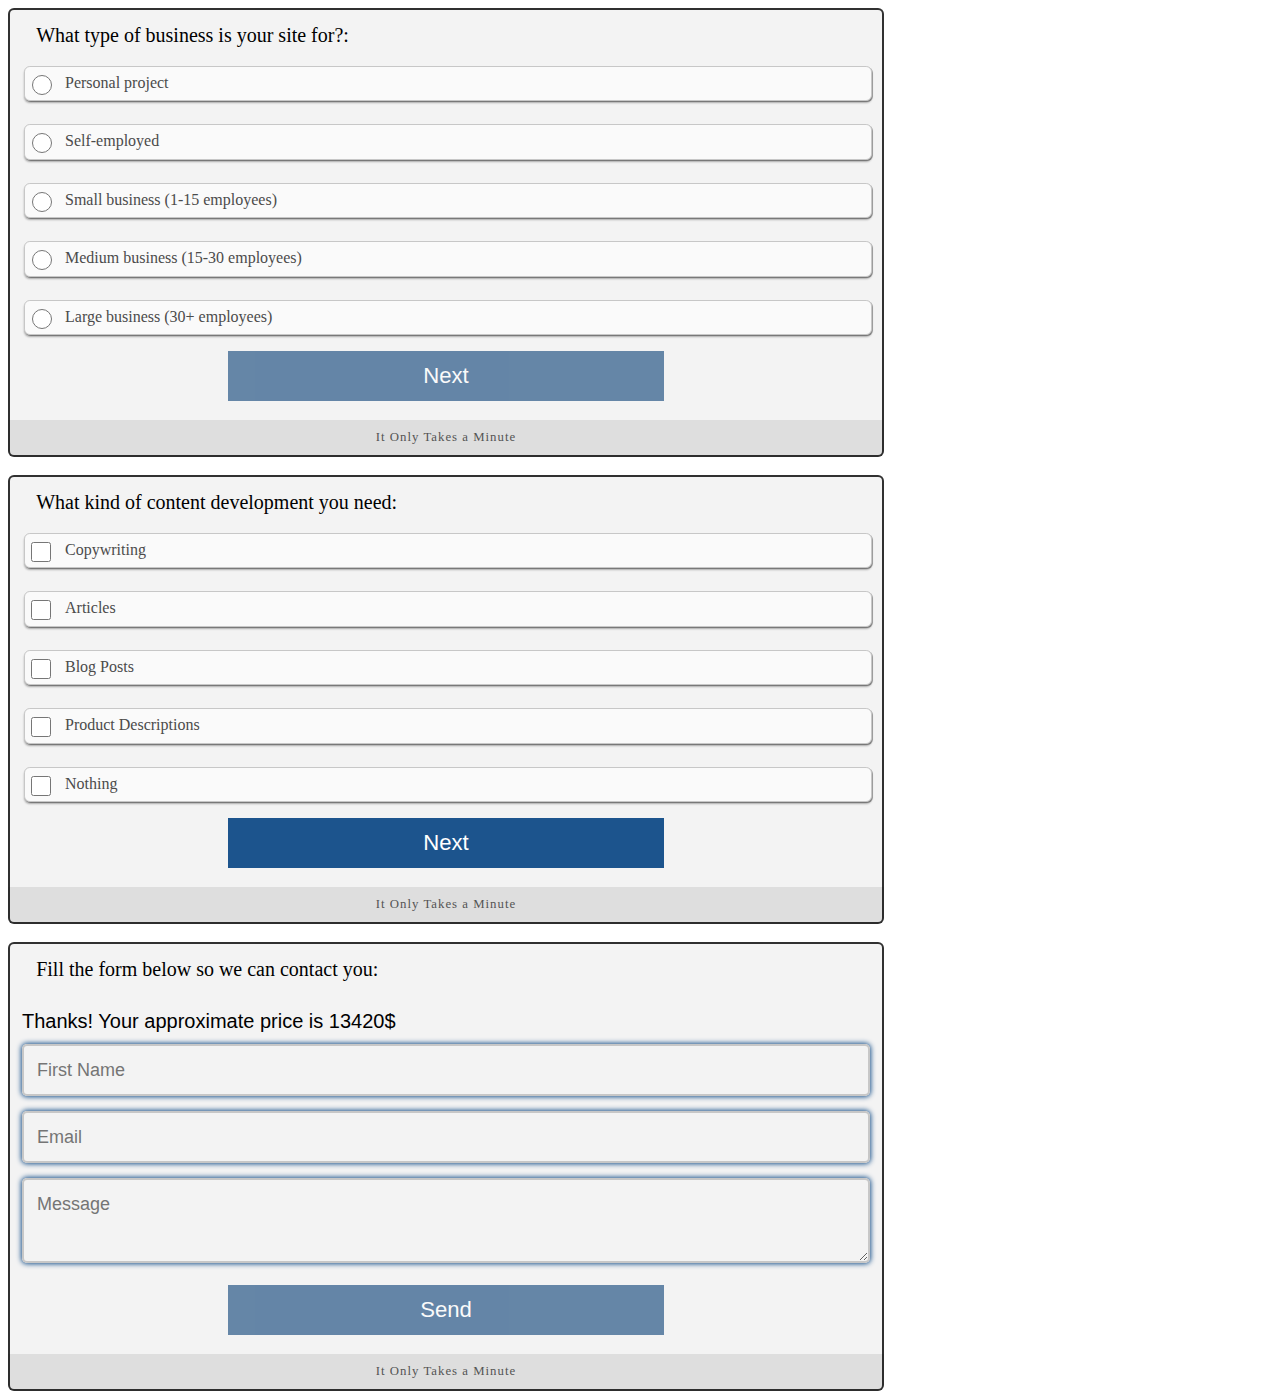
<file: archive/calculator/index.html>
<!DOCTYPE html>
<html lang="ru">

<head>
  <meta charset="UTF-8">
  <meta http-equiv="X-UA-Compatible" content="IE=edge">
  <meta name="viewport" content="width=device-width, initial-scale=1.0">
  <title>Calculator</title>
  <link rel="stylesheet" href="./style.css">
</head>

<body>
  <section class="calculator">
    <section class="top-cta-container" data-eventcategory="top-cta">
      <div class="second-container">
        <div class="question">
          <p>What type of business is your site for?:</p>
        </div>
        <div class="cta-header-container">
          <form class="radio-group">
            <div class="group-answer radio">
              <label for="option.id" class="radiolabel">Personal project</label>
              <input type="radio" class="radiobutton data" id="option.id" name="radiobutton" value="option.price">
            </div>
            <div class="group-answer radio">
              <label for="option.id" class="radiolabel">Self-employed</label>
              <input type="radio" class="radiobutton data" id="option.id" name="radiobutton" value="option.price">
            </div>
            <div class="group-answer radio">
              <label for="option.id" class="radiolabel">Small business (1-15 employees)</label>
              <input type="radio" class="radiobutton data" id="option.id" name="radiobutton" value="option.price">
            </div>
            <div class="group-answer radio">
              <label for="option.id" class="radiolabel">Medium business (15-30 employees)</label>
              <input type="radio" class="radiobutton data" id="option.id" name="radiobutton" value="option.price">
            </div>
            <div class="group-answer radio">
              <label for="option.id" class="radiolabel">Large business (30+ employees)</label>
              <input type="radio" class="radiobutton data" id="option.id" name="radiobutton" value="option.price">
            </div>
          </form>
          <button class="disabled button-next navigation" disabled>Next</button>
        </div>
      </div>
      <span class="minute">It Only Takes a Minute</span>
    </section>
  </section>
  <br />

  <section class="calculator">
    <section class="top-cta-container" data-eventcategory="top-cta">
      <div class="second-container">
        <div class="question">
          <p>What kind of content development you need:</p>
        </div>
        <div class="cta-header-container">
          <form class="radio-group">
            <div class="group-answer radio">
              <label for="option.id" class="radiolabel">Copywriting</label>
              <input type="checkbox" class="radiobutton data" id="option.id" name="radiobutton" value="option.price">
            </div>
            <div class="group-answer radio">
              <label for="option.id" class="radiolabel">Articles</label>
              <input type="checkbox" class="radiobutton data" id="option.id" name="radiobutton" value="option.price">
            </div>
            <div class="group-answer radio">
              <label for="option.id" class="radiolabel">Blog Posts</label>
              <input type="checkbox" class="radiobutton data" id="option.id" name="radiobutton" value="option.price">
            </div>
            <div class="group-answer radio">
              <label for="option.id" class="radiolabel">Product Descriptions</label>
              <input type="checkbox" class="radiobutton data" id="option.id" name="radiobutton" value="option.price">
            </div>
            <div class="group-answer radio">
              <label for="option.id" class="radiolabel">Nothing</label>
              <input type="checkbox" class="radiobutton data" id="option.id" name="radiobutton" value="option.price">
            </div>
          </form>
          <button class="button-next navigation" disabled>Next</button>
        </div>
      </div>
      <span class="minute">It Only Takes a Minute</span>
    </section>
  </section>
  <br />
  <section class="calculator">
    <section class="top-cta-container" data-eventcategory="top-cta">
      <div class="second-container">
        <div class="question">
          <p>Fill the form below so we can contact you:</p>
        </div>
        <div class="cta-header-container">
          <form class="radio-group">
            <h4>Thanks! Your approximate price is 13420$</h4>
            <input type="text" class="feedback-input data" name="radiobutton" id="username" placeholder="First Name"
              required="">
            <input type="email" class="feedback-input data" name="radiobutton" id="email" placeholder="Email"
              required="">
            <textarea class="feedback-input data" name="radiobutton" id="message" placeholder="Message"
              required=""></textarea>
          </form>
          <button class="disabled button-next navigation" disabled="">Send</button>
        </div>
      </div>
      <span class="minute">It Only Takes a Minute</span>
    </section>
  </section>
</body>

</html>
</file>
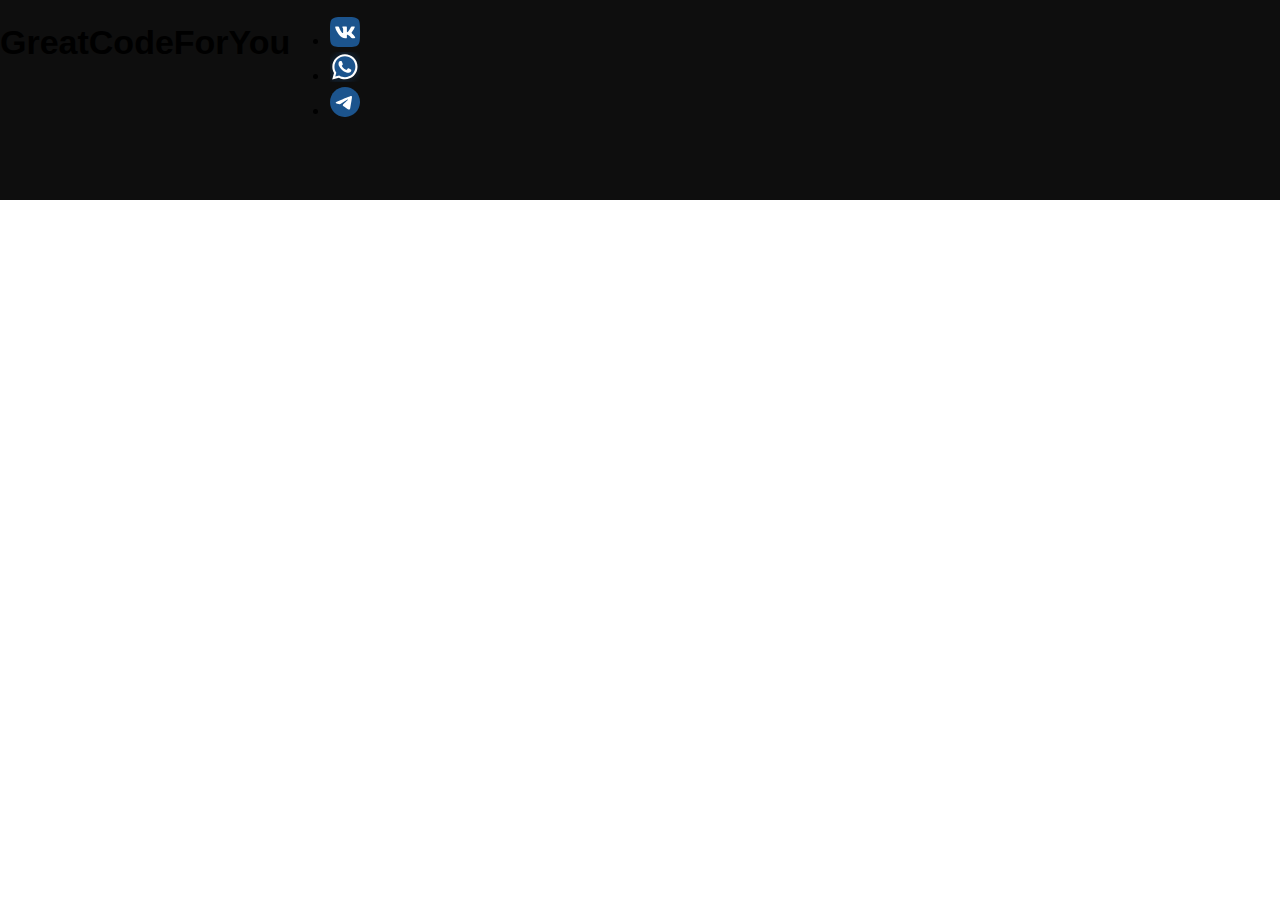
<file: archive/draft/index.html>
<!DOCTYPE html>
<html lang="en">

<head>
    <meta charset="UTF-8">
    <meta http-equiv="X-UA-Compatible" content="IE=edge">
    <meta name="viewport" content="width=device-width, initial-scale=1.0">
    <title>GreatCodeForYou</title>
    <link rel="stylesheet" href="sass/style.css" />
</head>

<body>
    <header class="container header-container">
        <!-- Здесь верхний колонтитул -->
        <div class="container">
            <h1 class="header-logo">GreatCodeForYou</h1>
        </div>
        <div class="container">
            <ul class="footer-icons">
                <li class="footer-icon">
                    <svg width="30" height="30" viewBox="0 0 30 30" fill="none" xmlns="http://www.w3.org/2000/svg">
                        <g clip-path="url(#clip0_438_157)">
                            <path
                                d="M0 14.375C0 7.59856 0 4.21034 2.10517 2.10517C4.21034 0 7.59856 0 14.375 0H15.625C22.4014 0 25.7897 0 27.8948 2.10517C30 4.21034 30 7.59856 30 14.375V15.625C30 22.4014 30 25.7897 27.8948 27.8948C25.7897 30 22.4014 30 15.625 30H14.375C7.59856 30 4.21034 30 2.10517 27.8948C0 25.7897 0 22.4014 0 15.625L0 14.375Z"
                                fill="#1C548D"></path>
                            <path fill-rule="evenodd" clip-rule="evenodd"
                                d="M8.12557 9.375H5.93757C5.31242 9.375 5.18738 9.66925 5.18738 9.99363C5.18738 10.5731 5.92917 13.4467 8.64125 17.2474C10.4493 19.843 12.9967 21.25 15.3148 21.25C16.7056 21.25 16.8776 20.9375 16.8776 20.3993V18.4375C16.8776 17.8125 17.0094 17.6877 17.4498 17.6877C17.7743 17.6877 18.3306 17.85 19.6288 19.1014C21.1123 20.5846 21.3569 21.25 22.1913 21.25H24.3793C25.0045 21.25 25.3171 20.9375 25.1368 20.3208C24.9394 19.7062 24.2311 18.8144 23.2913 17.7573C22.7813 17.1547 22.0163 16.5059 21.7845 16.1814C21.46 15.7642 21.5527 15.5788 21.7845 15.2081C21.7845 15.2081 24.4503 11.4537 24.7284 10.1791C24.8675 9.71556 24.7284 9.375 24.0668 9.375H21.8788C21.3224 9.375 21.0659 9.66925 20.9268 9.99363C20.9268 9.99363 19.8142 12.7051 18.2379 14.4664C17.7279 14.9762 17.4961 15.1385 17.2179 15.1385C17.0789 15.1385 16.8776 14.9763 16.8776 14.5128V10.1791C16.8776 9.62288 16.7161 9.375 16.2524 9.375H12.8141C12.4665 9.375 12.2574 9.63312 12.2574 9.87781C12.2574 10.4051 13.0455 10.5267 13.1268 12.0099V15.2313C13.1268 15.9375 12.9991 16.0656 12.721 16.0656C11.9793 16.0656 10.1749 13.3419 9.10482 10.2254C8.89513 9.61969 8.68475 9.375 8.12557 9.375Z"
                                fill="white"></path>
                        </g>
                        <defs>
                            <clipPath id="clip0_438_157">
                                <rect width="30" height="30" fill="white"></rect>
                            </clipPath>
                        </defs>
                    </svg>
                </li>
                <li class="footer-icon">
                    <svg width="30" height="30" viewBox="0 0 30 30" fill="none" xmlns="http://www.w3.org/2000/svg">
                        <g clip-path="url(#clip0_438_164)">
                            <g filter="url(#filter0_f_438_164)">
                                <path
                                    d="M9.33679 23.6596L9.71946 23.8859C11.3267 24.8379 13.1695 25.3415 15.0488 25.3424H15.0527C20.8239 25.3424 25.5208 20.6556 25.5232 14.895C25.5242 12.1036 24.4361 9.47853 22.4592 7.5039C21.4896 6.53007 20.3361 5.75786 19.0655 5.23198C17.7949 4.70609 16.4324 4.43697 15.0568 4.4402C9.28114 4.4402 4.58414 9.1265 4.58209 14.8867C4.57924 16.8536 5.1342 18.7812 6.1828 20.4466L6.43192 20.8417L5.37397 24.6966L9.33679 23.6596ZM2.34924 27.6831L4.13658 21.1698C3.03428 19.2637 2.45437 17.1012 2.45506 14.8858C2.45797 7.95522 8.10882 2.31689 15.0529 2.31689C18.4226 2.3186 21.5855 3.62745 23.9642 6.00332C26.3429 8.3792 27.6517 11.5372 27.6505 14.8959C27.6474 21.826 21.9957 27.4653 15.0527 27.4653H15.0472C12.939 27.4645 10.8675 26.9366 9.0274 25.9352L2.34924 27.6831Z"
                                    fill="#1C548D"></path>
                            </g>
                            <path
                                d="M2.21997 27.5539L4.00731 21.0406C2.90311 19.1299 2.32312 16.9624 2.32578 14.7567C2.32869 7.82607 7.97955 2.18774 14.9236 2.18774C18.2933 2.18945 21.4562 3.4983 23.8349 5.87417C26.2137 8.25005 27.5225 11.4081 27.5213 14.7668C27.5182 21.6968 21.8665 27.3362 14.9234 27.3362H14.918C12.8098 27.3353 10.7382 26.8075 8.89813 25.806L2.21997 27.5539Z"
                                fill="white"></path>
                            <path
                                d="M14.9274 4.31106C9.1517 4.31106 4.4547 8.99737 4.45265 14.7575C4.4498 16.7245 5.00476 18.6521 6.05336 20.3174L6.30248 20.7127L5.24453 24.5676L9.20752 23.5305L9.59019 23.7568C11.1974 24.7088 13.0402 25.2122 14.9195 25.2132H14.9234C20.6947 25.2132 25.3917 20.5264 25.3939 14.7659C25.3982 13.3929 25.1297 12.0327 24.6038 10.764C24.0778 9.4953 23.305 8.34333 22.33 7.37477C21.3603 6.40092 20.2068 5.6287 18.9361 5.10281C17.6655 4.57692 16.3029 4.30781 14.9274 4.31106Z"
                                fill="#1C548D"></path>
                            <path fill-rule="evenodd" clip-rule="evenodd"
                                d="M11.775 9.502C11.5391 8.97891 11.2908 8.96831 11.0667 8.95925L10.4633 8.9519C10.2534 8.9519 9.91233 9.03051 9.624 9.34495C9.33567 9.65939 8.52222 10.4193 8.52222 11.965C8.52222 13.5107 9.6502 15.0043 9.80737 15.2142C9.96455 15.424 11.9849 18.6971 15.1845 19.9563C17.8433 21.0029 18.3843 20.7947 18.9617 20.7424C19.539 20.6901 20.824 19.9825 21.0861 19.2489C21.3483 18.5152 21.3484 17.8867 21.2699 17.7553C21.1913 17.6239 20.9814 17.5458 20.6663 17.3885C20.3513 17.2313 18.804 16.4714 18.5155 16.3665C18.227 16.2615 18.0172 16.2094 17.8072 16.5238C17.5971 16.8383 16.9946 17.5456 16.8108 17.7553C16.6271 17.965 16.4438 17.9913 16.1287 17.8342C15.8137 17.6772 14.8001 17.3453 13.5974 16.275C12.6617 15.4423 12.0301 14.4139 11.8462 14.0996C11.6623 13.7853 11.8267 13.6151 11.9846 13.4586C12.1258 13.3178 12.2993 13.0917 12.457 12.9083C12.6147 12.725 12.6665 12.5939 12.7713 12.3846C12.8761 12.1752 12.8239 11.9913 12.7451 11.8343C12.6664 11.6773 12.0548 10.1234 11.775 9.502Z"
                                fill="white"></path>
                        </g>
                        <defs>
                            <filter id="filter0_f_438_164" x="-4.71276" y="-4.74511" width="39.4253" height="39.4902"
                                filterUnits="userSpaceOnUse" color-interpolation-filters="sRGB">
                                <feFlood flood-opacity="0" result="BackgroundImageFix"></feFlood>
                                <feBlend mode="normal" in="SourceGraphic" in2="BackgroundImageFix" result="shape">
                                </feBlend>
                                <feGaussianBlur stdDeviation="3.531" result="effect1_foregroundBlur_438_164">
                                </feGaussianBlur>
                            </filter>
                            <clipPath id="clip0_438_164">
                                <rect width="30" height="30" fill="white"></rect>
                            </clipPath>
                        </defs>
                    </svg>
                </li>
                <li class="footer-icon">
                    <svg width="30" height="30" viewBox="0 0 30 30" fill="none" xmlns="http://www.w3.org/2000/svg">
                        <g clip-path="url(#clip0_438_160)">
                            <path
                                d="M15.0062 30.0125C23.294 30.0125 30.0125 23.294 30.0125 15.0062C30.0125 6.71853 23.294 0 15.0062 0C6.71853 0 0 6.71853 0 15.0062C0 23.294 6.71853 30.0125 15.0062 30.0125Z"
                                fill="#1C548D"></path>
                            <path fill-rule="evenodd" clip-rule="evenodd"
                                d="M6.78462 14.8438C11.1578 12.9446 14.0691 11.6826 15.531 11.0704C19.6917 9.33361 20.5664 9.03374 21.1286 9.02124C21.2536 9.02124 21.5285 9.04623 21.7159 9.19617C21.8658 9.32112 21.9033 9.48355 21.9283 9.6085C21.9533 9.73344 21.9783 9.99583 21.9533 10.1958C21.7284 12.5698 20.7538 18.3299 20.254 20.9788C20.0416 22.1033 19.6293 22.4781 19.2294 22.5156C18.3548 22.5906 17.6926 21.9409 16.8554 21.3911C15.531 20.5289 14.7938 19.9917 13.5068 19.142C12.0199 18.1674 12.982 17.6302 13.8317 16.7555C14.0566 16.5306 17.8925 13.0321 17.9675 12.7197C17.98 12.6822 17.98 12.5323 17.8925 12.4573C17.805 12.3823 17.6801 12.4073 17.5801 12.4323C17.4427 12.4573 15.3436 13.8567 11.2578 16.6181C10.658 17.0304 10.1207 17.2303 9.63344 17.2178C9.09616 17.2053 8.07159 16.9179 7.29691 16.6681C6.3598 16.3682 5.61011 16.2057 5.67259 15.681C5.71007 15.4061 6.08491 15.1312 6.78462 14.8438Z"
                                fill="white"></path>
                        </g>
                        <defs>
                            <clipPath id="clip0_438_160">
                                <rect width="30" height="30" fill="white"></rect>
                            </clipPath>
                        </defs>
                    </svg>
                </li>
            </ul>
        </div>
    </header>
    <div>
        <!-- Здесь блок приветствия -->
    </div>
    <main>
        <div>
            <!-- Здесь 1-й блок рекламы -->
        </div>
        <div>
            <!-- Здесь 2-й блок рекламы -->
        </div>
        <div>
            <!-- Здесь 3-й блок рекламы -->
        </div>
    </main>
    <div>
        <!-- Здесь будут компетенции -->
    </div>
    <div>
        <!-- Здесь калькулятор -->
    </div>
    <div>
        <!-- Здесь слайдер с нами и описанием -->
    </div>
    <div>
        <!-- Здесь обратная связь -->
    </div>
    <footer>
        <!-- Здесь нижний колонтитул -->
    </footer>
</body>

</html>
</file>
<file: archive/calculator/style.css>
.top-cta-container {
  width: 876px;
}

.second-container {
  border-bottom: 0;
  border-top: 2px solid rgba(0,0,0,0.8);
  border-left: 2px solid rgba(0,0,0,0.8);
  border-right: 2px solid rgba(0,0,0,0.8);
  border-radius: 6px 6px 0 0;
  background: #f3f3f3;
  height: 410px;
  display: flex;
  flex-direction: column;
  align-items: center;
  justify-content: center;
}

.question {
  width: 100%;
}

.question p {
font-size: 20px;
padding-top: 10px;
padding: 0.5em;
padding-left: 3%;
margin: 0;
}

.top-cta-container .cta-header-container {
  box-sizing: border-box;
  width: 100%;
  color: #ffffff;
  right: 0;
  overflow: hidden;
  height: 360px;
}

.cta-header-container a {
  display: block;
}

.cta-header-container h1 {
font-weight: 600;
font-size: 2.5rem;
color: #4b4b4b;
text-align: center;
padding: 0 50px;
}

.radio-group {
  padding: 2px;
  position: relative;
  font-size: 16px;
  line-height: 1.3;
  margin: 5px 10px;
  height: 280px;
  display: flex;
  flex-direction: column;
  justify-content: space-between;
}

.radio-group h4 {
font-family: 'Roboto', sans-serif, 'arial';
font-weight: 400;
font-size: 20px;
color: black;
margin: 10px 0 10px 0;
}

.group-answer {
  padding: 2px;
  margin: 0 auto 0.4em;
}

.group-answer a {
  text-decoration: none;
}

.radio {
  position: relative;
  display: block;
  width: 100%;
}

.radiolabel {
  border: 1px solid #c7c7c7;
  position: relative;
  padding: 0.4em 1em 0.4em 40px;
  display: block;
  border-radius: 0.363636em;
  background: #fafafa;
  cursor: pointer;
  color: #4b4b4b;
  box-shadow: 1px 1px 0 rgb(0 0 0 / 30%), 0 2px 2px rgb(0 0 0 / 30%);
  -webkit-transition: box-shadow 0.3s ease-in-out,border-color 0.2s ease-in-out;
  transition: box-shadow 0.3s ease-in-out,border-color 0.2s ease-in-out;
}

.radiobutton {
  top: 46% !important;
  left: 0.4em !important;
  transition-timing-function: ease-in-out;
  transition-duration: 0.3s;
  -webkit-transform: translateY(-50%);
  -ms-transform: translateY(-50%);
  transform: translateY(-50%);
  box-shadow: 0 0 0 0 #ffffff inset;
  content: "";
  width: 20px;
  height: 20px;
  border-radius: 50%;
  border: 1px solid #c0bbbb;
  background: #ebe7e7;
  display: inline-block;
  position: absolute;
}

.radiolabel:before {
  margin-top: -11px;
}

.button-next {
display: block;
padding: 0.5em 1.5em;
line-height: 1.3;
font-size: 1.384615rem;
text-align: center;
color: var(--button-primary-fg);
font-weight: var(--fwb);
margin: 0 auto;
width: 50%;
border: 0;
border-radius: var(--ui-small-radius);
background-color: var(--button-primary-bg,#1C548D);
cursor: pointer;
}

.button-next:hover {
transition: ease-in-out 0.5;
transform:scale(1.05);
background-color: var(--button-primary-bg,#063d75)
}

.disabled {
opacity: 0.6;
cursor:auto;
background-color: #063d75;
}

.disabled:hover {
transform:scale(1);
}

/* it takes one minute */

span.minute {
display: block;
text-align: center;
margin-top: 0;
font-size: .8em;
color: #545454;
letter-spacing: 1px;
padding: 10px;
border-top: 0;
border-right: 2px solid rgba(0,0,0,0.8);
border-left: 2px solid rgba(0,0,0,0.8);
border-bottom: 2px solid rgba(0,0,0,0.8);
border-radius: 0 0 6px 6px;
background: #dedede;
}

/* loader */
.loader {
position: relative;
display: inline-block;
margin: auto;
}
.loader::before {
content: 'Loading';
color: #78B1EA;
font-family: Arial, Helvetica, sans-serif;
font-size: 48px;
letter-spacing: 2px;
display: inline-block;
box-sizing: border-box;
animation: floating 1s ease-out infinite alternate;
}
.loader::after {
content: '';
width: 100%;
height: 10px;
background: rgba(0, 0, 0, 0.15);
position: absolute;
left: 0;
top: 100%;
filter: blur(4px);
border-radius: 50%;
box-sizing: border-box;
animation: animloader 1s ease-out infinite alternate;
}

/* Contact form */
.feedback-input {
color: black;
font-weight: 500;
font-size: 18px;
border-radius: 5px;
line-height: 22px;
background-color: transparent;
border: 2px solid #c7c7c7;
transition: all 0.3s;
padding: 13px;
margin-bottom: 15px;
width: 100%;
box-sizing: border-box;
outline: 0;
}

.feedback-input:focus { border: 2px solid #4b4b4b; }

.feedback-input:invalid {
box-shadow: 0 0 5px 1px #1C548D;
}

textarea {
font-family: Helvetica, Arial, sans-serif;
height: 150px;
line-height: 150%;
resize: vertical;
}

/* check mark */

.circle {
position: relative;
background: #1C548D;
border-radius: 50%;
width: 150px;
height: 150px;
margin: auto;
}

.checkmark {
position: absolute;
transform: rotate(45deg) translate(-50%, -50%);
left: 35%;
top: 45%;
height: 50px;
width: 25px;
border-bottom: 3px solid white;
border-right: 3px solid white;
}

/*---*/

@keyframes floating {
0% {
  transform: translateY(0);
}
100% {
  transform: translateY(-25px);
}
}

@keyframes animloader {
0% {
  transform: scale(0.8);
}
100% {
  transform: scale(1.2);
}
}

@media (max-width: 1024px) {
  .top-cta-container {
      width: 940px;
  }

  .button-next {
    font-size: 20px;
    width: 100%;
    margin-bottom: 0;
  }
}

@media (max-width: 600px) {
  .top-cta-container {
    width: 300px;
}

.flexi-webforms-cta .top-cta-container {
    border-left: 0;
}

.button-next {
  font-size: 13px;
  width: 100%;
  margin-bottom: 0;
}
}
</file>
<file: archive/draft/sass/style.css>
body {
  margin: 0;
  padding: 0;
  font-family: "Poppins", sans-serif;
  -webkit-font-smoothing: antialiased;
  text-rendering: optimizeLegibility;
  -moz-osx-font-smoothing: grayscale;
  font-size: 17px;
  color: var(--color-dark);
}

.container {
  display: flex;
}

.header-container {
  min-height: 200px;
  background: #0e0e0e;
}

.heading {
  font-size: 35px;
  color: white;
}/*# sourceMappingURL=style.css.map */
</file>
<file: css/style.css>
@import url(./fonts.css);
@import url(./reset.css);
@import url(./global.css);
@import url(./header.css);
@import url(./animate.min.css);
@import url(./section1.css);
@import url(./calculator.css);
@import url(./developers.slider.css);
@import url(./footer.css);
</file>
<file: archive/ArtemS/css/style.css>
@import url(./fonts.css);
@import url(./reset.css);
@import url(./global.css);
@import url(./header.css);
@import url(./footer.css);
@import url(./section1.css);
@import url(./animate.min.css);
</file>
